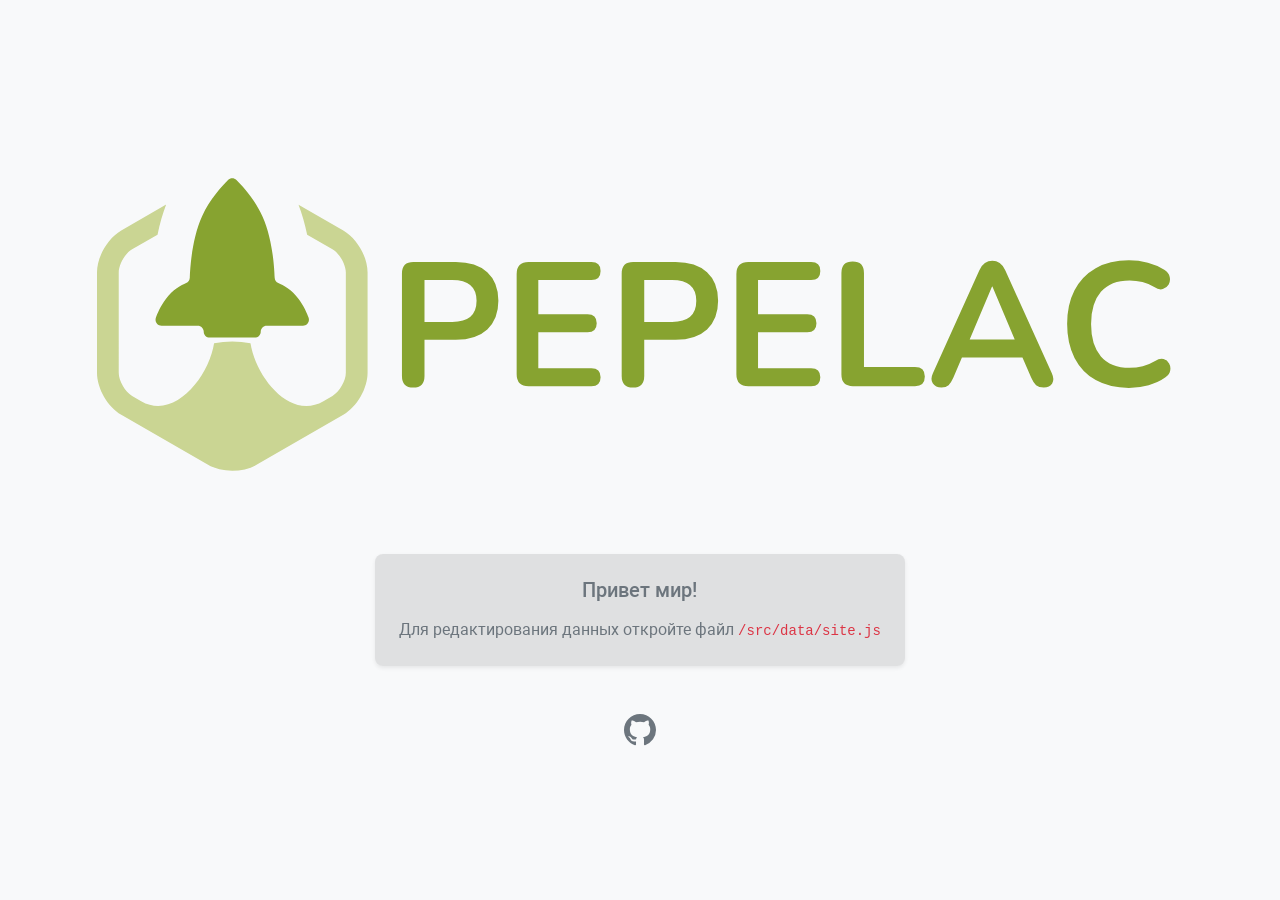
<file: index.html>
<!DOCTYPE html>
<html lang="ru">
<head>

	<meta charset="utf-8"/>
	<meta http-equiv="X-UA-Compatible" content="IE=edge,chrome=1"/>
	<meta name="viewport" content="width=device-width,initial-scale=1">
	<title>PEPELAC</title>

	<link rel="icon" href="/favicon.svg" type="image/svg+xml">

  <script type="module" crossorigin src="/assets/js/index.js"></script>
  <link rel="stylesheet"  href="assets/css/index.css">
</head>
<body>

	<section class="bg-light py-4 min-vh-100">
		<div class="container">
			<div class="row">
				<div class="col-12 mt-10">
					<a href="https://zencod.ru/tools/" target="_blank" class="d-block">
						<svg class="img-fluid" xmlns="http://www.w3.org/2000/svg" viewBox="0 0 3806 1024">
							<path fill="#87A330" d="M3457.18 702.846q47.17 26.66 113.23 26.66 34.13 0 67.39-9.229 33.4-9.375 57.42-26.806 13.77-10.108 16.11-23.291 2.49-13.33-3.81-24.317-6.3-11.133-18.89-14.648-12.6-3.662-28.86 6.445-19.78 12.012-42.04 17.725-22.12 5.713-44.97 5.713-64.16 0-97.85-38.965-33.55-38.965-33.55-110.449 0-71.338 33.55-110.01 33.69-38.819 97.85-38.819 22.26 0 43.8 5.42 21.68 5.42 40.28 17.432 16.11 10.84 29.3 6.885 13.33-3.955 19.92-15.528 6.59-11.718 3.51-25.781-2.93-14.209-18.6-24.316-24.02-15.674-55.81-24.024-31.79-8.496-64.75-8.496-66.06 0-113.23 26.807-47.02 26.66-72.22 75.293-25.19 48.486-25.19 115.137 0 66.65 25.19 115.576 25.2 48.779 72.22 75.586Zm-525.79 25.488q-20.95 0-30.03-14.355-8.94-14.502.58-34.864l158.5-350.976q7.76-17.432 18.9-24.903 11.13-7.47 25.49-7.47 13.76 0 24.9 7.47 11.13 7.471 18.89 24.903l158.94 350.976q9.67 20.947 1.17 35.156-8.35 14.063-28.71 14.063-16.85 0-26.22-8.057-9.23-8.203-16.41-25.048l-30.03-69.581h-206.39l-29.45 69.581q-7.76 17.431-16.11 25.341-8.35 7.764-24.02 7.764Zm-341.45-44.385q0 39.551 39.11 39.551h211.82q33.54 0 33.54-32.959 0-32.373-33.54-32.373h-174.03V337.66q0-38.965-38.37-38.965-38.53 0-38.53 38.965v346.289Zm-1460.272 44.385q-38.525 0-38.525-39.697V339.564q0-39.111 39.11-39.111h144.581q69.58 0 107.373 34.863Q1420 370.033 1420 432.436q0 62.402-37.793 97.558-37.793 35.156-107.373 35.156h-106.787v123.487q0 39.697-38.379 39.697Zm393.543-4.834q-40.869 0-40.869-40.869V341.322q0-40.869 40.869-40.869h214.16q31.201 0 31.201 30.029 0 31.202-31.201 31.202H1556.17v116.455h168.018q31.201 0 31.201 30.615t-31.201 30.615H1556.17V662.27h181.201q31.201 0 31.201 30.615t-31.201 30.615h-214.16Zm317.33-34.863q0 39.697 38.526 39.697 38.379 0 38.379-39.697V565.15h106.787q69.577 0 107.377-35.156 37.79-35.156 37.79-97.558 0-62.403-37.79-97.12-37.8-34.863-107.377-34.863h-144.58q-39.112 0-39.112 39.111v349.073ZM2272.61 723.5q-40.87 0-40.87-40.869V341.322q0-40.869 40.87-40.869h214.16q31.2 0 31.2 30.029 0 31.202-31.2 31.202h-181.2v116.455h168.02q31.2 0 31.2 30.615t-31.2 30.615h-168.02V662.27h181.2q31.2 0 31.2 30.615t-31.2 30.615h-214.16ZM1168.047 504.506h94.775q82.764 0 82.764-72.07 0-71.338-82.764-71.338h-94.775v143.408Zm844.174 0h-94.775V361.098h94.775q82.759 0 82.759 71.338 0 72.07-82.759 72.07ZM3103.65 383.949l-76.32 180.615H3181l-76.17-180.615h-1.18Z"/>
							<path fill="#87A330" fill-rule="evenodd" d="M753.535 517.319c13.858 0 23.638-13.507 19.337-26.695-5.224-16.056-15.195-38.451-34.182-64.574-23.191-31.888-52.913-47.752-69.224-54.57-7.295-3.058-12.105-10.162-12.392-18.062-1.306-36.062-7.964-135.804-41.923-209.743-26.154-56.896-67.026-102.005-88.529-123.38-7.901-7.9-20.707-7.9-28.639 0-21.472 21.375-62.344 66.484-88.498 123.38-33.959 73.939-40.648 173.681-41.955 209.743-.287 7.9-5.065 15.004-12.36 18.062-16.311 6.818-46.032 22.682-69.224 54.57-18.986 26.123-28.958 48.518-34.182 64.574-4.301 13.188 5.479 26.695 19.337 26.695h123.667c11.245 0 20.356 9.111 20.356 20.357 0 11.213 9.111 20.324 20.357 20.324h153.675c11.246 0 20.357-9.111 20.357-20.324 0-11.246 9.111-20.357 20.356-20.357h123.667"/>
							<path fill="#CAD593" fill-rule="evenodd" d="m891.161 192.722-152.722-88.17c11.666 30.531 21.746 64.617 29.41 102.589l86.241 49.786c23.9 13.799 45.669 51.504 45.669 79.105v341.715c0 27.599-21.769 65.303-45.669 79.102l-30.781 17.776c-114.498 66.103-231.119-84.03-248.714-197.227a302.762 302.762 0 0 0-61.931-6.4 302.574 302.574 0 0 0-62.272 6.469c-17.636 113.185-134.227 263.247-248.703 197.158l-30.783-17.776c-23.906-13.799-45.67-51.503-45.67-79.102V336.032c0-27.601 21.764-65.306 45.67-79.105l86.633-50.03c7.684-37.986 17.776-72.075 29.459-102.609l-153.161 88.434C87.44 219.509 51.1 282.458 51.1 336.032v341.715c0 53.571 36.34 116.523 82.737 143.304l295.918 170.857c23.197 13.392 52.968 20.092 82.74 20.092 29.769 0 59.543-6.7 82.737-20.092l295.929-170.857c46.392-26.786 82.737-89.733 82.737-143.304V336.032c0-53.574-36.345-116.52-82.737-143.31Z"/>
						</svg>
					</a>
				</div>
				<div class="col-12 d-flex justify-content-center mt-7">
					<div class="d-inline-block text-center p-4 bg-black bg-opacity-10 text-secondary rounded-3 shadow-sm">
						<div class="h5 mb-3">Привет мир!</div>
						<div class="mt-2">Для редактирования данных откройте файл <code class="text-danger">/src/data/site.js</code></div>
						<div class="mt-5 d-flex gap-2 justify-content-center d-none" data-desc="Чтобы включить темную тему, добавьте импорты dark-mode в index.js и index.scss">
							<button class="btn btn-outline-secondary js--toggle-theme">Переключить тему</button>
							<button class="btn btn-outline-success js--toggle-theme" data-system-theme="true">Включить системную тему</button>
						</div>
					</div>
				</div>
				<div class="col-12 text-center mt-5">
					<a href="https://github.com/alexsoin/pepelac/" class="text-secondary" target="_blank">
						<svg height="32" viewBox="0 0 16 16" version="1.1" width="32">
							<path fill="currentColor" d="M8 0C3.58 0 0 3.58 0 8c0 3.54 2.29 6.53 5.47 7.59.4.07.55-.17.55-.38 0-.19-.01-.82-.01-1.49-2.01.37-2.53-.49-2.69-.94-.09-.23-.48-.94-.82-1.13-.28-.15-.68-.52-.01-.53.63-.01 1.08.58 1.23.82.72 1.21 1.87.87 2.33.66.07-.52.28-.87.51-1.07-1.78-.2-3.64-.89-3.64-3.95 0-.87.31-1.59.82-2.15-.08-.2-.36-1.02.08-2.12 0 0 .67-.21 2.2.82.64-.18 1.32-.27 2-.27.68 0 1.36.09 2 .27 1.53-1.04 2.2-.82 2.2-.82.44 1.1.16 1.92.08 2.12.51.56.82 1.27.82 2.15 0 3.07-1.87 3.75-3.65 3.95.29.25.54.73.54 1.48 0 1.07-.01 1.93-.01 2.2 0 .21.15.46.55.38A8.013 8.013 0 0016 8c0-4.42-3.58-8-8-8z"></path>
						</svg>
					</a>
				</div>
			</div>
		</div>
	</section>


</body>
</html>
</file>
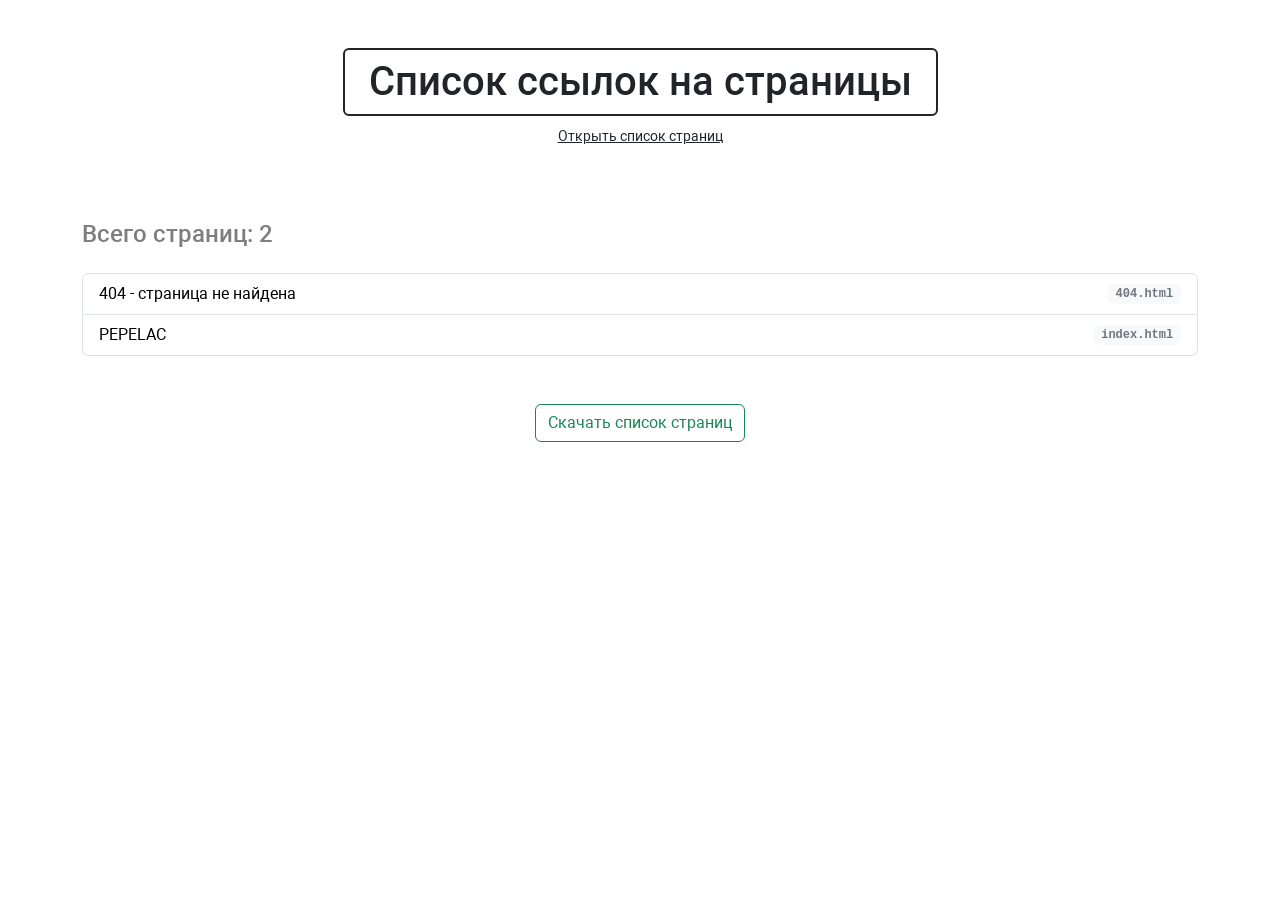
<file: ui.html>
<!DOCTYPE html>
<html lang="ru">
<head>

	<meta charset="utf-8"/>
	<meta http-equiv="X-UA-Compatible" content="IE=edge,chrome=1"/>
	<meta name="viewport" content="width=device-width,initial-scale=1">
	<title>Список ссылок на страницы</title>

	<link rel="icon" href="/favicon.svg" type="image/svg+xml">

  <script type="module" crossorigin src="/assets/js/index.js"></script>
  <link rel="stylesheet" crossorigin href="/assets/css/index.css">
</head>
<body>

	
		<div class="container">
	<div class="row">
		<div class="col-12">
			<header class="py-5 text-center">
				<h1 class="d-inline-block border border-dark border-2 rounded py-2 px-4 text-dark">Список ссылок на страницы</h1>
				<div>
					<a class="text-dark small" href="ui.html">Открыть список страниц</a>
				</div>
			</header>
		</div>
	</div>
</div>

	

	
	<div class="container mb-5">
		<div class="row">
			<div class="col-12">
				<div class="h4 my-4 opacity-50">Всего страниц: 2</div>
			</div>
			<div class="col-12">
				<div class="list-group">
				
					<a class="list-group-item list-group-item-action d-lg-flex justify-content-between align-items-center js-link-group" href="/404.html" target="_blank"><div>404 - страница не найдена</div><code class="d-inline-block badge text-secondary bg-light">404.html</code></a>
				
					<a class="list-group-item list-group-item-action d-lg-flex justify-content-between align-items-center js-link-group" href="/index.html" target="_blank"><div>PEPELAC</div><code class="d-inline-block badge text-secondary bg-light">index.html</code></a>
				
				</div>
			</div>
			<div class="col-12 mt-5 text-center">
				<div><button id="download-list" class="btn btn-outline-success">Скачать список страниц</button></div>
			</div>
		</div>
	</div>
	<script>
		// Скачивание файла
		const download = (text, filename, type = "text/plain") => {
			const url = URL.createObjectURL(new Blob([text], { type }));
			Object.assign(document.createElement("a"), { href: url, download: filename }).click();
		};

		// Генерация контента ссылок
		const listHtml = [{"file":"404.html","title":"404 - страница не найдена"},{"file":"index.html","title":"PEPELAC"}];
		const contentLinks = listHtml.map(({ title, file }) => `${title} - /${file}`).join('\n');

		// Обработка кликов на ссылки и добавление класса active
		document.querySelectorAll('.js-link-group').forEach(link =>
			link.addEventListener('click', () => link.classList.add('active'))
		);

		// Скачивание списка страниц
		document.getElementById('download-list').addEventListener('click', () =>
			download(contentLinks, 'Список страниц сайта.txt')
		);
	</script>


	
		
	

</body>
</html>
</file>
<file: assets/css/index.css>
@charset "UTF-8";@font-face{font-weight:100;font-family:Roboto;font-style:normal;src:local("Roboto Thin"),local("Roboto-Thin"),url(/assets/fonts/Robotothin.woff2) format("woff2"),url(/assets/fonts/Robotothin.woff) format("woff"),url(/assets/fonts/Robotothin.ttf) format("truetype")}@font-face{font-weight:100;font-family:Roboto;font-style:italic;src:local("Roboto Thin Italic"),local("Roboto-ThinItalic"),url(/assets/fonts/Robotothinitalic.woff2) format("woff2"),url(/assets/fonts/Robotothinitalic.woff) format("woff"),url(/assets/fonts/Robotothinitalic.ttf) format("truetype")}@font-face{font-weight:300;font-family:Roboto;font-style:normal;src:local("Roboto Light"),local("Roboto-Light"),url(/assets/fonts/Robotolight.woff2) format("woff2"),url(/assets/fonts/Robotolight.woff) format("woff"),url(/assets/fonts/Robotolight.ttf) format("truetype")}@font-face{font-weight:300;font-family:Roboto;font-style:italic;src:local("Roboto Light Italic"),local("Roboto-LightItalic"),url(/assets/fonts/Robotolightitalic.woff2) format("woff2"),url(/assets/fonts/Robotolightitalic.woff) format("woff"),url(/assets/fonts/Robotolightitalic.ttf) format("truetype")}@font-face{font-weight:400;font-family:Roboto;font-style:normal;src:local("Roboto"),local("Roboto-Regular"),url(/assets/fonts/Roboto.woff2) format("woff2"),url(/assets/fonts/Roboto.woff) format("woff"),url(/assets/fonts/Roboto.ttf) format("truetype")}@font-face{font-weight:400;font-family:Roboto;font-style:italic;src:local("Roboto Italic"),local("Roboto-Italic"),url(/assets/fonts/Robotoitalic.woff2) format("woff2"),url(/assets/fonts/Robotoitalic.woff) format("woff"),url(/assets/fonts/Robotoitalic.ttf) format("truetype")}@font-face{font-weight:500;font-family:Roboto;font-style:normal;src:local("Roboto Medium"),local("Roboto-Medium"),url(/assets/fonts/Robotomedium.woff2) format("woff2"),url(/assets/fonts/Robotomedium.woff) format("woff"),url(/assets/fonts/Robotomedium.ttf) format("truetype")}@font-face{font-weight:500;font-family:Roboto;font-style:italic;src:local("Roboto Medium Italic"),local("Roboto-MediumItalic"),url(/assets/fonts/Robotomediumitalic.woff2) format("woff2"),url(/assets/fonts/Robotomediumitalic.woff) format("woff"),url(/assets/fonts/Robotomediumitalic.ttf) format("truetype")}@font-face{font-weight:700;font-family:Roboto;font-style:normal;src:local("Roboto Bold"),local("Roboto-Bold"),url(/assets/fonts/Robotobold.woff2) format("woff2"),url(/assets/fonts/Robotobold.woff) format("woff"),url(/assets/fonts/Robotobold.ttf) format("truetype")}@font-face{font-weight:700;font-family:Roboto;font-style:italic;src:local("Roboto Bold Italic"),local("Roboto-BoldItalic"),url(/assets/fonts/Robotobolditalic.woff2) format("woff2"),url(/assets/fonts/Robotobolditalic.woff) format("woff"),url(/assets/fonts/Robotobolditalic.ttf) format("truetype")}@font-face{font-weight:900;font-family:Roboto;font-style:normal;src:local("Roboto Black"),local("Roboto-Black"),url(/assets/fonts/Robotoblack.woff2) format("woff2"),url(/assets/fonts/Robotoblack.woff) format("woff"),url(/assets/fonts/Robotoblack.ttf) format("truetype")}@font-face{font-weight:900;font-family:Roboto;font-style:italic;src:local("Roboto Black Italic"),local("Roboto-BlackItalic"),url(/assets/fonts/Robotoblackitalic.woff2) format("woff2"),url(/assets/fonts/Robotoblackitalic.woff) format("woff"),url(/assets/fonts/Robotoblackitalic.ttf) format("truetype")}:root,[data-bs-theme=light]{--bs-blue: #0d6efd;--bs-indigo: #6610f2;--bs-purple: #6f42c1;--bs-pink: #d63384;--bs-red: #dc3545;--bs-orange: #fd7e14;--bs-yellow: #ffc107;--bs-green: #198754;--bs-teal: #20c997;--bs-cyan: #0dcaf0;--bs-black: #000;--bs-white: #fff;--bs-gray: #6c757d;--bs-gray-dark: #343a40;--bs-gray-100: #f8f9fa;--bs-gray-200: #e9ecef;--bs-gray-300: #dee2e6;--bs-gray-400: #ced4da;--bs-gray-500: #adb5bd;--bs-gray-600: #6c757d;--bs-gray-700: #495057;--bs-gray-800: #343a40;--bs-gray-900: #212529;--bs-primary: #0d6efd;--bs-secondary: #6c757d;--bs-success: #198754;--bs-info: #0dcaf0;--bs-warning: #ffc107;--bs-danger: #dc3545;--bs-light: #f8f9fa;--bs-dark: #212529;--bs-primary-rgb: 13, 110, 253;--bs-secondary-rgb: 108, 117, 125;--bs-success-rgb: 25, 135, 84;--bs-info-rgb: 13, 202, 240;--bs-warning-rgb: 255, 193, 7;--bs-danger-rgb: 220, 53, 69;--bs-light-rgb: 248, 249, 250;--bs-dark-rgb: 33, 37, 41;--bs-primary-text-emphasis: #052c65;--bs-secondary-text-emphasis: #2b2f32;--bs-success-text-emphasis: #0a3622;--bs-info-text-emphasis: #055160;--bs-warning-text-emphasis: #664d03;--bs-danger-text-emphasis: #58151c;--bs-light-text-emphasis: #495057;--bs-dark-text-emphasis: #495057;--bs-primary-bg-subtle: #cfe2ff;--bs-secondary-bg-subtle: #e2e3e5;--bs-success-bg-subtle: #d1e7dd;--bs-info-bg-subtle: #cff4fc;--bs-warning-bg-subtle: #fff3cd;--bs-danger-bg-subtle: #f8d7da;--bs-light-bg-subtle: #fcfcfd;--bs-dark-bg-subtle: #ced4da;--bs-primary-border-subtle: #9ec5fe;--bs-secondary-border-subtle: #c4c8cb;--bs-success-border-subtle: #a3cfbb;--bs-info-border-subtle: #9eeaf9;--bs-warning-border-subtle: #ffe69c;--bs-danger-border-subtle: #f1aeb5;--bs-light-border-subtle: #e9ecef;--bs-dark-border-subtle: #adb5bd;--bs-white-rgb: 255, 255, 255;--bs-black-rgb: 0, 0, 0;--bs-font-sans-serif: system-ui, -apple-system, "Segoe UI", Roboto, "Helvetica Neue", "Noto Sans", "Liberation Sans", Arial, sans-serif, "Apple Color Emoji", "Segoe UI Emoji", "Segoe UI Symbol", "Noto Color Emoji";--bs-font-monospace: SFMono-Regular, Menlo, Monaco, Consolas, "Liberation Mono", "Courier New", monospace;--bs-gradient: linear-gradient(180deg, rgba(255, 255, 255, .15), rgba(255, 255, 255, 0));--bs-body-font-family: "Roboto", -apple-system, BlinkMacSystemFont, "Segoe UI", Roboto, "Helvetica Neue", Arial, "Noto Sans", sans-serif, "Apple Color Emoji", "Segoe UI Emoji", "Segoe UI Symbol", "Noto Color Emoji";--bs-body-font-size: 1rem;--bs-body-font-weight: 400;--bs-body-line-height: 1.5;--bs-body-color: #000;--bs-body-color-rgb: 0, 0, 0;--bs-body-bg: #fff;--bs-body-bg-rgb: 255, 255, 255;--bs-emphasis-color: #000;--bs-emphasis-color-rgb: 0, 0, 0;--bs-secondary-color: rgba(0, 0, 0, .75);--bs-secondary-color-rgb: 0, 0, 0;--bs-secondary-bg: #e9ecef;--bs-secondary-bg-rgb: 233, 236, 239;--bs-tertiary-color: rgba(0, 0, 0, .5);--bs-tertiary-color-rgb: 0, 0, 0;--bs-tertiary-bg: #f8f9fa;--bs-tertiary-bg-rgb: 248, 249, 250;--bs-heading-color: inherit;--bs-link-color: #0d6efd;--bs-link-color-rgb: 13, 110, 253;--bs-link-decoration: underline;--bs-link-hover-color: #0a58ca;--bs-link-hover-color-rgb: 10, 88, 202;--bs-code-color: #d63384;--bs-highlight-color: #000;--bs-highlight-bg: #fff3cd;--bs-border-width: 1px;--bs-border-style: solid;--bs-border-color: #dee2e6;--bs-border-color-translucent: rgba(0, 0, 0, .175);--bs-border-radius: .375rem;--bs-border-radius-sm: .25rem;--bs-border-radius-lg: .5rem;--bs-border-radius-xl: 1rem;--bs-border-radius-xxl: 2rem;--bs-border-radius-2xl: var(--bs-border-radius-xxl);--bs-border-radius-pill: 50rem;--bs-box-shadow: 0 .5rem 1rem rgba(0, 0, 0, .15);--bs-box-shadow-sm: 0 .125rem .25rem rgba(0, 0, 0, .075);--bs-box-shadow-lg: 0 1rem 3rem rgba(0, 0, 0, .175);--bs-box-shadow-inset: inset 0 1px 2px rgba(0, 0, 0, .075);--bs-focus-ring-width: .25rem;--bs-focus-ring-opacity: .25;--bs-focus-ring-color: rgba(13, 110, 253, .25);--bs-form-valid-color: #198754;--bs-form-valid-border-color: #198754;--bs-form-invalid-color: #dc3545;--bs-form-invalid-border-color: #dc3545}*,*:before,*:after{box-sizing:border-box}@media (prefers-reduced-motion: no-preference){:root{scroll-behavior:smooth}}body{margin:0;font-family:var(--bs-body-font-family);font-size:var(--bs-body-font-size);font-weight:var(--bs-body-font-weight);line-height:var(--bs-body-line-height);color:var(--bs-body-color);text-align:var(--bs-body-text-align);background-color:var(--bs-body-bg);-webkit-text-size-adjust:100%;-webkit-tap-highlight-color:rgba(0,0,0,0)}hr{margin:1rem 0;color:inherit;border:0;border-top:var(--bs-border-width) solid;opacity:.25}h6,.h6,h5,.h5,h4,.h4,h3,.h3,h2,.h2,h1,.h1{margin-top:0;margin-bottom:.5rem;font-weight:500;line-height:1.2;color:var(--bs-heading-color)}h1,.h1{font-size:calc(1.375rem + 1.5vw)}@media (min-width: 1200px){h1,.h1{font-size:2.5rem}}h2,.h2{font-size:calc(1.325rem + .9vw)}@media (min-width: 1200px){h2,.h2{font-size:2rem}}h3,.h3{font-size:calc(1.3rem + .6vw)}@media (min-width: 1200px){h3,.h3{font-size:1.75rem}}h4,.h4{font-size:calc(1.275rem + .3vw)}@media (min-width: 1200px){h4,.h4{font-size:1.5rem}}h5,.h5{font-size:1.25rem}h6,.h6{font-size:1rem}p{margin-top:0;margin-bottom:1rem}abbr[title]{text-decoration:underline dotted;cursor:help;text-decoration-skip-ink:none}address{margin-bottom:1rem;font-style:normal;line-height:inherit}ol,ul{padding-left:2rem}ol,ul,dl{margin-top:0;margin-bottom:1rem}ol ol,ul ul,ol ul,ul ol{margin-bottom:0}dt{font-weight:700}dd{margin-bottom:.5rem;margin-left:0}blockquote{margin:0 0 1rem}b,strong{font-weight:bolder}small,.small{font-size:.875em}mark,.mark{padding:.1875em;color:var(--bs-highlight-color);background-color:var(--bs-highlight-bg)}sub,sup{position:relative;font-size:.75em;line-height:0;vertical-align:baseline}sub{bottom:-.25em}sup{top:-.5em}a{color:rgba(var(--bs-link-color-rgb),var(--bs-link-opacity, 1));text-decoration:underline}a:hover{--bs-link-color-rgb: var(--bs-link-hover-color-rgb)}a:not([href]):not([class]),a:not([href]):not([class]):hover{color:inherit;text-decoration:none}pre,code,kbd,samp{font-family:var(--bs-font-monospace);font-size:1em}pre{display:block;margin-top:0;margin-bottom:1rem;overflow:auto;font-size:.875em}pre code{font-size:inherit;color:inherit;word-break:normal}code{font-size:.875em;color:var(--bs-code-color);word-wrap:break-word}a>code{color:inherit}kbd{padding:.1875rem .375rem;font-size:.875em;color:var(--bs-body-bg);background-color:var(--bs-body-color);border-radius:.25rem}kbd kbd{padding:0;font-size:1em}figure{margin:0 0 1rem}img,svg{vertical-align:middle}table{caption-side:bottom;border-collapse:collapse}caption{padding-top:.5rem;padding-bottom:.5rem;color:var(--bs-secondary-color);text-align:left}th{text-align:inherit;text-align:-webkit-match-parent}thead,tbody,tfoot,tr,td,th{border-color:inherit;border-style:solid;border-width:0}label{display:inline-block}button{border-radius:0}button:focus:not(:focus-visible){outline:0}input,button,select,optgroup,textarea{margin:0;font-family:inherit;font-size:inherit;line-height:inherit}button,select{text-transform:none}[role=button]{cursor:pointer}select{word-wrap:normal}select:disabled{opacity:1}[list]:not([type=date]):not([type=datetime-local]):not([type=month]):not([type=week]):not([type=time])::-webkit-calendar-picker-indicator{display:none!important}button,[type=button],[type=reset],[type=submit]{-webkit-appearance:button}button:not(:disabled),[type=button]:not(:disabled),[type=reset]:not(:disabled),[type=submit]:not(:disabled){cursor:pointer}::-moz-focus-inner{padding:0;border-style:none}textarea{resize:vertical}fieldset{min-width:0;padding:0;margin:0;border:0}legend{float:left;width:100%;padding:0;margin-bottom:.5rem;font-size:calc(1.275rem + .3vw);line-height:inherit}@media (min-width: 1200px){legend{font-size:1.5rem}}legend+*{clear:left}::-webkit-datetime-edit-fields-wrapper,::-webkit-datetime-edit-text,::-webkit-datetime-edit-minute,::-webkit-datetime-edit-hour-field,::-webkit-datetime-edit-day-field,::-webkit-datetime-edit-month-field,::-webkit-datetime-edit-year-field{padding:0}::-webkit-inner-spin-button{height:auto}[type=search]{-webkit-appearance:textfield;outline-offset:-2px}::-webkit-search-decoration{-webkit-appearance:none}::-webkit-color-swatch-wrapper{padding:0}::file-selector-button{font:inherit;-webkit-appearance:button}output{display:inline-block}iframe{border:0}summary{display:list-item;cursor:pointer}progress{vertical-align:baseline}[hidden]{display:none!important}.lead{font-size:1.25rem;font-weight:300}.display-1{font-size:calc(1.625rem + 4.5vw);font-weight:300;line-height:1.2}@media (min-width: 1200px){.display-1{font-size:5rem}}.display-2{font-size:calc(1.575rem + 3.9vw);font-weight:300;line-height:1.2}@media (min-width: 1200px){.display-2{font-size:4.5rem}}.display-3{font-size:calc(1.525rem + 3.3vw);font-weight:300;line-height:1.2}@media (min-width: 1200px){.display-3{font-size:4rem}}.display-4{font-size:calc(1.475rem + 2.7vw);font-weight:300;line-height:1.2}@media (min-width: 1200px){.display-4{font-size:3.5rem}}.display-5{font-size:calc(1.425rem + 2.1vw);font-weight:300;line-height:1.2}@media (min-width: 1200px){.display-5{font-size:3rem}}.display-6{font-size:calc(1.375rem + 1.5vw);font-weight:300;line-height:1.2}@media (min-width: 1200px){.display-6{font-size:2.5rem}}.list-unstyled,.list-inline{padding-left:0;list-style:none}.list-inline-item{display:inline-block}.list-inline-item:not(:last-child){margin-right:.5rem}.initialism{font-size:.875em;text-transform:uppercase}.blockquote{margin-bottom:1rem;font-size:1.25rem}.blockquote>:last-child{margin-bottom:0}.blockquote-footer{margin-top:-1rem;margin-bottom:1rem;font-size:.875em;color:#6c757d}.blockquote-footer:before{content:"— "}.img-fluid{max-width:100%;height:auto}.img-thumbnail{padding:.25rem;background-color:var(--bs-body-bg);border:var(--bs-border-width) solid var(--bs-border-color);border-radius:var(--bs-border-radius);max-width:100%;height:auto}.figure{display:inline-block}.figure-img{margin-bottom:.5rem;line-height:1}.figure-caption{font-size:.875em;color:var(--bs-secondary-color)}.container,.container-fluid,.container-xxl,.container-xl,.container-lg,.container-md,.container-sm{--bs-gutter-x: 1.5rem;--bs-gutter-y: 0;width:100%;padding-right:calc(var(--bs-gutter-x) * .5);padding-left:calc(var(--bs-gutter-x) * .5);margin-right:auto;margin-left:auto}@media (min-width: 576px){.container-sm,.container{max-width:540px}}@media (min-width: 768px){.container-md,.container-sm,.container{max-width:720px}}@media (min-width: 992px){.container-lg,.container-md,.container-sm,.container{max-width:960px}}@media (min-width: 1200px){.container-xl,.container-lg,.container-md,.container-sm,.container{max-width:1140px}}@media (min-width: 1400px){.container-xxl,.container-xl,.container-lg,.container-md,.container-sm,.container{max-width:1320px}}:root{--bs-breakpoint-xs: 0;--bs-breakpoint-sm: 576px;--bs-breakpoint-md: 768px;--bs-breakpoint-lg: 992px;--bs-breakpoint-xl: 1200px;--bs-breakpoint-xxl: 1400px}.row{--bs-gutter-x: 1.5rem;--bs-gutter-y: 0;display:flex;flex-wrap:wrap;margin-top:calc(-1 * var(--bs-gutter-y));margin-right:calc(-.5 * var(--bs-gutter-x));margin-left:calc(-.5 * var(--bs-gutter-x))}.row>*{flex-shrink:0;width:100%;max-width:100%;padding-right:calc(var(--bs-gutter-x) * .5);padding-left:calc(var(--bs-gutter-x) * .5);margin-top:var(--bs-gutter-y)}.col{flex:1 0 0%}.row-cols-auto>*{flex:0 0 auto;width:auto}.row-cols-1>*{flex:0 0 auto;width:100%}.row-cols-2>*{flex:0 0 auto;width:50%}.row-cols-3>*{flex:0 0 auto;width:33.33333333%}.row-cols-4>*{flex:0 0 auto;width:25%}.row-cols-5>*{flex:0 0 auto;width:20%}.row-cols-6>*{flex:0 0 auto;width:16.66666667%}.col-auto{flex:0 0 auto;width:auto}.col-1{flex:0 0 auto;width:8.33333333%}.col-2{flex:0 0 auto;width:16.66666667%}.col-3{flex:0 0 auto;width:25%}.col-4{flex:0 0 auto;width:33.33333333%}.col-5{flex:0 0 auto;width:41.66666667%}.col-6{flex:0 0 auto;width:50%}.col-7{flex:0 0 auto;width:58.33333333%}.col-8{flex:0 0 auto;width:66.66666667%}.col-9{flex:0 0 auto;width:75%}.col-10{flex:0 0 auto;width:83.33333333%}.col-11{flex:0 0 auto;width:91.66666667%}.col-12{flex:0 0 auto;width:100%}.offset-1{margin-left:8.33333333%}.offset-2{margin-left:16.66666667%}.offset-3{margin-left:25%}.offset-4{margin-left:33.33333333%}.offset-5{margin-left:41.66666667%}.offset-6{margin-left:50%}.offset-7{margin-left:58.33333333%}.offset-8{margin-left:66.66666667%}.offset-9{margin-left:75%}.offset-10{margin-left:83.33333333%}.offset-11{margin-left:91.66666667%}.g-0,.gx-0{--bs-gutter-x: 0}.g-0,.gy-0{--bs-gutter-y: 0}.g-1,.gx-1{--bs-gutter-x: .25rem}.g-1,.gy-1{--bs-gutter-y: .25rem}.g-2,.gx-2{--bs-gutter-x: .5rem}.g-2,.gy-2{--bs-gutter-y: .5rem}.g-3,.gx-3{--bs-gutter-x: 1rem}.g-3,.gy-3{--bs-gutter-y: 1rem}.g-4,.gx-4{--bs-gutter-x: 1.5rem}.g-4,.gy-4{--bs-gutter-y: 1.5rem}.g-5,.gx-5{--bs-gutter-x: 3rem}.g-5,.gy-5{--bs-gutter-y: 3rem}.g-6,.gx-6{--bs-gutter-x: 4rem}.g-6,.gy-6{--bs-gutter-y: 4rem}.g-7,.gx-7{--bs-gutter-x: 5rem}.g-7,.gy-7{--bs-gutter-y: 5rem}.g-8,.gx-8{--bs-gutter-x: 6.25rem}.g-8,.gy-8{--bs-gutter-y: 6.25rem}.g-9,.gx-9{--bs-gutter-x: 7.5rem}.g-9,.gy-9{--bs-gutter-y: 7.5rem}.g-10,.gx-10{--bs-gutter-x: 9.375rem}.g-10,.gy-10{--bs-gutter-y: 9.375rem}@media (min-width: 576px){.col-sm{flex:1 0 0%}.row-cols-sm-auto>*{flex:0 0 auto;width:auto}.row-cols-sm-1>*{flex:0 0 auto;width:100%}.row-cols-sm-2>*{flex:0 0 auto;width:50%}.row-cols-sm-3>*{flex:0 0 auto;width:33.33333333%}.row-cols-sm-4>*{flex:0 0 auto;width:25%}.row-cols-sm-5>*{flex:0 0 auto;width:20%}.row-cols-sm-6>*{flex:0 0 auto;width:16.66666667%}.col-sm-auto{flex:0 0 auto;width:auto}.col-sm-1{flex:0 0 auto;width:8.33333333%}.col-sm-2{flex:0 0 auto;width:16.66666667%}.col-sm-3{flex:0 0 auto;width:25%}.col-sm-4{flex:0 0 auto;width:33.33333333%}.col-sm-5{flex:0 0 auto;width:41.66666667%}.col-sm-6{flex:0 0 auto;width:50%}.col-sm-7{flex:0 0 auto;width:58.33333333%}.col-sm-8{flex:0 0 auto;width:66.66666667%}.col-sm-9{flex:0 0 auto;width:75%}.col-sm-10{flex:0 0 auto;width:83.33333333%}.col-sm-11{flex:0 0 auto;width:91.66666667%}.col-sm-12{flex:0 0 auto;width:100%}.offset-sm-0{margin-left:0}.offset-sm-1{margin-left:8.33333333%}.offset-sm-2{margin-left:16.66666667%}.offset-sm-3{margin-left:25%}.offset-sm-4{margin-left:33.33333333%}.offset-sm-5{margin-left:41.66666667%}.offset-sm-6{margin-left:50%}.offset-sm-7{margin-left:58.33333333%}.offset-sm-8{margin-left:66.66666667%}.offset-sm-9{margin-left:75%}.offset-sm-10{margin-left:83.33333333%}.offset-sm-11{margin-left:91.66666667%}.g-sm-0,.gx-sm-0{--bs-gutter-x: 0}.g-sm-0,.gy-sm-0{--bs-gutter-y: 0}.g-sm-1,.gx-sm-1{--bs-gutter-x: .25rem}.g-sm-1,.gy-sm-1{--bs-gutter-y: .25rem}.g-sm-2,.gx-sm-2{--bs-gutter-x: .5rem}.g-sm-2,.gy-sm-2{--bs-gutter-y: .5rem}.g-sm-3,.gx-sm-3{--bs-gutter-x: 1rem}.g-sm-3,.gy-sm-3{--bs-gutter-y: 1rem}.g-sm-4,.gx-sm-4{--bs-gutter-x: 1.5rem}.g-sm-4,.gy-sm-4{--bs-gutter-y: 1.5rem}.g-sm-5,.gx-sm-5{--bs-gutter-x: 3rem}.g-sm-5,.gy-sm-5{--bs-gutter-y: 3rem}.g-sm-6,.gx-sm-6{--bs-gutter-x: 4rem}.g-sm-6,.gy-sm-6{--bs-gutter-y: 4rem}.g-sm-7,.gx-sm-7{--bs-gutter-x: 5rem}.g-sm-7,.gy-sm-7{--bs-gutter-y: 5rem}.g-sm-8,.gx-sm-8{--bs-gutter-x: 6.25rem}.g-sm-8,.gy-sm-8{--bs-gutter-y: 6.25rem}.g-sm-9,.gx-sm-9{--bs-gutter-x: 7.5rem}.g-sm-9,.gy-sm-9{--bs-gutter-y: 7.5rem}.g-sm-10,.gx-sm-10{--bs-gutter-x: 9.375rem}.g-sm-10,.gy-sm-10{--bs-gutter-y: 9.375rem}}@media (min-width: 768px){.col-md{flex:1 0 0%}.row-cols-md-auto>*{flex:0 0 auto;width:auto}.row-cols-md-1>*{flex:0 0 auto;width:100%}.row-cols-md-2>*{flex:0 0 auto;width:50%}.row-cols-md-3>*{flex:0 0 auto;width:33.33333333%}.row-cols-md-4>*{flex:0 0 auto;width:25%}.row-cols-md-5>*{flex:0 0 auto;width:20%}.row-cols-md-6>*{flex:0 0 auto;width:16.66666667%}.col-md-auto{flex:0 0 auto;width:auto}.col-md-1{flex:0 0 auto;width:8.33333333%}.col-md-2{flex:0 0 auto;width:16.66666667%}.col-md-3{flex:0 0 auto;width:25%}.col-md-4{flex:0 0 auto;width:33.33333333%}.col-md-5{flex:0 0 auto;width:41.66666667%}.col-md-6{flex:0 0 auto;width:50%}.col-md-7{flex:0 0 auto;width:58.33333333%}.col-md-8{flex:0 0 auto;width:66.66666667%}.col-md-9{flex:0 0 auto;width:75%}.col-md-10{flex:0 0 auto;width:83.33333333%}.col-md-11{flex:0 0 auto;width:91.66666667%}.col-md-12{flex:0 0 auto;width:100%}.offset-md-0{margin-left:0}.offset-md-1{margin-left:8.33333333%}.offset-md-2{margin-left:16.66666667%}.offset-md-3{margin-left:25%}.offset-md-4{margin-left:33.33333333%}.offset-md-5{margin-left:41.66666667%}.offset-md-6{margin-left:50%}.offset-md-7{margin-left:58.33333333%}.offset-md-8{margin-left:66.66666667%}.offset-md-9{margin-left:75%}.offset-md-10{margin-left:83.33333333%}.offset-md-11{margin-left:91.66666667%}.g-md-0,.gx-md-0{--bs-gutter-x: 0}.g-md-0,.gy-md-0{--bs-gutter-y: 0}.g-md-1,.gx-md-1{--bs-gutter-x: .25rem}.g-md-1,.gy-md-1{--bs-gutter-y: .25rem}.g-md-2,.gx-md-2{--bs-gutter-x: .5rem}.g-md-2,.gy-md-2{--bs-gutter-y: .5rem}.g-md-3,.gx-md-3{--bs-gutter-x: 1rem}.g-md-3,.gy-md-3{--bs-gutter-y: 1rem}.g-md-4,.gx-md-4{--bs-gutter-x: 1.5rem}.g-md-4,.gy-md-4{--bs-gutter-y: 1.5rem}.g-md-5,.gx-md-5{--bs-gutter-x: 3rem}.g-md-5,.gy-md-5{--bs-gutter-y: 3rem}.g-md-6,.gx-md-6{--bs-gutter-x: 4rem}.g-md-6,.gy-md-6{--bs-gutter-y: 4rem}.g-md-7,.gx-md-7{--bs-gutter-x: 5rem}.g-md-7,.gy-md-7{--bs-gutter-y: 5rem}.g-md-8,.gx-md-8{--bs-gutter-x: 6.25rem}.g-md-8,.gy-md-8{--bs-gutter-y: 6.25rem}.g-md-9,.gx-md-9{--bs-gutter-x: 7.5rem}.g-md-9,.gy-md-9{--bs-gutter-y: 7.5rem}.g-md-10,.gx-md-10{--bs-gutter-x: 9.375rem}.g-md-10,.gy-md-10{--bs-gutter-y: 9.375rem}}@media (min-width: 992px){.col-lg{flex:1 0 0%}.row-cols-lg-auto>*{flex:0 0 auto;width:auto}.row-cols-lg-1>*{flex:0 0 auto;width:100%}.row-cols-lg-2>*{flex:0 0 auto;width:50%}.row-cols-lg-3>*{flex:0 0 auto;width:33.33333333%}.row-cols-lg-4>*{flex:0 0 auto;width:25%}.row-cols-lg-5>*{flex:0 0 auto;width:20%}.row-cols-lg-6>*{flex:0 0 auto;width:16.66666667%}.col-lg-auto{flex:0 0 auto;width:auto}.col-lg-1{flex:0 0 auto;width:8.33333333%}.col-lg-2{flex:0 0 auto;width:16.66666667%}.col-lg-3{flex:0 0 auto;width:25%}.col-lg-4{flex:0 0 auto;width:33.33333333%}.col-lg-5{flex:0 0 auto;width:41.66666667%}.col-lg-6{flex:0 0 auto;width:50%}.col-lg-7{flex:0 0 auto;width:58.33333333%}.col-lg-8{flex:0 0 auto;width:66.66666667%}.col-lg-9{flex:0 0 auto;width:75%}.col-lg-10{flex:0 0 auto;width:83.33333333%}.col-lg-11{flex:0 0 auto;width:91.66666667%}.col-lg-12{flex:0 0 auto;width:100%}.offset-lg-0{margin-left:0}.offset-lg-1{margin-left:8.33333333%}.offset-lg-2{margin-left:16.66666667%}.offset-lg-3{margin-left:25%}.offset-lg-4{margin-left:33.33333333%}.offset-lg-5{margin-left:41.66666667%}.offset-lg-6{margin-left:50%}.offset-lg-7{margin-left:58.33333333%}.offset-lg-8{margin-left:66.66666667%}.offset-lg-9{margin-left:75%}.offset-lg-10{margin-left:83.33333333%}.offset-lg-11{margin-left:91.66666667%}.g-lg-0,.gx-lg-0{--bs-gutter-x: 0}.g-lg-0,.gy-lg-0{--bs-gutter-y: 0}.g-lg-1,.gx-lg-1{--bs-gutter-x: .25rem}.g-lg-1,.gy-lg-1{--bs-gutter-y: .25rem}.g-lg-2,.gx-lg-2{--bs-gutter-x: .5rem}.g-lg-2,.gy-lg-2{--bs-gutter-y: .5rem}.g-lg-3,.gx-lg-3{--bs-gutter-x: 1rem}.g-lg-3,.gy-lg-3{--bs-gutter-y: 1rem}.g-lg-4,.gx-lg-4{--bs-gutter-x: 1.5rem}.g-lg-4,.gy-lg-4{--bs-gutter-y: 1.5rem}.g-lg-5,.gx-lg-5{--bs-gutter-x: 3rem}.g-lg-5,.gy-lg-5{--bs-gutter-y: 3rem}.g-lg-6,.gx-lg-6{--bs-gutter-x: 4rem}.g-lg-6,.gy-lg-6{--bs-gutter-y: 4rem}.g-lg-7,.gx-lg-7{--bs-gutter-x: 5rem}.g-lg-7,.gy-lg-7{--bs-gutter-y: 5rem}.g-lg-8,.gx-lg-8{--bs-gutter-x: 6.25rem}.g-lg-8,.gy-lg-8{--bs-gutter-y: 6.25rem}.g-lg-9,.gx-lg-9{--bs-gutter-x: 7.5rem}.g-lg-9,.gy-lg-9{--bs-gutter-y: 7.5rem}.g-lg-10,.gx-lg-10{--bs-gutter-x: 9.375rem}.g-lg-10,.gy-lg-10{--bs-gutter-y: 9.375rem}}@media (min-width: 1200px){.col-xl{flex:1 0 0%}.row-cols-xl-auto>*{flex:0 0 auto;width:auto}.row-cols-xl-1>*{flex:0 0 auto;width:100%}.row-cols-xl-2>*{flex:0 0 auto;width:50%}.row-cols-xl-3>*{flex:0 0 auto;width:33.33333333%}.row-cols-xl-4>*{flex:0 0 auto;width:25%}.row-cols-xl-5>*{flex:0 0 auto;width:20%}.row-cols-xl-6>*{flex:0 0 auto;width:16.66666667%}.col-xl-auto{flex:0 0 auto;width:auto}.col-xl-1{flex:0 0 auto;width:8.33333333%}.col-xl-2{flex:0 0 auto;width:16.66666667%}.col-xl-3{flex:0 0 auto;width:25%}.col-xl-4{flex:0 0 auto;width:33.33333333%}.col-xl-5{flex:0 0 auto;width:41.66666667%}.col-xl-6{flex:0 0 auto;width:50%}.col-xl-7{flex:0 0 auto;width:58.33333333%}.col-xl-8{flex:0 0 auto;width:66.66666667%}.col-xl-9{flex:0 0 auto;width:75%}.col-xl-10{flex:0 0 auto;width:83.33333333%}.col-xl-11{flex:0 0 auto;width:91.66666667%}.col-xl-12{flex:0 0 auto;width:100%}.offset-xl-0{margin-left:0}.offset-xl-1{margin-left:8.33333333%}.offset-xl-2{margin-left:16.66666667%}.offset-xl-3{margin-left:25%}.offset-xl-4{margin-left:33.33333333%}.offset-xl-5{margin-left:41.66666667%}.offset-xl-6{margin-left:50%}.offset-xl-7{margin-left:58.33333333%}.offset-xl-8{margin-left:66.66666667%}.offset-xl-9{margin-left:75%}.offset-xl-10{margin-left:83.33333333%}.offset-xl-11{margin-left:91.66666667%}.g-xl-0,.gx-xl-0{--bs-gutter-x: 0}.g-xl-0,.gy-xl-0{--bs-gutter-y: 0}.g-xl-1,.gx-xl-1{--bs-gutter-x: .25rem}.g-xl-1,.gy-xl-1{--bs-gutter-y: .25rem}.g-xl-2,.gx-xl-2{--bs-gutter-x: .5rem}.g-xl-2,.gy-xl-2{--bs-gutter-y: .5rem}.g-xl-3,.gx-xl-3{--bs-gutter-x: 1rem}.g-xl-3,.gy-xl-3{--bs-gutter-y: 1rem}.g-xl-4,.gx-xl-4{--bs-gutter-x: 1.5rem}.g-xl-4,.gy-xl-4{--bs-gutter-y: 1.5rem}.g-xl-5,.gx-xl-5{--bs-gutter-x: 3rem}.g-xl-5,.gy-xl-5{--bs-gutter-y: 3rem}.g-xl-6,.gx-xl-6{--bs-gutter-x: 4rem}.g-xl-6,.gy-xl-6{--bs-gutter-y: 4rem}.g-xl-7,.gx-xl-7{--bs-gutter-x: 5rem}.g-xl-7,.gy-xl-7{--bs-gutter-y: 5rem}.g-xl-8,.gx-xl-8{--bs-gutter-x: 6.25rem}.g-xl-8,.gy-xl-8{--bs-gutter-y: 6.25rem}.g-xl-9,.gx-xl-9{--bs-gutter-x: 7.5rem}.g-xl-9,.gy-xl-9{--bs-gutter-y: 7.5rem}.g-xl-10,.gx-xl-10{--bs-gutter-x: 9.375rem}.g-xl-10,.gy-xl-10{--bs-gutter-y: 9.375rem}}@media (min-width: 1400px){.col-xxl{flex:1 0 0%}.row-cols-xxl-auto>*{flex:0 0 auto;width:auto}.row-cols-xxl-1>*{flex:0 0 auto;width:100%}.row-cols-xxl-2>*{flex:0 0 auto;width:50%}.row-cols-xxl-3>*{flex:0 0 auto;width:33.33333333%}.row-cols-xxl-4>*{flex:0 0 auto;width:25%}.row-cols-xxl-5>*{flex:0 0 auto;width:20%}.row-cols-xxl-6>*{flex:0 0 auto;width:16.66666667%}.col-xxl-auto{flex:0 0 auto;width:auto}.col-xxl-1{flex:0 0 auto;width:8.33333333%}.col-xxl-2{flex:0 0 auto;width:16.66666667%}.col-xxl-3{flex:0 0 auto;width:25%}.col-xxl-4{flex:0 0 auto;width:33.33333333%}.col-xxl-5{flex:0 0 auto;width:41.66666667%}.col-xxl-6{flex:0 0 auto;width:50%}.col-xxl-7{flex:0 0 auto;width:58.33333333%}.col-xxl-8{flex:0 0 auto;width:66.66666667%}.col-xxl-9{flex:0 0 auto;width:75%}.col-xxl-10{flex:0 0 auto;width:83.33333333%}.col-xxl-11{flex:0 0 auto;width:91.66666667%}.col-xxl-12{flex:0 0 auto;width:100%}.offset-xxl-0{margin-left:0}.offset-xxl-1{margin-left:8.33333333%}.offset-xxl-2{margin-left:16.66666667%}.offset-xxl-3{margin-left:25%}.offset-xxl-4{margin-left:33.33333333%}.offset-xxl-5{margin-left:41.66666667%}.offset-xxl-6{margin-left:50%}.offset-xxl-7{margin-left:58.33333333%}.offset-xxl-8{margin-left:66.66666667%}.offset-xxl-9{margin-left:75%}.offset-xxl-10{margin-left:83.33333333%}.offset-xxl-11{margin-left:91.66666667%}.g-xxl-0,.gx-xxl-0{--bs-gutter-x: 0}.g-xxl-0,.gy-xxl-0{--bs-gutter-y: 0}.g-xxl-1,.gx-xxl-1{--bs-gutter-x: .25rem}.g-xxl-1,.gy-xxl-1{--bs-gutter-y: .25rem}.g-xxl-2,.gx-xxl-2{--bs-gutter-x: .5rem}.g-xxl-2,.gy-xxl-2{--bs-gutter-y: .5rem}.g-xxl-3,.gx-xxl-3{--bs-gutter-x: 1rem}.g-xxl-3,.gy-xxl-3{--bs-gutter-y: 1rem}.g-xxl-4,.gx-xxl-4{--bs-gutter-x: 1.5rem}.g-xxl-4,.gy-xxl-4{--bs-gutter-y: 1.5rem}.g-xxl-5,.gx-xxl-5{--bs-gutter-x: 3rem}.g-xxl-5,.gy-xxl-5{--bs-gutter-y: 3rem}.g-xxl-6,.gx-xxl-6{--bs-gutter-x: 4rem}.g-xxl-6,.gy-xxl-6{--bs-gutter-y: 4rem}.g-xxl-7,.gx-xxl-7{--bs-gutter-x: 5rem}.g-xxl-7,.gy-xxl-7{--bs-gutter-y: 5rem}.g-xxl-8,.gx-xxl-8{--bs-gutter-x: 6.25rem}.g-xxl-8,.gy-xxl-8{--bs-gutter-y: 6.25rem}.g-xxl-9,.gx-xxl-9{--bs-gutter-x: 7.5rem}.g-xxl-9,.gy-xxl-9{--bs-gutter-y: 7.5rem}.g-xxl-10,.gx-xxl-10{--bs-gutter-x: 9.375rem}.g-xxl-10,.gy-xxl-10{--bs-gutter-y: 9.375rem}}.table{--bs-table-color-type: initial;--bs-table-bg-type: initial;--bs-table-color-state: initial;--bs-table-bg-state: initial;--bs-table-color: var(--bs-emphasis-color);--bs-table-bg: var(--bs-body-bg);--bs-table-border-color: var(--bs-border-color);--bs-table-accent-bg: transparent;--bs-table-striped-color: var(--bs-emphasis-color);--bs-table-striped-bg: rgba(var(--bs-emphasis-color-rgb), .05);--bs-table-active-color: var(--bs-emphasis-color);--bs-table-active-bg: rgba(var(--bs-emphasis-color-rgb), .1);--bs-table-hover-color: var(--bs-emphasis-color);--bs-table-hover-bg: rgba(var(--bs-emphasis-color-rgb), .075);width:100%;margin-bottom:1rem;vertical-align:top;border-color:var(--bs-table-border-color)}.table>:not(caption)>*>*{padding:.5rem;color:var(--bs-table-color-state, var(--bs-table-color-type, var(--bs-table-color)));background-color:var(--bs-table-bg);border-bottom-width:var(--bs-border-width);box-shadow:inset 0 0 0 9999px var(--bs-table-bg-state, var(--bs-table-bg-type, var(--bs-table-accent-bg)))}.table>tbody{vertical-align:inherit}.table>thead{vertical-align:bottom}.table-group-divider{border-top:calc(var(--bs-border-width) * 2) solid currentcolor}.caption-top{caption-side:top}.table-sm>:not(caption)>*>*{padding:.25rem}.table-bordered>:not(caption)>*{border-width:var(--bs-border-width) 0}.table-bordered>:not(caption)>*>*{border-width:0 var(--bs-border-width)}.table-borderless>:not(caption)>*>*{border-bottom-width:0}.table-borderless>:not(:first-child){border-top-width:0}.table-striped>tbody>tr:nth-of-type(odd)>*{--bs-table-color-type: var(--bs-table-striped-color);--bs-table-bg-type: var(--bs-table-striped-bg)}.table-striped-columns>:not(caption)>tr>:nth-child(2n){--bs-table-color-type: var(--bs-table-striped-color);--bs-table-bg-type: var(--bs-table-striped-bg)}.table-active{--bs-table-color-state: var(--bs-table-active-color);--bs-table-bg-state: var(--bs-table-active-bg)}.table-hover>tbody>tr:hover>*{--bs-table-color-state: var(--bs-table-hover-color);--bs-table-bg-state: var(--bs-table-hover-bg)}.table-primary{--bs-table-color: #000;--bs-table-bg: #cfe2ff;--bs-table-border-color: #a6b5cc;--bs-table-striped-bg: #c5d7f2;--bs-table-striped-color: #000;--bs-table-active-bg: #bacbe6;--bs-table-active-color: #000;--bs-table-hover-bg: #bfd1ec;--bs-table-hover-color: #000;color:var(--bs-table-color);border-color:var(--bs-table-border-color)}.table-secondary{--bs-table-color: #000;--bs-table-bg: #e2e3e5;--bs-table-border-color: #b5b6b7;--bs-table-striped-bg: #d7d8da;--bs-table-striped-color: #000;--bs-table-active-bg: #cbccce;--bs-table-active-color: #000;--bs-table-hover-bg: #d1d2d4;--bs-table-hover-color: #000;color:var(--bs-table-color);border-color:var(--bs-table-border-color)}.table-success{--bs-table-color: #000;--bs-table-bg: #d1e7dd;--bs-table-border-color: #a7b9b1;--bs-table-striped-bg: #c7dbd2;--bs-table-striped-color: #000;--bs-table-active-bg: #bcd0c7;--bs-table-active-color: #000;--bs-table-hover-bg: #c1d6cc;--bs-table-hover-color: #000;color:var(--bs-table-color);border-color:var(--bs-table-border-color)}.table-info{--bs-table-color: #000;--bs-table-bg: #cff4fc;--bs-table-border-color: #a6c3ca;--bs-table-striped-bg: #c5e8ef;--bs-table-striped-color: #000;--bs-table-active-bg: #badce3;--bs-table-active-color: #000;--bs-table-hover-bg: #bfe2e9;--bs-table-hover-color: #000;color:var(--bs-table-color);border-color:var(--bs-table-border-color)}.table-warning{--bs-table-color: #000;--bs-table-bg: #fff3cd;--bs-table-border-color: #ccc2a4;--bs-table-striped-bg: #f2e7c3;--bs-table-striped-color: #000;--bs-table-active-bg: #e6dbb9;--bs-table-active-color: #000;--bs-table-hover-bg: #ece1be;--bs-table-hover-color: #000;color:var(--bs-table-color);border-color:var(--bs-table-border-color)}.table-danger{--bs-table-color: #000;--bs-table-bg: #f8d7da;--bs-table-border-color: #c6acae;--bs-table-striped-bg: #eccccf;--bs-table-striped-color: #000;--bs-table-active-bg: #dfc2c4;--bs-table-active-color: #000;--bs-table-hover-bg: #e5c7ca;--bs-table-hover-color: #000;color:var(--bs-table-color);border-color:var(--bs-table-border-color)}.table-light{--bs-table-color: #000;--bs-table-bg: #f8f9fa;--bs-table-border-color: #c6c7c8;--bs-table-striped-bg: #ecedee;--bs-table-striped-color: #000;--bs-table-active-bg: #dfe0e1;--bs-table-active-color: #000;--bs-table-hover-bg: #e5e6e7;--bs-table-hover-color: #000;color:var(--bs-table-color);border-color:var(--bs-table-border-color)}.table-dark{--bs-table-color: #fff;--bs-table-bg: #212529;--bs-table-border-color: #4d5154;--bs-table-striped-bg: #2c3034;--bs-table-striped-color: #fff;--bs-table-active-bg: #373b3e;--bs-table-active-color: #fff;--bs-table-hover-bg: #323539;--bs-table-hover-color: #fff;color:var(--bs-table-color);border-color:var(--bs-table-border-color)}.table-responsive{overflow-x:auto;-webkit-overflow-scrolling:touch}@media (max-width: 575.98px){.table-responsive-sm{overflow-x:auto;-webkit-overflow-scrolling:touch}}@media (max-width: 767.98px){.table-responsive-md{overflow-x:auto;-webkit-overflow-scrolling:touch}}@media (max-width: 991.98px){.table-responsive-lg{overflow-x:auto;-webkit-overflow-scrolling:touch}}@media (max-width: 1199.98px){.table-responsive-xl{overflow-x:auto;-webkit-overflow-scrolling:touch}}@media (max-width: 1399.98px){.table-responsive-xxl{overflow-x:auto;-webkit-overflow-scrolling:touch}}.form-label{margin-bottom:.5rem}.col-form-label{padding-top:calc(.375rem + var(--bs-border-width));padding-bottom:calc(.375rem + var(--bs-border-width));margin-bottom:0;font-size:inherit;line-height:1.5}.col-form-label-lg{padding-top:calc(.5rem + var(--bs-border-width));padding-bottom:calc(.5rem + var(--bs-border-width));font-size:1.25rem}.col-form-label-sm{padding-top:calc(.25rem + var(--bs-border-width));padding-bottom:calc(.25rem + var(--bs-border-width));font-size:.875rem}.form-text{margin-top:.25rem;font-size:.875em;color:var(--bs-secondary-color)}.form-control{display:block;width:100%;padding:.375rem .75rem;font-size:1rem;font-weight:400;line-height:1.5;color:var(--bs-body-color);-webkit-appearance:none;-moz-appearance:none;appearance:none;background-color:var(--bs-body-bg);background-clip:padding-box;border:var(--bs-border-width) solid var(--bs-border-color);border-radius:var(--bs-border-radius);transition:border-color .15s ease-in-out,box-shadow .15s ease-in-out}@media (prefers-reduced-motion: reduce){.form-control{transition:none}}.form-control[type=file]{overflow:hidden}.form-control[type=file]:not(:disabled):not([readonly]){cursor:pointer}.form-control:focus{color:var(--bs-body-color);background-color:var(--bs-body-bg);border-color:#86b7fe;outline:0;box-shadow:0 0 0 .25rem #0d6efd40}.form-control::-webkit-date-and-time-value{min-width:85px;height:1.5em;margin:0}.form-control::-webkit-datetime-edit{display:block;padding:0}.form-control::placeholder{color:var(--bs-secondary-color);opacity:1}.form-control:disabled{background-color:var(--bs-secondary-bg);opacity:1}.form-control::file-selector-button{padding:.375rem .75rem;margin:-.375rem -.75rem;margin-inline-end:.75rem;color:var(--bs-body-color);background-color:var(--bs-tertiary-bg);pointer-events:none;border-color:inherit;border-style:solid;border-width:0;border-inline-end-width:var(--bs-border-width);border-radius:0;transition:color .15s ease-in-out,background-color .15s ease-in-out,border-color .15s ease-in-out,box-shadow .15s ease-in-out}@media (prefers-reduced-motion: reduce){.form-control::file-selector-button{transition:none}}.form-control:hover:not(:disabled):not([readonly])::file-selector-button{background-color:var(--bs-secondary-bg)}.form-control-plaintext{display:block;width:100%;padding:.375rem 0;margin-bottom:0;line-height:1.5;color:var(--bs-body-color);background-color:transparent;border:solid transparent;border-width:var(--bs-border-width) 0}.form-control-plaintext:focus{outline:0}.form-control-plaintext.form-control-sm,.form-control-plaintext.form-control-lg{padding-right:0;padding-left:0}.form-control-sm{min-height:calc(1.5em + .5rem + calc(var(--bs-border-width) * 2));padding:.25rem .5rem;font-size:.875rem;border-radius:var(--bs-border-radius-sm)}.form-control-sm::file-selector-button{padding:.25rem .5rem;margin:-.25rem -.5rem;margin-inline-end:.5rem}.form-control-lg{min-height:calc(1.5em + 1rem + calc(var(--bs-border-width) * 2));padding:.5rem 1rem;font-size:1.25rem;border-radius:var(--bs-border-radius-lg)}.form-control-lg::file-selector-button{padding:.5rem 1rem;margin:-.5rem -1rem;margin-inline-end:1rem}textarea.form-control{min-height:calc(1.5em + .75rem + calc(var(--bs-border-width) * 2))}textarea.form-control-sm{min-height:calc(1.5em + .5rem + calc(var(--bs-border-width) * 2))}textarea.form-control-lg{min-height:calc(1.5em + 1rem + calc(var(--bs-border-width) * 2))}.form-control-color{width:3rem;height:calc(1.5em + .75rem + calc(var(--bs-border-width) * 2));padding:.375rem}.form-control-color:not(:disabled):not([readonly]){cursor:pointer}.form-control-color::-moz-color-swatch{border:0!important;border-radius:var(--bs-border-radius)}.form-control-color::-webkit-color-swatch{border:0!important;border-radius:var(--bs-border-radius)}.form-control-color.form-control-sm{height:calc(1.5em + .5rem + calc(var(--bs-border-width) * 2))}.form-control-color.form-control-lg{height:calc(1.5em + 1rem + calc(var(--bs-border-width) * 2))}.form-select{--bs-form-select-bg-img: url("data:image/svg+xml,%3csvg xmlns='http://www.w3.org/2000/svg' viewBox='0 0 16 16'%3e%3cpath fill='none' stroke='%23343a40' stroke-linecap='round' stroke-linejoin='round' stroke-width='2' d='m2 5 6 6 6-6'/%3e%3c/svg%3e");display:block;width:100%;padding:.375rem 2.25rem .375rem .75rem;font-size:1rem;font-weight:400;line-height:1.5;color:var(--bs-body-color);-webkit-appearance:none;-moz-appearance:none;appearance:none;background-color:var(--bs-body-bg);background-image:var(--bs-form-select-bg-img),var(--bs-form-select-bg-icon, none);background-repeat:no-repeat;background-position:right .75rem center;background-size:16px 12px;border:var(--bs-border-width) solid var(--bs-border-color);border-radius:var(--bs-border-radius);transition:border-color .15s ease-in-out,box-shadow .15s ease-in-out}@media (prefers-reduced-motion: reduce){.form-select{transition:none}}.form-select:focus{border-color:#86b7fe;outline:0;box-shadow:0 0 0 .25rem #0d6efd40}.form-select[multiple],.form-select[size]:not([size="1"]){padding-right:.75rem;background-image:none}.form-select:disabled{background-color:var(--bs-secondary-bg)}.form-select:-moz-focusring{color:transparent;text-shadow:0 0 0 var(--bs-body-color)}.form-select-sm{padding-top:.25rem;padding-bottom:.25rem;padding-left:.5rem;font-size:.875rem;border-radius:var(--bs-border-radius-sm)}.form-select-lg{padding-top:.5rem;padding-bottom:.5rem;padding-left:1rem;font-size:1.25rem;border-radius:var(--bs-border-radius-lg)}.form-check{display:block;min-height:1.5rem;padding-left:1.5em;margin-bottom:.125rem}.form-check .form-check-input{float:left;margin-left:-1.5em}.form-check-reverse{padding-right:1.5em;padding-left:0;text-align:right}.form-check-reverse .form-check-input{float:right;margin-right:-1.5em;margin-left:0}.form-check-input{--bs-form-check-bg: var(--bs-body-bg);flex-shrink:0;width:1em;height:1em;margin-top:.25em;vertical-align:top;-webkit-appearance:none;-moz-appearance:none;appearance:none;background-color:var(--bs-form-check-bg);background-image:var(--bs-form-check-bg-image);background-repeat:no-repeat;background-position:center;background-size:contain;border:var(--bs-border-width) solid var(--bs-border-color);-webkit-print-color-adjust:exact;print-color-adjust:exact}.form-check-input[type=checkbox]{border-radius:.25em}.form-check-input[type=radio]{border-radius:50%}.form-check-input:active{filter:brightness(90%)}.form-check-input:focus{border-color:#86b7fe;outline:0;box-shadow:0 0 0 .25rem #0d6efd40}.form-check-input:checked{background-color:#0d6efd;border-color:#0d6efd}.form-check-input:checked[type=checkbox]{--bs-form-check-bg-image: url("data:image/svg+xml,%3csvg xmlns='http://www.w3.org/2000/svg' viewBox='0 0 20 20'%3e%3cpath fill='none' stroke='%23fff' stroke-linecap='round' stroke-linejoin='round' stroke-width='3' d='m6 10 3 3 6-6'/%3e%3c/svg%3e")}.form-check-input:checked[type=radio]{--bs-form-check-bg-image: url("data:image/svg+xml,%3csvg xmlns='http://www.w3.org/2000/svg' viewBox='-4 -4 8 8'%3e%3ccircle r='2' fill='%23fff'/%3e%3c/svg%3e")}.form-check-input[type=checkbox]:indeterminate{background-color:#0d6efd;border-color:#0d6efd;--bs-form-check-bg-image: url("data:image/svg+xml,%3csvg xmlns='http://www.w3.org/2000/svg' viewBox='0 0 20 20'%3e%3cpath fill='none' stroke='%23fff' stroke-linecap='round' stroke-linejoin='round' stroke-width='3' d='M6 10h8'/%3e%3c/svg%3e")}.form-check-input:disabled{pointer-events:none;filter:none;opacity:.5}.form-check-input[disabled]~.form-check-label,.form-check-input:disabled~.form-check-label{cursor:default;opacity:.5}.form-switch{padding-left:2.5em}.form-switch .form-check-input{--bs-form-switch-bg: url("data:image/svg+xml,%3csvg xmlns='http://www.w3.org/2000/svg' viewBox='-4 -4 8 8'%3e%3ccircle r='3' fill='rgba%280, 0, 0, 0.25%29'/%3e%3c/svg%3e");width:2em;margin-left:-2.5em;background-image:var(--bs-form-switch-bg);background-position:left center;border-radius:2em;transition:background-position .15s ease-in-out}@media (prefers-reduced-motion: reduce){.form-switch .form-check-input{transition:none}}.form-switch .form-check-input:focus{--bs-form-switch-bg: url("data:image/svg+xml,%3csvg xmlns='http://www.w3.org/2000/svg' viewBox='-4 -4 8 8'%3e%3ccircle r='3' fill='%2386b7fe'/%3e%3c/svg%3e")}.form-switch .form-check-input:checked{background-position:right center;--bs-form-switch-bg: url("data:image/svg+xml,%3csvg xmlns='http://www.w3.org/2000/svg' viewBox='-4 -4 8 8'%3e%3ccircle r='3' fill='%23fff'/%3e%3c/svg%3e")}.form-switch.form-check-reverse{padding-right:2.5em;padding-left:0}.form-switch.form-check-reverse .form-check-input{margin-right:-2.5em;margin-left:0}.form-check-inline{display:inline-block;margin-right:1rem}.btn-check{position:absolute;clip:rect(0,0,0,0);pointer-events:none}.btn-check[disabled]+.btn,.btn-check:disabled+.btn{pointer-events:none;filter:none;opacity:.65}.form-range{width:100%;height:1.5rem;padding:0;-webkit-appearance:none;-moz-appearance:none;appearance:none;background-color:transparent}.form-range:focus{outline:0}.form-range:focus::-webkit-slider-thumb{box-shadow:0 0 0 1px #fff,0 0 0 .25rem #0d6efd40}.form-range:focus::-moz-range-thumb{box-shadow:0 0 0 1px #fff,0 0 0 .25rem #0d6efd40}.form-range::-moz-focus-outer{border:0}.form-range::-webkit-slider-thumb{width:1rem;height:1rem;margin-top:-.25rem;-webkit-appearance:none;-moz-appearance:none;appearance:none;background-color:#0d6efd;border:0;border-radius:1rem;transition:background-color .15s ease-in-out,border-color .15s ease-in-out,box-shadow .15s ease-in-out}@media (prefers-reduced-motion: reduce){.form-range::-webkit-slider-thumb{transition:none}}.form-range::-webkit-slider-thumb:active{background-color:#b6d4fe}.form-range::-webkit-slider-runnable-track{width:100%;height:.5rem;color:transparent;cursor:pointer;background-color:var(--bs-secondary-bg);border-color:transparent;border-radius:1rem}.form-range::-moz-range-thumb{width:1rem;height:1rem;-webkit-appearance:none;-moz-appearance:none;appearance:none;background-color:#0d6efd;border:0;border-radius:1rem;transition:background-color .15s ease-in-out,border-color .15s ease-in-out,box-shadow .15s ease-in-out}@media (prefers-reduced-motion: reduce){.form-range::-moz-range-thumb{transition:none}}.form-range::-moz-range-thumb:active{background-color:#b6d4fe}.form-range::-moz-range-track{width:100%;height:.5rem;color:transparent;cursor:pointer;background-color:var(--bs-secondary-bg);border-color:transparent;border-radius:1rem}.form-range:disabled{pointer-events:none}.form-range:disabled::-webkit-slider-thumb{background-color:var(--bs-secondary-color)}.form-range:disabled::-moz-range-thumb{background-color:var(--bs-secondary-color)}.form-floating{position:relative}.form-floating>.form-control,.form-floating>.form-control-plaintext,.form-floating>.form-select{height:calc(3.5rem + calc(var(--bs-border-width) * 2));min-height:calc(3.5rem + calc(var(--bs-border-width) * 2));line-height:1.25}.form-floating>label{position:absolute;top:0;left:0;z-index:2;height:100%;padding:1rem .75rem;overflow:hidden;text-align:start;text-overflow:ellipsis;white-space:nowrap;pointer-events:none;border:var(--bs-border-width) solid transparent;transform-origin:0 0;transition:opacity .1s ease-in-out,transform .1s ease-in-out}@media (prefers-reduced-motion: reduce){.form-floating>label{transition:none}}.form-floating>.form-control,.form-floating>.form-control-plaintext{padding:1rem .75rem}.form-floating>.form-control::placeholder,.form-floating>.form-control-plaintext::placeholder{color:transparent}.form-floating>.form-control:focus,.form-floating>.form-control:not(:placeholder-shown),.form-floating>.form-control-plaintext:focus,.form-floating>.form-control-plaintext:not(:placeholder-shown){padding-top:1.625rem;padding-bottom:.625rem}.form-floating>.form-control:-webkit-autofill,.form-floating>.form-control-plaintext:-webkit-autofill{padding-top:1.625rem;padding-bottom:.625rem}.form-floating>.form-select{padding-top:1.625rem;padding-bottom:.625rem}.form-floating>.form-control:focus~label,.form-floating>.form-control:not(:placeholder-shown)~label,.form-floating>.form-control-plaintext~label,.form-floating>.form-select~label{color:rgba(var(--bs-body-color-rgb),.65);transform:scale(.85) translateY(-.5rem) translate(.15rem)}.form-floating>.form-control:focus~label:after,.form-floating>.form-control:not(:placeholder-shown)~label:after,.form-floating>.form-control-plaintext~label:after,.form-floating>.form-select~label:after{position:absolute;top:1rem;right:.375rem;bottom:1rem;left:.375rem;z-index:-1;height:1.5em;content:"";background-color:var(--bs-body-bg);border-radius:var(--bs-border-radius)}.form-floating>.form-control:-webkit-autofill~label{color:rgba(var(--bs-body-color-rgb),.65);transform:scale(.85) translateY(-.5rem) translate(.15rem)}.form-floating>.form-control-plaintext~label{border-width:var(--bs-border-width) 0}.form-floating>:disabled~label,.form-floating>.form-control:disabled~label{color:#6c757d}.form-floating>:disabled~label:after,.form-floating>.form-control:disabled~label:after{background-color:var(--bs-secondary-bg)}.input-group{position:relative;display:flex;flex-wrap:wrap;align-items:stretch;width:100%}.input-group>.form-control,.input-group>.form-select,.input-group>.form-floating{position:relative;flex:1 1 auto;width:1%;min-width:0}.input-group>.form-control:focus,.input-group>.form-select:focus,.input-group>.form-floating:focus-within{z-index:5}.input-group .btn{position:relative;z-index:2}.input-group .btn:focus{z-index:5}.input-group-text{display:flex;align-items:center;padding:.375rem .75rem;font-size:1rem;font-weight:400;line-height:1.5;color:var(--bs-body-color);text-align:center;white-space:nowrap;background-color:var(--bs-tertiary-bg);border:var(--bs-border-width) solid var(--bs-border-color);border-radius:var(--bs-border-radius)}.input-group-lg>.form-control,.input-group-lg>.form-select,.input-group-lg>.input-group-text,.input-group-lg>.btn{padding:.5rem 1rem;font-size:1.25rem;border-radius:var(--bs-border-radius-lg)}.input-group-sm>.form-control,.input-group-sm>.form-select,.input-group-sm>.input-group-text,.input-group-sm>.btn{padding:.25rem .5rem;font-size:.875rem;border-radius:var(--bs-border-radius-sm)}.input-group-lg>.form-select,.input-group-sm>.form-select{padding-right:3rem}.input-group:not(.has-validation)>:not(:last-child):not(.dropdown-toggle):not(.dropdown-menu):not(.form-floating),.input-group:not(.has-validation)>.dropdown-toggle:nth-last-child(n+3),.input-group:not(.has-validation)>.form-floating:not(:last-child)>.form-control,.input-group:not(.has-validation)>.form-floating:not(:last-child)>.form-select{border-top-right-radius:0;border-bottom-right-radius:0}.input-group.has-validation>:nth-last-child(n+3):not(.dropdown-toggle):not(.dropdown-menu):not(.form-floating),.input-group.has-validation>.dropdown-toggle:nth-last-child(n+4),.input-group.has-validation>.form-floating:nth-last-child(n+3)>.form-control,.input-group.has-validation>.form-floating:nth-last-child(n+3)>.form-select{border-top-right-radius:0;border-bottom-right-radius:0}.input-group>:not(:first-child):not(.dropdown-menu):not(.valid-tooltip):not(.valid-feedback):not(.invalid-tooltip):not(.invalid-feedback){margin-left:calc(var(--bs-border-width) * -1);border-top-left-radius:0;border-bottom-left-radius:0}.input-group>.form-floating:not(:first-child)>.form-control,.input-group>.form-floating:not(:first-child)>.form-select{border-top-left-radius:0;border-bottom-left-radius:0}.valid-feedback{display:none;width:100%;margin-top:.25rem;font-size:.875em;color:var(--bs-form-valid-color)}.valid-tooltip{position:absolute;top:100%;z-index:5;display:none;max-width:100%;padding:.25rem .5rem;margin-top:.1rem;font-size:.875rem;color:#fff;background-color:var(--bs-success);border-radius:var(--bs-border-radius)}.was-validated :valid~.valid-feedback,.was-validated :valid~.valid-tooltip,.is-valid~.valid-feedback,.is-valid~.valid-tooltip{display:block}.was-validated .form-control:valid,.form-control.is-valid{border-color:var(--bs-form-valid-border-color);padding-right:calc(1.5em + .75rem);background-image:url("data:image/svg+xml,%3csvg xmlns='http://www.w3.org/2000/svg' viewBox='0 0 8 8'%3e%3cpath fill='%23198754' d='M2.3 6.73.6 4.53c-.4-1.04.46-1.4 1.1-.8l1.1 1.4 3.4-3.8c.6-.63 1.6-.27 1.2.7l-4 4.6c-.43.5-.8.4-1.1.1z'/%3e%3c/svg%3e");background-repeat:no-repeat;background-position:right calc(.375em + .1875rem) center;background-size:calc(.75em + .375rem) calc(.75em + .375rem)}.was-validated .form-control:valid:focus,.form-control.is-valid:focus{border-color:var(--bs-form-valid-border-color);box-shadow:0 0 0 .25rem rgba(var(--bs-success-rgb),.25)}.was-validated textarea.form-control:valid,textarea.form-control.is-valid{padding-right:calc(1.5em + .75rem);background-position:top calc(.375em + .1875rem) right calc(.375em + .1875rem)}.was-validated .form-select:valid,.form-select.is-valid{border-color:var(--bs-form-valid-border-color)}.was-validated .form-select:valid:not([multiple]):not([size]),.was-validated .form-select:valid:not([multiple])[size="1"],.form-select.is-valid:not([multiple]):not([size]),.form-select.is-valid:not([multiple])[size="1"]{--bs-form-select-bg-icon: url("data:image/svg+xml,%3csvg xmlns='http://www.w3.org/2000/svg' viewBox='0 0 8 8'%3e%3cpath fill='%23198754' d='M2.3 6.73.6 4.53c-.4-1.04.46-1.4 1.1-.8l1.1 1.4 3.4-3.8c.6-.63 1.6-.27 1.2.7l-4 4.6c-.43.5-.8.4-1.1.1z'/%3e%3c/svg%3e");padding-right:4.125rem;background-position:right .75rem center,center right 2.25rem;background-size:16px 12px,calc(.75em + .375rem) calc(.75em + .375rem)}.was-validated .form-select:valid:focus,.form-select.is-valid:focus{border-color:var(--bs-form-valid-border-color);box-shadow:0 0 0 .25rem rgba(var(--bs-success-rgb),.25)}.was-validated .form-control-color:valid,.form-control-color.is-valid{width:calc(3.75rem + 1.5em)}.was-validated .form-check-input:valid,.form-check-input.is-valid{border-color:var(--bs-form-valid-border-color)}.was-validated .form-check-input:valid:checked,.form-check-input.is-valid:checked{background-color:var(--bs-form-valid-color)}.was-validated .form-check-input:valid:focus,.form-check-input.is-valid:focus{box-shadow:0 0 0 .25rem rgba(var(--bs-success-rgb),.25)}.was-validated .form-check-input:valid~.form-check-label,.form-check-input.is-valid~.form-check-label{color:var(--bs-form-valid-color)}.form-check-inline .form-check-input~.valid-feedback{margin-left:.5em}.was-validated .input-group>.form-control:not(:focus):valid,.input-group>.form-control:not(:focus).is-valid,.was-validated .input-group>.form-select:not(:focus):valid,.input-group>.form-select:not(:focus).is-valid,.was-validated .input-group>.form-floating:not(:focus-within):valid,.input-group>.form-floating:not(:focus-within).is-valid{z-index:3}.invalid-feedback{display:none;width:100%;margin-top:.25rem;font-size:.875em;color:var(--bs-form-invalid-color)}.invalid-tooltip{position:absolute;top:100%;z-index:5;display:none;max-width:100%;padding:.25rem .5rem;margin-top:.1rem;font-size:.875rem;color:#fff;background-color:var(--bs-danger);border-radius:var(--bs-border-radius)}.was-validated :invalid~.invalid-feedback,.was-validated :invalid~.invalid-tooltip,.is-invalid~.invalid-feedback,.is-invalid~.invalid-tooltip{display:block}.was-validated .form-control:invalid,.form-control.is-invalid{border-color:var(--bs-form-invalid-border-color);padding-right:calc(1.5em + .75rem);background-image:url("data:image/svg+xml,%3csvg xmlns='http://www.w3.org/2000/svg' viewBox='0 0 12 12' width='12' height='12' fill='none' stroke='%23dc3545'%3e%3ccircle cx='6' cy='6' r='4.5'/%3e%3cpath stroke-linejoin='round' d='M5.8 3.6h.4L6 6.5z'/%3e%3ccircle cx='6' cy='8.2' r='.6' fill='%23dc3545' stroke='none'/%3e%3c/svg%3e");background-repeat:no-repeat;background-position:right calc(.375em + .1875rem) center;background-size:calc(.75em + .375rem) calc(.75em + .375rem)}.was-validated .form-control:invalid:focus,.form-control.is-invalid:focus{border-color:var(--bs-form-invalid-border-color);box-shadow:0 0 0 .25rem rgba(var(--bs-danger-rgb),.25)}.was-validated textarea.form-control:invalid,textarea.form-control.is-invalid{padding-right:calc(1.5em + .75rem);background-position:top calc(.375em + .1875rem) right calc(.375em + .1875rem)}.was-validated .form-select:invalid,.form-select.is-invalid{border-color:var(--bs-form-invalid-border-color)}.was-validated .form-select:invalid:not([multiple]):not([size]),.was-validated .form-select:invalid:not([multiple])[size="1"],.form-select.is-invalid:not([multiple]):not([size]),.form-select.is-invalid:not([multiple])[size="1"]{--bs-form-select-bg-icon: url("data:image/svg+xml,%3csvg xmlns='http://www.w3.org/2000/svg' viewBox='0 0 12 12' width='12' height='12' fill='none' stroke='%23dc3545'%3e%3ccircle cx='6' cy='6' r='4.5'/%3e%3cpath stroke-linejoin='round' d='M5.8 3.6h.4L6 6.5z'/%3e%3ccircle cx='6' cy='8.2' r='.6' fill='%23dc3545' stroke='none'/%3e%3c/svg%3e");padding-right:4.125rem;background-position:right .75rem center,center right 2.25rem;background-size:16px 12px,calc(.75em + .375rem) calc(.75em + .375rem)}.was-validated .form-select:invalid:focus,.form-select.is-invalid:focus{border-color:var(--bs-form-invalid-border-color);box-shadow:0 0 0 .25rem rgba(var(--bs-danger-rgb),.25)}.was-validated .form-control-color:invalid,.form-control-color.is-invalid{width:calc(3.75rem + 1.5em)}.was-validated .form-check-input:invalid,.form-check-input.is-invalid{border-color:var(--bs-form-invalid-border-color)}.was-validated .form-check-input:invalid:checked,.form-check-input.is-invalid:checked{background-color:var(--bs-form-invalid-color)}.was-validated .form-check-input:invalid:focus,.form-check-input.is-invalid:focus{box-shadow:0 0 0 .25rem rgba(var(--bs-danger-rgb),.25)}.was-validated .form-check-input:invalid~.form-check-label,.form-check-input.is-invalid~.form-check-label{color:var(--bs-form-invalid-color)}.form-check-inline .form-check-input~.invalid-feedback{margin-left:.5em}.was-validated .input-group>.form-control:not(:focus):invalid,.input-group>.form-control:not(:focus).is-invalid,.was-validated .input-group>.form-select:not(:focus):invalid,.input-group>.form-select:not(:focus).is-invalid,.was-validated .input-group>.form-floating:not(:focus-within):invalid,.input-group>.form-floating:not(:focus-within).is-invalid{z-index:4}.btn{--bs-btn-padding-x: .75rem;--bs-btn-padding-y: .375rem;--bs-btn-font-family: ;--bs-btn-font-size: 1rem;--bs-btn-font-weight: 400;--bs-btn-line-height: 1.5;--bs-btn-color: var(--bs-body-color);--bs-btn-bg: transparent;--bs-btn-border-width: var(--bs-border-width);--bs-btn-border-color: transparent;--bs-btn-border-radius: var(--bs-border-radius);--bs-btn-hover-border-color: transparent;--bs-btn-box-shadow: inset 0 1px 0 rgba(255, 255, 255, .15), 0 1px 1px rgba(0, 0, 0, .075);--bs-btn-disabled-opacity: .65;--bs-btn-focus-box-shadow: 0 0 0 .25rem rgba(var(--bs-btn-focus-shadow-rgb), .5);display:inline-block;padding:var(--bs-btn-padding-y) var(--bs-btn-padding-x);font-family:var(--bs-btn-font-family);font-size:var(--bs-btn-font-size);font-weight:var(--bs-btn-font-weight);line-height:var(--bs-btn-line-height);color:var(--bs-btn-color);text-align:center;text-decoration:none;vertical-align:middle;cursor:pointer;-webkit-user-select:none;user-select:none;border:var(--bs-btn-border-width) solid var(--bs-btn-border-color);border-radius:var(--bs-btn-border-radius);background-color:var(--bs-btn-bg);transition:color .15s ease-in-out,background-color .15s ease-in-out,border-color .15s ease-in-out,box-shadow .15s ease-in-out}@media (prefers-reduced-motion: reduce){.btn{transition:none}}.btn:hover{color:var(--bs-btn-hover-color);background-color:var(--bs-btn-hover-bg);border-color:var(--bs-btn-hover-border-color)}.btn-check+.btn:hover{color:var(--bs-btn-color);background-color:var(--bs-btn-bg);border-color:var(--bs-btn-border-color)}.btn:focus-visible{color:var(--bs-btn-hover-color);background-color:var(--bs-btn-hover-bg);border-color:var(--bs-btn-hover-border-color);outline:0;box-shadow:var(--bs-btn-focus-box-shadow)}.btn-check:focus-visible+.btn{border-color:var(--bs-btn-hover-border-color);outline:0;box-shadow:var(--bs-btn-focus-box-shadow)}.btn-check:checked+.btn,:not(.btn-check)+.btn:active,.btn:first-child:active,.btn.active,.btn.show{color:var(--bs-btn-active-color);background-color:var(--bs-btn-active-bg);border-color:var(--bs-btn-active-border-color)}.btn-check:checked+.btn:focus-visible,:not(.btn-check)+.btn:active:focus-visible,.btn:first-child:active:focus-visible,.btn.active:focus-visible,.btn.show:focus-visible{box-shadow:var(--bs-btn-focus-box-shadow)}.btn-check:checked:focus-visible+.btn{box-shadow:var(--bs-btn-focus-box-shadow)}.btn:disabled,.btn.disabled,fieldset:disabled .btn{color:var(--bs-btn-disabled-color);pointer-events:none;background-color:var(--bs-btn-disabled-bg);border-color:var(--bs-btn-disabled-border-color);opacity:var(--bs-btn-disabled-opacity)}.btn-primary{--bs-btn-color: #fff;--bs-btn-bg: #0d6efd;--bs-btn-border-color: #0d6efd;--bs-btn-hover-color: #fff;--bs-btn-hover-bg: #0b5ed7;--bs-btn-hover-border-color: #0a58ca;--bs-btn-focus-shadow-rgb: 49, 132, 253;--bs-btn-active-color: #fff;--bs-btn-active-bg: #0a58ca;--bs-btn-active-border-color: #0a53be;--bs-btn-active-shadow: inset 0 3px 5px rgba(0, 0, 0, .125);--bs-btn-disabled-color: #fff;--bs-btn-disabled-bg: #0d6efd;--bs-btn-disabled-border-color: #0d6efd}.btn-secondary{--bs-btn-color: #fff;--bs-btn-bg: #6c757d;--bs-btn-border-color: #6c757d;--bs-btn-hover-color: #fff;--bs-btn-hover-bg: #5c636a;--bs-btn-hover-border-color: #565e64;--bs-btn-focus-shadow-rgb: 130, 138, 145;--bs-btn-active-color: #fff;--bs-btn-active-bg: #565e64;--bs-btn-active-border-color: #51585e;--bs-btn-active-shadow: inset 0 3px 5px rgba(0, 0, 0, .125);--bs-btn-disabled-color: #fff;--bs-btn-disabled-bg: #6c757d;--bs-btn-disabled-border-color: #6c757d}.btn-success{--bs-btn-color: #fff;--bs-btn-bg: #198754;--bs-btn-border-color: #198754;--bs-btn-hover-color: #fff;--bs-btn-hover-bg: #157347;--bs-btn-hover-border-color: #146c43;--bs-btn-focus-shadow-rgb: 60, 153, 110;--bs-btn-active-color: #fff;--bs-btn-active-bg: #146c43;--bs-btn-active-border-color: #13653f;--bs-btn-active-shadow: inset 0 3px 5px rgba(0, 0, 0, .125);--bs-btn-disabled-color: #fff;--bs-btn-disabled-bg: #198754;--bs-btn-disabled-border-color: #198754}.btn-info{--bs-btn-color: #000;--bs-btn-bg: #0dcaf0;--bs-btn-border-color: #0dcaf0;--bs-btn-hover-color: #000;--bs-btn-hover-bg: #31d2f2;--bs-btn-hover-border-color: #25cff2;--bs-btn-focus-shadow-rgb: 11, 172, 204;--bs-btn-active-color: #000;--bs-btn-active-bg: #3dd5f3;--bs-btn-active-border-color: #25cff2;--bs-btn-active-shadow: inset 0 3px 5px rgba(0, 0, 0, .125);--bs-btn-disabled-color: #000;--bs-btn-disabled-bg: #0dcaf0;--bs-btn-disabled-border-color: #0dcaf0}.btn-warning{--bs-btn-color: #000;--bs-btn-bg: #ffc107;--bs-btn-border-color: #ffc107;--bs-btn-hover-color: #000;--bs-btn-hover-bg: #ffca2c;--bs-btn-hover-border-color: #ffc720;--bs-btn-focus-shadow-rgb: 217, 164, 6;--bs-btn-active-color: #000;--bs-btn-active-bg: #ffcd39;--bs-btn-active-border-color: #ffc720;--bs-btn-active-shadow: inset 0 3px 5px rgba(0, 0, 0, .125);--bs-btn-disabled-color: #000;--bs-btn-disabled-bg: #ffc107;--bs-btn-disabled-border-color: #ffc107}.btn-danger{--bs-btn-color: #fff;--bs-btn-bg: #dc3545;--bs-btn-border-color: #dc3545;--bs-btn-hover-color: #fff;--bs-btn-hover-bg: #bb2d3b;--bs-btn-hover-border-color: #b02a37;--bs-btn-focus-shadow-rgb: 225, 83, 97;--bs-btn-active-color: #fff;--bs-btn-active-bg: #b02a37;--bs-btn-active-border-color: #a52834;--bs-btn-active-shadow: inset 0 3px 5px rgba(0, 0, 0, .125);--bs-btn-disabled-color: #fff;--bs-btn-disabled-bg: #dc3545;--bs-btn-disabled-border-color: #dc3545}.btn-light{--bs-btn-color: #000;--bs-btn-bg: #f8f9fa;--bs-btn-border-color: #f8f9fa;--bs-btn-hover-color: #000;--bs-btn-hover-bg: #d3d4d5;--bs-btn-hover-border-color: #c6c7c8;--bs-btn-focus-shadow-rgb: 211, 212, 213;--bs-btn-active-color: #000;--bs-btn-active-bg: #c6c7c8;--bs-btn-active-border-color: #babbbc;--bs-btn-active-shadow: inset 0 3px 5px rgba(0, 0, 0, .125);--bs-btn-disabled-color: #000;--bs-btn-disabled-bg: #f8f9fa;--bs-btn-disabled-border-color: #f8f9fa}.btn-dark{--bs-btn-color: #fff;--bs-btn-bg: #212529;--bs-btn-border-color: #212529;--bs-btn-hover-color: #fff;--bs-btn-hover-bg: #424649;--bs-btn-hover-border-color: #373b3e;--bs-btn-focus-shadow-rgb: 66, 70, 73;--bs-btn-active-color: #fff;--bs-btn-active-bg: #4d5154;--bs-btn-active-border-color: #373b3e;--bs-btn-active-shadow: inset 0 3px 5px rgba(0, 0, 0, .125);--bs-btn-disabled-color: #fff;--bs-btn-disabled-bg: #212529;--bs-btn-disabled-border-color: #212529}.btn-outline-primary{--bs-btn-color: #0d6efd;--bs-btn-border-color: #0d6efd;--bs-btn-hover-color: #fff;--bs-btn-hover-bg: #0d6efd;--bs-btn-hover-border-color: #0d6efd;--bs-btn-focus-shadow-rgb: 13, 110, 253;--bs-btn-active-color: #fff;--bs-btn-active-bg: #0d6efd;--bs-btn-active-border-color: #0d6efd;--bs-btn-active-shadow: inset 0 3px 5px rgba(0, 0, 0, .125);--bs-btn-disabled-color: #0d6efd;--bs-btn-disabled-bg: transparent;--bs-btn-disabled-border-color: #0d6efd;--bs-gradient: none}.btn-outline-secondary{--bs-btn-color: #6c757d;--bs-btn-border-color: #6c757d;--bs-btn-hover-color: #fff;--bs-btn-hover-bg: #6c757d;--bs-btn-hover-border-color: #6c757d;--bs-btn-focus-shadow-rgb: 108, 117, 125;--bs-btn-active-color: #fff;--bs-btn-active-bg: #6c757d;--bs-btn-active-border-color: #6c757d;--bs-btn-active-shadow: inset 0 3px 5px rgba(0, 0, 0, .125);--bs-btn-disabled-color: #6c757d;--bs-btn-disabled-bg: transparent;--bs-btn-disabled-border-color: #6c757d;--bs-gradient: none}.btn-outline-success{--bs-btn-color: #198754;--bs-btn-border-color: #198754;--bs-btn-hover-color: #fff;--bs-btn-hover-bg: #198754;--bs-btn-hover-border-color: #198754;--bs-btn-focus-shadow-rgb: 25, 135, 84;--bs-btn-active-color: #fff;--bs-btn-active-bg: #198754;--bs-btn-active-border-color: #198754;--bs-btn-active-shadow: inset 0 3px 5px rgba(0, 0, 0, .125);--bs-btn-disabled-color: #198754;--bs-btn-disabled-bg: transparent;--bs-btn-disabled-border-color: #198754;--bs-gradient: none}.btn-outline-info{--bs-btn-color: #0dcaf0;--bs-btn-border-color: #0dcaf0;--bs-btn-hover-color: #000;--bs-btn-hover-bg: #0dcaf0;--bs-btn-hover-border-color: #0dcaf0;--bs-btn-focus-shadow-rgb: 13, 202, 240;--bs-btn-active-color: #000;--bs-btn-active-bg: #0dcaf0;--bs-btn-active-border-color: #0dcaf0;--bs-btn-active-shadow: inset 0 3px 5px rgba(0, 0, 0, .125);--bs-btn-disabled-color: #0dcaf0;--bs-btn-disabled-bg: transparent;--bs-btn-disabled-border-color: #0dcaf0;--bs-gradient: none}.btn-outline-warning{--bs-btn-color: #ffc107;--bs-btn-border-color: #ffc107;--bs-btn-hover-color: #000;--bs-btn-hover-bg: #ffc107;--bs-btn-hover-border-color: #ffc107;--bs-btn-focus-shadow-rgb: 255, 193, 7;--bs-btn-active-color: #000;--bs-btn-active-bg: #ffc107;--bs-btn-active-border-color: #ffc107;--bs-btn-active-shadow: inset 0 3px 5px rgba(0, 0, 0, .125);--bs-btn-disabled-color: #ffc107;--bs-btn-disabled-bg: transparent;--bs-btn-disabled-border-color: #ffc107;--bs-gradient: none}.btn-outline-danger{--bs-btn-color: #dc3545;--bs-btn-border-color: #dc3545;--bs-btn-hover-color: #fff;--bs-btn-hover-bg: #dc3545;--bs-btn-hover-border-color: #dc3545;--bs-btn-focus-shadow-rgb: 220, 53, 69;--bs-btn-active-color: #fff;--bs-btn-active-bg: #dc3545;--bs-btn-active-border-color: #dc3545;--bs-btn-active-shadow: inset 0 3px 5px rgba(0, 0, 0, .125);--bs-btn-disabled-color: #dc3545;--bs-btn-disabled-bg: transparent;--bs-btn-disabled-border-color: #dc3545;--bs-gradient: none}.btn-outline-light{--bs-btn-color: #f8f9fa;--bs-btn-border-color: #f8f9fa;--bs-btn-hover-color: #000;--bs-btn-hover-bg: #f8f9fa;--bs-btn-hover-border-color: #f8f9fa;--bs-btn-focus-shadow-rgb: 248, 249, 250;--bs-btn-active-color: #000;--bs-btn-active-bg: #f8f9fa;--bs-btn-active-border-color: #f8f9fa;--bs-btn-active-shadow: inset 0 3px 5px rgba(0, 0, 0, .125);--bs-btn-disabled-color: #f8f9fa;--bs-btn-disabled-bg: transparent;--bs-btn-disabled-border-color: #f8f9fa;--bs-gradient: none}.btn-outline-dark{--bs-btn-color: #212529;--bs-btn-border-color: #212529;--bs-btn-hover-color: #fff;--bs-btn-hover-bg: #212529;--bs-btn-hover-border-color: #212529;--bs-btn-focus-shadow-rgb: 33, 37, 41;--bs-btn-active-color: #fff;--bs-btn-active-bg: #212529;--bs-btn-active-border-color: #212529;--bs-btn-active-shadow: inset 0 3px 5px rgba(0, 0, 0, .125);--bs-btn-disabled-color: #212529;--bs-btn-disabled-bg: transparent;--bs-btn-disabled-border-color: #212529;--bs-gradient: none}.btn-link{--bs-btn-font-weight: 400;--bs-btn-color: var(--bs-link-color);--bs-btn-bg: transparent;--bs-btn-border-color: transparent;--bs-btn-hover-color: var(--bs-link-hover-color);--bs-btn-hover-border-color: transparent;--bs-btn-active-color: var(--bs-link-hover-color);--bs-btn-active-border-color: transparent;--bs-btn-disabled-color: #6c757d;--bs-btn-disabled-border-color: transparent;--bs-btn-box-shadow: 0 0 0 #000;--bs-btn-focus-shadow-rgb: 49, 132, 253;text-decoration:underline}.btn-link:focus-visible{color:var(--bs-btn-color)}.btn-link:hover{color:var(--bs-btn-hover-color)}.btn-lg,.btn-group-lg>.btn{--bs-btn-padding-y: .5rem;--bs-btn-padding-x: 1rem;--bs-btn-font-size: 1.25rem;--bs-btn-border-radius: var(--bs-border-radius-lg)}.btn-sm,.btn-group-sm>.btn{--bs-btn-padding-y: .25rem;--bs-btn-padding-x: .5rem;--bs-btn-font-size: .875rem;--bs-btn-border-radius: var(--bs-border-radius-sm)}.fade{transition:opacity .15s linear}@media (prefers-reduced-motion: reduce){.fade{transition:none}}.fade:not(.show){opacity:0}.collapse:not(.show){display:none}.collapsing{height:0;overflow:hidden;transition:height .35s ease}@media (prefers-reduced-motion: reduce){.collapsing{transition:none}}.collapsing.collapse-horizontal{width:0;height:auto;transition:width .35s ease}@media (prefers-reduced-motion: reduce){.collapsing.collapse-horizontal{transition:none}}.dropup,.dropend,.dropdown,.dropstart,.dropup-center,.dropdown-center{position:relative}.dropdown-toggle{white-space:nowrap}.dropdown-toggle:after{display:inline-block;margin-left:.255em;vertical-align:.255em;content:"";border-top:.3em solid;border-right:.3em solid transparent;border-bottom:0;border-left:.3em solid transparent}.dropdown-toggle:empty:after{margin-left:0}.dropdown-menu{--bs-dropdown-zindex: 1000;--bs-dropdown-min-width: 10rem;--bs-dropdown-padding-x: 0;--bs-dropdown-padding-y: .5rem;--bs-dropdown-spacer: .125rem;--bs-dropdown-font-size: 1rem;--bs-dropdown-color: var(--bs-body-color);--bs-dropdown-bg: var(--bs-body-bg);--bs-dropdown-border-color: var(--bs-border-color-translucent);--bs-dropdown-border-radius: var(--bs-border-radius);--bs-dropdown-border-width: var(--bs-border-width);--bs-dropdown-inner-border-radius: calc(var(--bs-border-radius) - var(--bs-border-width));--bs-dropdown-divider-bg: var(--bs-border-color-translucent);--bs-dropdown-divider-margin-y: .5rem;--bs-dropdown-box-shadow: var(--bs-box-shadow);--bs-dropdown-link-color: var(--bs-body-color);--bs-dropdown-link-hover-color: var(--bs-body-color);--bs-dropdown-link-hover-bg: var(--bs-tertiary-bg);--bs-dropdown-link-active-color: #fff;--bs-dropdown-link-active-bg: #0d6efd;--bs-dropdown-link-disabled-color: var(--bs-tertiary-color);--bs-dropdown-item-padding-x: 1rem;--bs-dropdown-item-padding-y: .25rem;--bs-dropdown-header-color: #6c757d;--bs-dropdown-header-padding-x: 1rem;--bs-dropdown-header-padding-y: .5rem;position:absolute;z-index:var(--bs-dropdown-zindex);display:none;min-width:var(--bs-dropdown-min-width);padding:var(--bs-dropdown-padding-y) var(--bs-dropdown-padding-x);margin:0;font-size:var(--bs-dropdown-font-size);color:var(--bs-dropdown-color);text-align:left;list-style:none;background-color:var(--bs-dropdown-bg);background-clip:padding-box;border:var(--bs-dropdown-border-width) solid var(--bs-dropdown-border-color);border-radius:var(--bs-dropdown-border-radius)}.dropdown-menu[data-bs-popper]{top:100%;left:0;margin-top:var(--bs-dropdown-spacer)}.dropdown-menu-start{--bs-position: start}.dropdown-menu-start[data-bs-popper]{right:auto;left:0}.dropdown-menu-end{--bs-position: end}.dropdown-menu-end[data-bs-popper]{right:0;left:auto}@media (min-width: 576px){.dropdown-menu-sm-start{--bs-position: start}.dropdown-menu-sm-start[data-bs-popper]{right:auto;left:0}.dropdown-menu-sm-end{--bs-position: end}.dropdown-menu-sm-end[data-bs-popper]{right:0;left:auto}}@media (min-width: 768px){.dropdown-menu-md-start{--bs-position: start}.dropdown-menu-md-start[data-bs-popper]{right:auto;left:0}.dropdown-menu-md-end{--bs-position: end}.dropdown-menu-md-end[data-bs-popper]{right:0;left:auto}}@media (min-width: 992px){.dropdown-menu-lg-start{--bs-position: start}.dropdown-menu-lg-start[data-bs-popper]{right:auto;left:0}.dropdown-menu-lg-end{--bs-position: end}.dropdown-menu-lg-end[data-bs-popper]{right:0;left:auto}}@media (min-width: 1200px){.dropdown-menu-xl-start{--bs-position: start}.dropdown-menu-xl-start[data-bs-popper]{right:auto;left:0}.dropdown-menu-xl-end{--bs-position: end}.dropdown-menu-xl-end[data-bs-popper]{right:0;left:auto}}@media (min-width: 1400px){.dropdown-menu-xxl-start{--bs-position: start}.dropdown-menu-xxl-start[data-bs-popper]{right:auto;left:0}.dropdown-menu-xxl-end{--bs-position: end}.dropdown-menu-xxl-end[data-bs-popper]{right:0;left:auto}}.dropup .dropdown-menu[data-bs-popper]{top:auto;bottom:100%;margin-top:0;margin-bottom:var(--bs-dropdown-spacer)}.dropup .dropdown-toggle:after{display:inline-block;margin-left:.255em;vertical-align:.255em;content:"";border-top:0;border-right:.3em solid transparent;border-bottom:.3em solid;border-left:.3em solid transparent}.dropup .dropdown-toggle:empty:after{margin-left:0}.dropend .dropdown-menu[data-bs-popper]{top:0;right:auto;left:100%;margin-top:0;margin-left:var(--bs-dropdown-spacer)}.dropend .dropdown-toggle:after{display:inline-block;margin-left:.255em;vertical-align:.255em;content:"";border-top:.3em solid transparent;border-right:0;border-bottom:.3em solid transparent;border-left:.3em solid}.dropend .dropdown-toggle:empty:after{margin-left:0}.dropend .dropdown-toggle:after{vertical-align:0}.dropstart .dropdown-menu[data-bs-popper]{top:0;right:100%;left:auto;margin-top:0;margin-right:var(--bs-dropdown-spacer)}.dropstart .dropdown-toggle:after{display:inline-block;margin-left:.255em;vertical-align:.255em;content:""}.dropstart .dropdown-toggle:after{display:none}.dropstart .dropdown-toggle:before{display:inline-block;margin-right:.255em;vertical-align:.255em;content:"";border-top:.3em solid transparent;border-right:.3em solid;border-bottom:.3em solid transparent}.dropstart .dropdown-toggle:empty:after{margin-left:0}.dropstart .dropdown-toggle:before{vertical-align:0}.dropdown-divider{height:0;margin:var(--bs-dropdown-divider-margin-y) 0;overflow:hidden;border-top:1px solid var(--bs-dropdown-divider-bg);opacity:1}.dropdown-item{display:block;width:100%;padding:var(--bs-dropdown-item-padding-y) var(--bs-dropdown-item-padding-x);clear:both;font-weight:400;color:var(--bs-dropdown-link-color);text-align:inherit;text-decoration:none;white-space:nowrap;background-color:transparent;border:0;border-radius:var(--bs-dropdown-item-border-radius, 0)}.dropdown-item:hover,.dropdown-item:focus{color:var(--bs-dropdown-link-hover-color);background-color:var(--bs-dropdown-link-hover-bg)}.dropdown-item.active,.dropdown-item:active{color:var(--bs-dropdown-link-active-color);text-decoration:none;background-color:var(--bs-dropdown-link-active-bg)}.dropdown-item.disabled,.dropdown-item:disabled{color:var(--bs-dropdown-link-disabled-color);pointer-events:none;background-color:transparent}.dropdown-menu.show{display:block}.dropdown-header{display:block;padding:var(--bs-dropdown-header-padding-y) var(--bs-dropdown-header-padding-x);margin-bottom:0;font-size:.875rem;color:var(--bs-dropdown-header-color);white-space:nowrap}.dropdown-item-text{display:block;padding:var(--bs-dropdown-item-padding-y) var(--bs-dropdown-item-padding-x);color:var(--bs-dropdown-link-color)}.dropdown-menu-dark{--bs-dropdown-color: #dee2e6;--bs-dropdown-bg: #343a40;--bs-dropdown-border-color: var(--bs-border-color-translucent);--bs-dropdown-box-shadow: ;--bs-dropdown-link-color: #dee2e6;--bs-dropdown-link-hover-color: #fff;--bs-dropdown-divider-bg: var(--bs-border-color-translucent);--bs-dropdown-link-hover-bg: rgba(255, 255, 255, .15);--bs-dropdown-link-active-color: #fff;--bs-dropdown-link-active-bg: #0d6efd;--bs-dropdown-link-disabled-color: #adb5bd;--bs-dropdown-header-color: #adb5bd}.btn-group,.btn-group-vertical{position:relative;display:inline-flex;vertical-align:middle}.btn-group>.btn,.btn-group-vertical>.btn{position:relative;flex:1 1 auto}.btn-group>.btn-check:checked+.btn,.btn-group>.btn-check:focus+.btn,.btn-group>.btn:hover,.btn-group>.btn:focus,.btn-group>.btn:active,.btn-group>.btn.active,.btn-group-vertical>.btn-check:checked+.btn,.btn-group-vertical>.btn-check:focus+.btn,.btn-group-vertical>.btn:hover,.btn-group-vertical>.btn:focus,.btn-group-vertical>.btn:active,.btn-group-vertical>.btn.active{z-index:1}.btn-toolbar{display:flex;flex-wrap:wrap;justify-content:flex-start}.btn-toolbar .input-group{width:auto}.btn-group{border-radius:var(--bs-border-radius)}.btn-group>:not(.btn-check:first-child)+.btn,.btn-group>.btn-group:not(:first-child){margin-left:calc(var(--bs-border-width) * -1)}.btn-group>.btn:not(:last-child):not(.dropdown-toggle),.btn-group>.btn.dropdown-toggle-split:first-child,.btn-group>.btn-group:not(:last-child)>.btn{border-top-right-radius:0;border-bottom-right-radius:0}.btn-group>.btn:nth-child(n+3),.btn-group>:not(.btn-check)+.btn,.btn-group>.btn-group:not(:first-child)>.btn{border-top-left-radius:0;border-bottom-left-radius:0}.dropdown-toggle-split{padding-right:.5625rem;padding-left:.5625rem}.dropdown-toggle-split:after,.dropup .dropdown-toggle-split:after,.dropend .dropdown-toggle-split:after{margin-left:0}.dropstart .dropdown-toggle-split:before{margin-right:0}.btn-sm+.dropdown-toggle-split,.btn-group-sm>.btn+.dropdown-toggle-split{padding-right:.375rem;padding-left:.375rem}.btn-lg+.dropdown-toggle-split,.btn-group-lg>.btn+.dropdown-toggle-split{padding-right:.75rem;padding-left:.75rem}.btn-group-vertical{flex-direction:column;align-items:flex-start;justify-content:center}.btn-group-vertical>.btn,.btn-group-vertical>.btn-group{width:100%}.btn-group-vertical>.btn:not(:first-child),.btn-group-vertical>.btn-group:not(:first-child){margin-top:calc(var(--bs-border-width) * -1)}.btn-group-vertical>.btn:not(:last-child):not(.dropdown-toggle),.btn-group-vertical>.btn-group:not(:last-child)>.btn{border-bottom-right-radius:0;border-bottom-left-radius:0}.btn-group-vertical>.btn~.btn,.btn-group-vertical>.btn-group:not(:first-child)>.btn{border-top-left-radius:0;border-top-right-radius:0}.nav{--bs-nav-link-padding-x: 1rem;--bs-nav-link-padding-y: .5rem;--bs-nav-link-font-weight: ;--bs-nav-link-color: var(--bs-link-color);--bs-nav-link-hover-color: var(--bs-link-hover-color);--bs-nav-link-disabled-color: var(--bs-secondary-color);display:flex;flex-wrap:wrap;padding-left:0;margin-bottom:0;list-style:none}.nav-link{display:block;padding:var(--bs-nav-link-padding-y) var(--bs-nav-link-padding-x);font-size:var(--bs-nav-link-font-size);font-weight:var(--bs-nav-link-font-weight);color:var(--bs-nav-link-color);text-decoration:none;background:none;border:0;transition:color .15s ease-in-out,background-color .15s ease-in-out,border-color .15s ease-in-out}@media (prefers-reduced-motion: reduce){.nav-link{transition:none}}.nav-link:hover,.nav-link:focus{color:var(--bs-nav-link-hover-color)}.nav-link:focus-visible{outline:0;box-shadow:0 0 0 .25rem #0d6efd40}.nav-link.disabled,.nav-link:disabled{color:var(--bs-nav-link-disabled-color);pointer-events:none;cursor:default}.nav-tabs{--bs-nav-tabs-border-width: var(--bs-border-width);--bs-nav-tabs-border-color: var(--bs-border-color);--bs-nav-tabs-border-radius: var(--bs-border-radius);--bs-nav-tabs-link-hover-border-color: var(--bs-secondary-bg) var(--bs-secondary-bg) var(--bs-border-color);--bs-nav-tabs-link-active-color: var(--bs-emphasis-color);--bs-nav-tabs-link-active-bg: var(--bs-body-bg);--bs-nav-tabs-link-active-border-color: var(--bs-border-color) var(--bs-border-color) var(--bs-body-bg);border-bottom:var(--bs-nav-tabs-border-width) solid var(--bs-nav-tabs-border-color)}.nav-tabs .nav-link{margin-bottom:calc(-1 * var(--bs-nav-tabs-border-width));border:var(--bs-nav-tabs-border-width) solid transparent;border-top-left-radius:var(--bs-nav-tabs-border-radius);border-top-right-radius:var(--bs-nav-tabs-border-radius)}.nav-tabs .nav-link:hover,.nav-tabs .nav-link:focus{isolation:isolate;border-color:var(--bs-nav-tabs-link-hover-border-color)}.nav-tabs .nav-link.active,.nav-tabs .nav-item.show .nav-link{color:var(--bs-nav-tabs-link-active-color);background-color:var(--bs-nav-tabs-link-active-bg);border-color:var(--bs-nav-tabs-link-active-border-color)}.nav-tabs .dropdown-menu{margin-top:calc(-1 * var(--bs-nav-tabs-border-width));border-top-left-radius:0;border-top-right-radius:0}.nav-pills{--bs-nav-pills-border-radius: var(--bs-border-radius);--bs-nav-pills-link-active-color: #fff;--bs-nav-pills-link-active-bg: #0d6efd}.nav-pills .nav-link{border-radius:var(--bs-nav-pills-border-radius)}.nav-pills .nav-link.active,.nav-pills .show>.nav-link{color:var(--bs-nav-pills-link-active-color);background-color:var(--bs-nav-pills-link-active-bg)}.nav-underline{--bs-nav-underline-gap: 1rem;--bs-nav-underline-border-width: .125rem;--bs-nav-underline-link-active-color: var(--bs-emphasis-color);gap:var(--bs-nav-underline-gap)}.nav-underline .nav-link{padding-right:0;padding-left:0;border-bottom:var(--bs-nav-underline-border-width) solid transparent}.nav-underline .nav-link:hover,.nav-underline .nav-link:focus{border-bottom-color:currentcolor}.nav-underline .nav-link.active,.nav-underline .show>.nav-link{font-weight:700;color:var(--bs-nav-underline-link-active-color);border-bottom-color:currentcolor}.nav-fill>.nav-link,.nav-fill .nav-item{flex:1 1 auto;text-align:center}.nav-justified>.nav-link,.nav-justified .nav-item{flex-basis:0;flex-grow:1;text-align:center}.nav-fill .nav-item .nav-link,.nav-justified .nav-item .nav-link{width:100%}.tab-content>.tab-pane{display:none}.tab-content>.active{display:block}.navbar{--bs-navbar-padding-x: 0;--bs-navbar-padding-y: .5rem;--bs-navbar-color: rgba(var(--bs-emphasis-color-rgb), .65);--bs-navbar-hover-color: rgba(var(--bs-emphasis-color-rgb), .8);--bs-navbar-disabled-color: rgba(var(--bs-emphasis-color-rgb), .3);--bs-navbar-active-color: rgba(var(--bs-emphasis-color-rgb), 1);--bs-navbar-brand-padding-y: .3125rem;--bs-navbar-brand-margin-end: 1rem;--bs-navbar-brand-font-size: 1.25rem;--bs-navbar-brand-color: rgba(var(--bs-emphasis-color-rgb), 1);--bs-navbar-brand-hover-color: rgba(var(--bs-emphasis-color-rgb), 1);--bs-navbar-nav-link-padding-x: .5rem;--bs-navbar-toggler-padding-y: .25rem;--bs-navbar-toggler-padding-x: .75rem;--bs-navbar-toggler-font-size: 1.25rem;--bs-navbar-toggler-icon-bg: url("data:image/svg+xml,%3csvg xmlns='http://www.w3.org/2000/svg' viewBox='0 0 30 30'%3e%3cpath stroke='rgba%280, 0, 0, 0.75%29' stroke-linecap='round' stroke-miterlimit='10' stroke-width='2' d='M4 7h22M4 15h22M4 23h22'/%3e%3c/svg%3e");--bs-navbar-toggler-border-color: rgba(var(--bs-emphasis-color-rgb), .15);--bs-navbar-toggler-border-radius: var(--bs-border-radius);--bs-navbar-toggler-focus-width: .25rem;--bs-navbar-toggler-transition: box-shadow .15s ease-in-out;position:relative;display:flex;flex-wrap:wrap;align-items:center;justify-content:space-between;padding:var(--bs-navbar-padding-y) var(--bs-navbar-padding-x)}.navbar>.container,.navbar>.container-fluid,.navbar>.container-sm,.navbar>.container-md,.navbar>.container-lg,.navbar>.container-xl,.navbar>.container-xxl{display:flex;flex-wrap:inherit;align-items:center;justify-content:space-between}.navbar-brand{padding-top:var(--bs-navbar-brand-padding-y);padding-bottom:var(--bs-navbar-brand-padding-y);margin-right:var(--bs-navbar-brand-margin-end);font-size:var(--bs-navbar-brand-font-size);color:var(--bs-navbar-brand-color);text-decoration:none;white-space:nowrap}.navbar-brand:hover,.navbar-brand:focus{color:var(--bs-navbar-brand-hover-color)}.navbar-nav{--bs-nav-link-padding-x: 0;--bs-nav-link-padding-y: .5rem;--bs-nav-link-font-weight: ;--bs-nav-link-color: var(--bs-navbar-color);--bs-nav-link-hover-color: var(--bs-navbar-hover-color);--bs-nav-link-disabled-color: var(--bs-navbar-disabled-color);display:flex;flex-direction:column;padding-left:0;margin-bottom:0;list-style:none}.navbar-nav .nav-link.active,.navbar-nav .nav-link.show{color:var(--bs-navbar-active-color)}.navbar-nav .dropdown-menu{position:static}.navbar-text{padding-top:.5rem;padding-bottom:.5rem;color:var(--bs-navbar-color)}.navbar-text a,.navbar-text a:hover,.navbar-text a:focus{color:var(--bs-navbar-active-color)}.navbar-collapse{flex-basis:100%;flex-grow:1;align-items:center}.navbar-toggler{padding:var(--bs-navbar-toggler-padding-y) var(--bs-navbar-toggler-padding-x);font-size:var(--bs-navbar-toggler-font-size);line-height:1;color:var(--bs-navbar-color);background-color:transparent;border:var(--bs-border-width) solid var(--bs-navbar-toggler-border-color);border-radius:var(--bs-navbar-toggler-border-radius);transition:var(--bs-navbar-toggler-transition)}@media (prefers-reduced-motion: reduce){.navbar-toggler{transition:none}}.navbar-toggler:hover{text-decoration:none}.navbar-toggler:focus{text-decoration:none;outline:0;box-shadow:0 0 0 var(--bs-navbar-toggler-focus-width)}.navbar-toggler-icon{display:inline-block;width:1.5em;height:1.5em;vertical-align:middle;background-image:var(--bs-navbar-toggler-icon-bg);background-repeat:no-repeat;background-position:center;background-size:100%}.navbar-nav-scroll{max-height:var(--bs-scroll-height, 75vh);overflow-y:auto}@media (min-width: 576px){.navbar-expand-sm{flex-wrap:nowrap;justify-content:flex-start}.navbar-expand-sm .navbar-nav{flex-direction:row}.navbar-expand-sm .navbar-nav .dropdown-menu{position:absolute}.navbar-expand-sm .navbar-nav .nav-link{padding-right:var(--bs-navbar-nav-link-padding-x);padding-left:var(--bs-navbar-nav-link-padding-x)}.navbar-expand-sm .navbar-nav-scroll{overflow:visible}.navbar-expand-sm .navbar-collapse{display:flex!important;flex-basis:auto}.navbar-expand-sm .navbar-toggler{display:none}.navbar-expand-sm .offcanvas{position:static;z-index:auto;flex-grow:1;width:auto!important;height:auto!important;visibility:visible!important;background-color:transparent!important;border:0!important;transform:none!important;transition:none}.navbar-expand-sm .offcanvas .offcanvas-header{display:none}.navbar-expand-sm .offcanvas .offcanvas-body{display:flex;flex-grow:0;padding:0;overflow-y:visible}}@media (min-width: 768px){.navbar-expand-md{flex-wrap:nowrap;justify-content:flex-start}.navbar-expand-md .navbar-nav{flex-direction:row}.navbar-expand-md .navbar-nav .dropdown-menu{position:absolute}.navbar-expand-md .navbar-nav .nav-link{padding-right:var(--bs-navbar-nav-link-padding-x);padding-left:var(--bs-navbar-nav-link-padding-x)}.navbar-expand-md .navbar-nav-scroll{overflow:visible}.navbar-expand-md .navbar-collapse{display:flex!important;flex-basis:auto}.navbar-expand-md .navbar-toggler{display:none}.navbar-expand-md .offcanvas{position:static;z-index:auto;flex-grow:1;width:auto!important;height:auto!important;visibility:visible!important;background-color:transparent!important;border:0!important;transform:none!important;transition:none}.navbar-expand-md .offcanvas .offcanvas-header{display:none}.navbar-expand-md .offcanvas .offcanvas-body{display:flex;flex-grow:0;padding:0;overflow-y:visible}}@media (min-width: 992px){.navbar-expand-lg{flex-wrap:nowrap;justify-content:flex-start}.navbar-expand-lg .navbar-nav{flex-direction:row}.navbar-expand-lg .navbar-nav .dropdown-menu{position:absolute}.navbar-expand-lg .navbar-nav .nav-link{padding-right:var(--bs-navbar-nav-link-padding-x);padding-left:var(--bs-navbar-nav-link-padding-x)}.navbar-expand-lg .navbar-nav-scroll{overflow:visible}.navbar-expand-lg .navbar-collapse{display:flex!important;flex-basis:auto}.navbar-expand-lg .navbar-toggler{display:none}.navbar-expand-lg .offcanvas{position:static;z-index:auto;flex-grow:1;width:auto!important;height:auto!important;visibility:visible!important;background-color:transparent!important;border:0!important;transform:none!important;transition:none}.navbar-expand-lg .offcanvas .offcanvas-header{display:none}.navbar-expand-lg .offcanvas .offcanvas-body{display:flex;flex-grow:0;padding:0;overflow-y:visible}}@media (min-width: 1200px){.navbar-expand-xl{flex-wrap:nowrap;justify-content:flex-start}.navbar-expand-xl .navbar-nav{flex-direction:row}.navbar-expand-xl .navbar-nav .dropdown-menu{position:absolute}.navbar-expand-xl .navbar-nav .nav-link{padding-right:var(--bs-navbar-nav-link-padding-x);padding-left:var(--bs-navbar-nav-link-padding-x)}.navbar-expand-xl .navbar-nav-scroll{overflow:visible}.navbar-expand-xl .navbar-collapse{display:flex!important;flex-basis:auto}.navbar-expand-xl .navbar-toggler{display:none}.navbar-expand-xl .offcanvas{position:static;z-index:auto;flex-grow:1;width:auto!important;height:auto!important;visibility:visible!important;background-color:transparent!important;border:0!important;transform:none!important;transition:none}.navbar-expand-xl .offcanvas .offcanvas-header{display:none}.navbar-expand-xl .offcanvas .offcanvas-body{display:flex;flex-grow:0;padding:0;overflow-y:visible}}@media (min-width: 1400px){.navbar-expand-xxl{flex-wrap:nowrap;justify-content:flex-start}.navbar-expand-xxl .navbar-nav{flex-direction:row}.navbar-expand-xxl .navbar-nav .dropdown-menu{position:absolute}.navbar-expand-xxl .navbar-nav .nav-link{padding-right:var(--bs-navbar-nav-link-padding-x);padding-left:var(--bs-navbar-nav-link-padding-x)}.navbar-expand-xxl .navbar-nav-scroll{overflow:visible}.navbar-expand-xxl .navbar-collapse{display:flex!important;flex-basis:auto}.navbar-expand-xxl .navbar-toggler{display:none}.navbar-expand-xxl .offcanvas{position:static;z-index:auto;flex-grow:1;width:auto!important;height:auto!important;visibility:visible!important;background-color:transparent!important;border:0!important;transform:none!important;transition:none}.navbar-expand-xxl .offcanvas .offcanvas-header{display:none}.navbar-expand-xxl .offcanvas .offcanvas-body{display:flex;flex-grow:0;padding:0;overflow-y:visible}}.navbar-expand{flex-wrap:nowrap;justify-content:flex-start}.navbar-expand .navbar-nav{flex-direction:row}.navbar-expand .navbar-nav .dropdown-menu{position:absolute}.navbar-expand .navbar-nav .nav-link{padding-right:var(--bs-navbar-nav-link-padding-x);padding-left:var(--bs-navbar-nav-link-padding-x)}.navbar-expand .navbar-nav-scroll{overflow:visible}.navbar-expand .navbar-collapse{display:flex!important;flex-basis:auto}.navbar-expand .navbar-toggler{display:none}.navbar-expand .offcanvas{position:static;z-index:auto;flex-grow:1;width:auto!important;height:auto!important;visibility:visible!important;background-color:transparent!important;border:0!important;transform:none!important;transition:none}.navbar-expand .offcanvas .offcanvas-header{display:none}.navbar-expand .offcanvas .offcanvas-body{display:flex;flex-grow:0;padding:0;overflow-y:visible}.navbar-dark,.navbar[data-bs-theme=dark]{--bs-navbar-color: rgba(255, 255, 255, .55);--bs-navbar-hover-color: rgba(255, 255, 255, .75);--bs-navbar-disabled-color: rgba(255, 255, 255, .25);--bs-navbar-active-color: #fff;--bs-navbar-brand-color: #fff;--bs-navbar-brand-hover-color: #fff;--bs-navbar-toggler-border-color: rgba(255, 255, 255, .1);--bs-navbar-toggler-icon-bg: url("data:image/svg+xml,%3csvg xmlns='http://www.w3.org/2000/svg' viewBox='0 0 30 30'%3e%3cpath stroke='rgba%28255, 255, 255, 0.55%29' stroke-linecap='round' stroke-miterlimit='10' stroke-width='2' d='M4 7h22M4 15h22M4 23h22'/%3e%3c/svg%3e")}.card{--bs-card-spacer-y: 1rem;--bs-card-spacer-x: 1rem;--bs-card-title-spacer-y: .5rem;--bs-card-title-color: ;--bs-card-subtitle-color: ;--bs-card-border-width: var(--bs-border-width);--bs-card-border-color: var(--bs-border-color-translucent);--bs-card-border-radius: var(--bs-border-radius);--bs-card-box-shadow: ;--bs-card-inner-border-radius: calc(var(--bs-border-radius) - (var(--bs-border-width)));--bs-card-cap-padding-y: .5rem;--bs-card-cap-padding-x: 1rem;--bs-card-cap-bg: rgba(var(--bs-body-color-rgb), .03);--bs-card-cap-color: ;--bs-card-height: ;--bs-card-color: ;--bs-card-bg: var(--bs-body-bg);--bs-card-img-overlay-padding: 1rem;--bs-card-group-margin: .75rem;position:relative;display:flex;flex-direction:column;min-width:0;height:var(--bs-card-height);color:var(--bs-body-color);word-wrap:break-word;background-color:var(--bs-card-bg);background-clip:border-box;border:var(--bs-card-border-width) solid var(--bs-card-border-color);border-radius:var(--bs-card-border-radius)}.card>hr{margin-right:0;margin-left:0}.card>.list-group{border-top:inherit;border-bottom:inherit}.card>.list-group:first-child{border-top-width:0;border-top-left-radius:var(--bs-card-inner-border-radius);border-top-right-radius:var(--bs-card-inner-border-radius)}.card>.list-group:last-child{border-bottom-width:0;border-bottom-right-radius:var(--bs-card-inner-border-radius);border-bottom-left-radius:var(--bs-card-inner-border-radius)}.card>.card-header+.list-group,.card>.list-group+.card-footer{border-top:0}.card-body{flex:1 1 auto;padding:var(--bs-card-spacer-y) var(--bs-card-spacer-x);color:var(--bs-card-color)}.card-title{margin-bottom:var(--bs-card-title-spacer-y);color:var(--bs-card-title-color)}.card-subtitle{margin-top:calc(-.5 * var(--bs-card-title-spacer-y));margin-bottom:0;color:var(--bs-card-subtitle-color)}.card-text:last-child{margin-bottom:0}.card-link+.card-link{margin-left:var(--bs-card-spacer-x)}.card-header{padding:var(--bs-card-cap-padding-y) var(--bs-card-cap-padding-x);margin-bottom:0;color:var(--bs-card-cap-color);background-color:var(--bs-card-cap-bg);border-bottom:var(--bs-card-border-width) solid var(--bs-card-border-color)}.card-header:first-child{border-radius:var(--bs-card-inner-border-radius) var(--bs-card-inner-border-radius) 0 0}.card-footer{padding:var(--bs-card-cap-padding-y) var(--bs-card-cap-padding-x);color:var(--bs-card-cap-color);background-color:var(--bs-card-cap-bg);border-top:var(--bs-card-border-width) solid var(--bs-card-border-color)}.card-footer:last-child{border-radius:0 0 var(--bs-card-inner-border-radius) var(--bs-card-inner-border-radius)}.card-header-tabs{margin-right:calc(-.5 * var(--bs-card-cap-padding-x));margin-bottom:calc(-1 * var(--bs-card-cap-padding-y));margin-left:calc(-.5 * var(--bs-card-cap-padding-x));border-bottom:0}.card-header-tabs .nav-link.active{background-color:var(--bs-card-bg);border-bottom-color:var(--bs-card-bg)}.card-header-pills{margin-right:calc(-.5 * var(--bs-card-cap-padding-x));margin-left:calc(-.5 * var(--bs-card-cap-padding-x))}.card-img-overlay{position:absolute;top:0;right:0;bottom:0;left:0;padding:var(--bs-card-img-overlay-padding);border-radius:var(--bs-card-inner-border-radius)}.card-img,.card-img-top,.card-img-bottom{width:100%}.card-img,.card-img-top{border-top-left-radius:var(--bs-card-inner-border-radius);border-top-right-radius:var(--bs-card-inner-border-radius)}.card-img,.card-img-bottom{border-bottom-right-radius:var(--bs-card-inner-border-radius);border-bottom-left-radius:var(--bs-card-inner-border-radius)}.card-group>.card{margin-bottom:var(--bs-card-group-margin)}@media (min-width: 576px){.card-group{display:flex;flex-flow:row wrap}.card-group>.card{flex:1 0 0%;margin-bottom:0}.card-group>.card+.card{margin-left:0;border-left:0}.card-group>.card:not(:last-child){border-top-right-radius:0;border-bottom-right-radius:0}.card-group>.card:not(:last-child) .card-img-top,.card-group>.card:not(:last-child) .card-header{border-top-right-radius:0}.card-group>.card:not(:last-child) .card-img-bottom,.card-group>.card:not(:last-child) .card-footer{border-bottom-right-radius:0}.card-group>.card:not(:first-child){border-top-left-radius:0;border-bottom-left-radius:0}.card-group>.card:not(:first-child) .card-img-top,.card-group>.card:not(:first-child) .card-header{border-top-left-radius:0}.card-group>.card:not(:first-child) .card-img-bottom,.card-group>.card:not(:first-child) .card-footer{border-bottom-left-radius:0}}.accordion{--bs-accordion-color: var(--bs-body-color);--bs-accordion-bg: var(--bs-body-bg);--bs-accordion-transition: color .15s ease-in-out, background-color .15s ease-in-out, border-color .15s ease-in-out, box-shadow .15s ease-in-out, border-radius .15s ease;--bs-accordion-border-color: var(--bs-border-color);--bs-accordion-border-width: var(--bs-border-width);--bs-accordion-border-radius: var(--bs-border-radius);--bs-accordion-inner-border-radius: calc(var(--bs-border-radius) - (var(--bs-border-width)));--bs-accordion-btn-padding-x: 1.25rem;--bs-accordion-btn-padding-y: 1rem;--bs-accordion-btn-color: var(--bs-body-color);--bs-accordion-btn-bg: var(--bs-accordion-bg);--bs-accordion-btn-icon: url("data:image/svg+xml,%3csvg xmlns='http://www.w3.org/2000/svg' viewBox='0 0 16 16' fill='none' stroke='%23000' stroke-linecap='round' stroke-linejoin='round'%3e%3cpath d='M2 5L8 11L14 5'/%3e%3c/svg%3e");--bs-accordion-btn-icon-width: 1.25rem;--bs-accordion-btn-icon-transform: rotate(-180deg);--bs-accordion-btn-icon-transition: transform .2s ease-in-out;--bs-accordion-btn-active-icon: url("data:image/svg+xml,%3csvg xmlns='http://www.w3.org/2000/svg' viewBox='0 0 16 16' fill='none' stroke='%23052c65' stroke-linecap='round' stroke-linejoin='round'%3e%3cpath d='M2 5L8 11L14 5'/%3e%3c/svg%3e");--bs-accordion-btn-focus-box-shadow: 0 0 0 .25rem rgba(13, 110, 253, .25);--bs-accordion-body-padding-x: 1.25rem;--bs-accordion-body-padding-y: 1rem;--bs-accordion-active-color: var(--bs-primary-text-emphasis);--bs-accordion-active-bg: var(--bs-primary-bg-subtle)}.accordion-button{position:relative;display:flex;align-items:center;width:100%;padding:var(--bs-accordion-btn-padding-y) var(--bs-accordion-btn-padding-x);font-size:1rem;color:var(--bs-accordion-btn-color);text-align:left;background-color:var(--bs-accordion-btn-bg);border:0;border-radius:0;overflow-anchor:none;transition:var(--bs-accordion-transition)}@media (prefers-reduced-motion: reduce){.accordion-button{transition:none}}.accordion-button:not(.collapsed){color:var(--bs-accordion-active-color);background-color:var(--bs-accordion-active-bg);box-shadow:inset 0 calc(-1 * var(--bs-accordion-border-width)) 0 var(--bs-accordion-border-color)}.accordion-button:not(.collapsed):after{background-image:var(--bs-accordion-btn-active-icon);transform:var(--bs-accordion-btn-icon-transform)}.accordion-button:after{flex-shrink:0;width:var(--bs-accordion-btn-icon-width);height:var(--bs-accordion-btn-icon-width);margin-left:auto;content:"";background-image:var(--bs-accordion-btn-icon);background-repeat:no-repeat;background-size:var(--bs-accordion-btn-icon-width);transition:var(--bs-accordion-btn-icon-transition)}@media (prefers-reduced-motion: reduce){.accordion-button:after{transition:none}}.accordion-button:hover{z-index:2}.accordion-button:focus{z-index:3;outline:0;box-shadow:var(--bs-accordion-btn-focus-box-shadow)}.accordion-header{margin-bottom:0}.accordion-item{color:var(--bs-accordion-color);background-color:var(--bs-accordion-bg);border:var(--bs-accordion-border-width) solid var(--bs-accordion-border-color)}.accordion-item:first-of-type{border-top-left-radius:var(--bs-accordion-border-radius);border-top-right-radius:var(--bs-accordion-border-radius)}.accordion-item:first-of-type>.accordion-header .accordion-button{border-top-left-radius:var(--bs-accordion-inner-border-radius);border-top-right-radius:var(--bs-accordion-inner-border-radius)}.accordion-item:not(:first-of-type){border-top:0}.accordion-item:last-of-type{border-bottom-right-radius:var(--bs-accordion-border-radius);border-bottom-left-radius:var(--bs-accordion-border-radius)}.accordion-item:last-of-type>.accordion-header .accordion-button.collapsed{border-bottom-right-radius:var(--bs-accordion-inner-border-radius);border-bottom-left-radius:var(--bs-accordion-inner-border-radius)}.accordion-item:last-of-type>.accordion-collapse{border-bottom-right-radius:var(--bs-accordion-border-radius);border-bottom-left-radius:var(--bs-accordion-border-radius)}.accordion-body{padding:var(--bs-accordion-body-padding-y) var(--bs-accordion-body-padding-x)}.accordion-flush>.accordion-item{border-right:0;border-left:0;border-radius:0}.accordion-flush>.accordion-item:first-child{border-top:0}.accordion-flush>.accordion-item:last-child{border-bottom:0}.accordion-flush>.accordion-item>.accordion-header .accordion-button,.accordion-flush>.accordion-item>.accordion-header .accordion-button.collapsed{border-radius:0}.accordion-flush>.accordion-item>.accordion-collapse{border-radius:0}.breadcrumb{--bs-breadcrumb-padding-x: 0;--bs-breadcrumb-padding-y: 0;--bs-breadcrumb-margin-bottom: 1rem;--bs-breadcrumb-bg: ;--bs-breadcrumb-border-radius: ;--bs-breadcrumb-divider-color: var(--bs-secondary-color);--bs-breadcrumb-item-padding-x: .5rem;--bs-breadcrumb-item-active-color: var(--bs-secondary-color);display:flex;flex-wrap:wrap;padding:var(--bs-breadcrumb-padding-y) var(--bs-breadcrumb-padding-x);margin-bottom:var(--bs-breadcrumb-margin-bottom);font-size:var(--bs-breadcrumb-font-size);list-style:none;background-color:var(--bs-breadcrumb-bg);border-radius:var(--bs-breadcrumb-border-radius)}.breadcrumb-item+.breadcrumb-item{padding-left:var(--bs-breadcrumb-item-padding-x)}.breadcrumb-item+.breadcrumb-item:before{float:left;padding-right:var(--bs-breadcrumb-item-padding-x);color:var(--bs-breadcrumb-divider-color);content:var(--bs-breadcrumb-divider, "/")}.breadcrumb-item.active{color:var(--bs-breadcrumb-item-active-color)}.pagination{--bs-pagination-padding-x: .75rem;--bs-pagination-padding-y: .375rem;--bs-pagination-font-size: 1rem;--bs-pagination-color: var(--bs-link-color);--bs-pagination-bg: var(--bs-body-bg);--bs-pagination-border-width: var(--bs-border-width);--bs-pagination-border-color: var(--bs-border-color);--bs-pagination-border-radius: var(--bs-border-radius);--bs-pagination-hover-color: var(--bs-link-hover-color);--bs-pagination-hover-bg: var(--bs-tertiary-bg);--bs-pagination-hover-border-color: var(--bs-border-color);--bs-pagination-focus-color: var(--bs-link-hover-color);--bs-pagination-focus-bg: var(--bs-secondary-bg);--bs-pagination-focus-box-shadow: 0 0 0 .25rem rgba(13, 110, 253, .25);--bs-pagination-active-color: #fff;--bs-pagination-active-bg: #0d6efd;--bs-pagination-active-border-color: #0d6efd;--bs-pagination-disabled-color: var(--bs-secondary-color);--bs-pagination-disabled-bg: var(--bs-secondary-bg);--bs-pagination-disabled-border-color: var(--bs-border-color);display:flex;padding-left:0;list-style:none}.page-link{position:relative;display:block;padding:var(--bs-pagination-padding-y) var(--bs-pagination-padding-x);font-size:var(--bs-pagination-font-size);color:var(--bs-pagination-color);text-decoration:none;background-color:var(--bs-pagination-bg);border:var(--bs-pagination-border-width) solid var(--bs-pagination-border-color);transition:color .15s ease-in-out,background-color .15s ease-in-out,border-color .15s ease-in-out,box-shadow .15s ease-in-out}@media (prefers-reduced-motion: reduce){.page-link{transition:none}}.page-link:hover{z-index:2;color:var(--bs-pagination-hover-color);background-color:var(--bs-pagination-hover-bg);border-color:var(--bs-pagination-hover-border-color)}.page-link:focus{z-index:3;color:var(--bs-pagination-focus-color);background-color:var(--bs-pagination-focus-bg);outline:0;box-shadow:var(--bs-pagination-focus-box-shadow)}.page-link.active,.active>.page-link{z-index:3;color:var(--bs-pagination-active-color);background-color:var(--bs-pagination-active-bg);border-color:var(--bs-pagination-active-border-color)}.page-link.disabled,.disabled>.page-link{color:var(--bs-pagination-disabled-color);pointer-events:none;background-color:var(--bs-pagination-disabled-bg);border-color:var(--bs-pagination-disabled-border-color)}.page-item:not(:first-child) .page-link{margin-left:calc(var(--bs-border-width) * -1)}.page-item:first-child .page-link{border-top-left-radius:var(--bs-pagination-border-radius);border-bottom-left-radius:var(--bs-pagination-border-radius)}.page-item:last-child .page-link{border-top-right-radius:var(--bs-pagination-border-radius);border-bottom-right-radius:var(--bs-pagination-border-radius)}.pagination-lg{--bs-pagination-padding-x: 1.5rem;--bs-pagination-padding-y: .75rem;--bs-pagination-font-size: 1.25rem;--bs-pagination-border-radius: var(--bs-border-radius-lg)}.pagination-sm{--bs-pagination-padding-x: .5rem;--bs-pagination-padding-y: .25rem;--bs-pagination-font-size: .875rem;--bs-pagination-border-radius: var(--bs-border-radius-sm)}.badge{--bs-badge-padding-x: .65em;--bs-badge-padding-y: .35em;--bs-badge-font-size: .75em;--bs-badge-font-weight: 700;--bs-badge-color: #fff;--bs-badge-border-radius: var(--bs-border-radius);display:inline-block;padding:var(--bs-badge-padding-y) var(--bs-badge-padding-x);font-size:var(--bs-badge-font-size);font-weight:var(--bs-badge-font-weight);line-height:1;color:var(--bs-badge-color);text-align:center;white-space:nowrap;vertical-align:baseline;border-radius:var(--bs-badge-border-radius)}.badge:empty{display:none}.btn .badge{position:relative;top:-1px}.alert{--bs-alert-bg: transparent;--bs-alert-padding-x: 1rem;--bs-alert-padding-y: 1rem;--bs-alert-margin-bottom: 1rem;--bs-alert-color: inherit;--bs-alert-border-color: transparent;--bs-alert-border: var(--bs-border-width) solid var(--bs-alert-border-color);--bs-alert-border-radius: var(--bs-border-radius);--bs-alert-link-color: inherit;position:relative;padding:var(--bs-alert-padding-y) var(--bs-alert-padding-x);margin-bottom:var(--bs-alert-margin-bottom);color:var(--bs-alert-color);background-color:var(--bs-alert-bg);border:var(--bs-alert-border);border-radius:var(--bs-alert-border-radius)}.alert-heading{color:inherit}.alert-link{font-weight:700;color:var(--bs-alert-link-color)}.alert-dismissible{padding-right:3rem}.alert-dismissible .btn-close{position:absolute;top:0;right:0;z-index:2;padding:1.25rem 1rem}.alert-primary{--bs-alert-color: var(--bs-primary-text-emphasis);--bs-alert-bg: var(--bs-primary-bg-subtle);--bs-alert-border-color: var(--bs-primary-border-subtle);--bs-alert-link-color: var(--bs-primary-text-emphasis)}.alert-secondary{--bs-alert-color: var(--bs-secondary-text-emphasis);--bs-alert-bg: var(--bs-secondary-bg-subtle);--bs-alert-border-color: var(--bs-secondary-border-subtle);--bs-alert-link-color: var(--bs-secondary-text-emphasis)}.alert-success{--bs-alert-color: var(--bs-success-text-emphasis);--bs-alert-bg: var(--bs-success-bg-subtle);--bs-alert-border-color: var(--bs-success-border-subtle);--bs-alert-link-color: var(--bs-success-text-emphasis)}.alert-info{--bs-alert-color: var(--bs-info-text-emphasis);--bs-alert-bg: var(--bs-info-bg-subtle);--bs-alert-border-color: var(--bs-info-border-subtle);--bs-alert-link-color: var(--bs-info-text-emphasis)}.alert-warning{--bs-alert-color: var(--bs-warning-text-emphasis);--bs-alert-bg: var(--bs-warning-bg-subtle);--bs-alert-border-color: var(--bs-warning-border-subtle);--bs-alert-link-color: var(--bs-warning-text-emphasis)}.alert-danger{--bs-alert-color: var(--bs-danger-text-emphasis);--bs-alert-bg: var(--bs-danger-bg-subtle);--bs-alert-border-color: var(--bs-danger-border-subtle);--bs-alert-link-color: var(--bs-danger-text-emphasis)}.alert-light{--bs-alert-color: var(--bs-light-text-emphasis);--bs-alert-bg: var(--bs-light-bg-subtle);--bs-alert-border-color: var(--bs-light-border-subtle);--bs-alert-link-color: var(--bs-light-text-emphasis)}.alert-dark{--bs-alert-color: var(--bs-dark-text-emphasis);--bs-alert-bg: var(--bs-dark-bg-subtle);--bs-alert-border-color: var(--bs-dark-border-subtle);--bs-alert-link-color: var(--bs-dark-text-emphasis)}@keyframes progress-bar-stripes{0%{background-position-x:1rem}}.progress,.progress-stacked{--bs-progress-height: 1rem;--bs-progress-font-size: .75rem;--bs-progress-bg: var(--bs-secondary-bg);--bs-progress-border-radius: var(--bs-border-radius);--bs-progress-box-shadow: var(--bs-box-shadow-inset);--bs-progress-bar-color: #fff;--bs-progress-bar-bg: #0d6efd;--bs-progress-bar-transition: width .6s ease;display:flex;height:var(--bs-progress-height);overflow:hidden;font-size:var(--bs-progress-font-size);background-color:var(--bs-progress-bg);border-radius:var(--bs-progress-border-radius)}.progress-bar{display:flex;flex-direction:column;justify-content:center;overflow:hidden;color:var(--bs-progress-bar-color);text-align:center;white-space:nowrap;background-color:var(--bs-progress-bar-bg);transition:var(--bs-progress-bar-transition)}@media (prefers-reduced-motion: reduce){.progress-bar{transition:none}}.progress-bar-striped{background-image:linear-gradient(45deg,rgba(255,255,255,.15) 25%,transparent 25%,transparent 50%,rgba(255,255,255,.15) 50%,rgba(255,255,255,.15) 75%,transparent 75%,transparent);background-size:var(--bs-progress-height) var(--bs-progress-height)}.progress-stacked>.progress{overflow:visible}.progress-stacked>.progress>.progress-bar{width:100%}.progress-bar-animated{animation:1s linear infinite progress-bar-stripes}@media (prefers-reduced-motion: reduce){.progress-bar-animated{animation:none}}.list-group{--bs-list-group-color: var(--bs-body-color);--bs-list-group-bg: var(--bs-body-bg);--bs-list-group-border-color: var(--bs-border-color);--bs-list-group-border-width: var(--bs-border-width);--bs-list-group-border-radius: var(--bs-border-radius);--bs-list-group-item-padding-x: 1rem;--bs-list-group-item-padding-y: .5rem;--bs-list-group-action-color: var(--bs-secondary-color);--bs-list-group-action-hover-color: var(--bs-emphasis-color);--bs-list-group-action-hover-bg: var(--bs-tertiary-bg);--bs-list-group-action-active-color: var(--bs-body-color);--bs-list-group-action-active-bg: var(--bs-secondary-bg);--bs-list-group-disabled-color: var(--bs-secondary-color);--bs-list-group-disabled-bg: var(--bs-body-bg);--bs-list-group-active-color: #fff;--bs-list-group-active-bg: #0d6efd;--bs-list-group-active-border-color: #0d6efd;display:flex;flex-direction:column;padding-left:0;margin-bottom:0;border-radius:var(--bs-list-group-border-radius)}.list-group-numbered{list-style-type:none;counter-reset:section}.list-group-numbered>.list-group-item:before{content:counters(section,".") ". ";counter-increment:section}.list-group-item-action{width:100%;color:var(--bs-list-group-action-color);text-align:inherit}.list-group-item-action:hover,.list-group-item-action:focus{z-index:1;color:var(--bs-list-group-action-hover-color);text-decoration:none;background-color:var(--bs-list-group-action-hover-bg)}.list-group-item-action:active{color:var(--bs-list-group-action-active-color);background-color:var(--bs-list-group-action-active-bg)}.list-group-item{position:relative;display:block;padding:var(--bs-list-group-item-padding-y) var(--bs-list-group-item-padding-x);color:var(--bs-list-group-color);text-decoration:none;background-color:var(--bs-list-group-bg);border:var(--bs-list-group-border-width) solid var(--bs-list-group-border-color)}.list-group-item:first-child{border-top-left-radius:inherit;border-top-right-radius:inherit}.list-group-item:last-child{border-bottom-right-radius:inherit;border-bottom-left-radius:inherit}.list-group-item.disabled,.list-group-item:disabled{color:var(--bs-list-group-disabled-color);pointer-events:none;background-color:var(--bs-list-group-disabled-bg)}.list-group-item.active{z-index:2;color:var(--bs-list-group-active-color);background-color:var(--bs-list-group-active-bg);border-color:var(--bs-list-group-active-border-color)}.list-group-item+.list-group-item{border-top-width:0}.list-group-item+.list-group-item.active{margin-top:calc(-1 * var(--bs-list-group-border-width));border-top-width:var(--bs-list-group-border-width)}.list-group-horizontal{flex-direction:row}.list-group-horizontal>.list-group-item:first-child:not(:last-child){border-bottom-left-radius:var(--bs-list-group-border-radius);border-top-right-radius:0}.list-group-horizontal>.list-group-item:last-child:not(:first-child){border-top-right-radius:var(--bs-list-group-border-radius);border-bottom-left-radius:0}.list-group-horizontal>.list-group-item.active{margin-top:0}.list-group-horizontal>.list-group-item+.list-group-item{border-top-width:var(--bs-list-group-border-width);border-left-width:0}.list-group-horizontal>.list-group-item+.list-group-item.active{margin-left:calc(-1 * var(--bs-list-group-border-width));border-left-width:var(--bs-list-group-border-width)}@media (min-width: 576px){.list-group-horizontal-sm{flex-direction:row}.list-group-horizontal-sm>.list-group-item:first-child:not(:last-child){border-bottom-left-radius:var(--bs-list-group-border-radius);border-top-right-radius:0}.list-group-horizontal-sm>.list-group-item:last-child:not(:first-child){border-top-right-radius:var(--bs-list-group-border-radius);border-bottom-left-radius:0}.list-group-horizontal-sm>.list-group-item.active{margin-top:0}.list-group-horizontal-sm>.list-group-item+.list-group-item{border-top-width:var(--bs-list-group-border-width);border-left-width:0}.list-group-horizontal-sm>.list-group-item+.list-group-item.active{margin-left:calc(-1 * var(--bs-list-group-border-width));border-left-width:var(--bs-list-group-border-width)}}@media (min-width: 768px){.list-group-horizontal-md{flex-direction:row}.list-group-horizontal-md>.list-group-item:first-child:not(:last-child){border-bottom-left-radius:var(--bs-list-group-border-radius);border-top-right-radius:0}.list-group-horizontal-md>.list-group-item:last-child:not(:first-child){border-top-right-radius:var(--bs-list-group-border-radius);border-bottom-left-radius:0}.list-group-horizontal-md>.list-group-item.active{margin-top:0}.list-group-horizontal-md>.list-group-item+.list-group-item{border-top-width:var(--bs-list-group-border-width);border-left-width:0}.list-group-horizontal-md>.list-group-item+.list-group-item.active{margin-left:calc(-1 * var(--bs-list-group-border-width));border-left-width:var(--bs-list-group-border-width)}}@media (min-width: 992px){.list-group-horizontal-lg{flex-direction:row}.list-group-horizontal-lg>.list-group-item:first-child:not(:last-child){border-bottom-left-radius:var(--bs-list-group-border-radius);border-top-right-radius:0}.list-group-horizontal-lg>.list-group-item:last-child:not(:first-child){border-top-right-radius:var(--bs-list-group-border-radius);border-bottom-left-radius:0}.list-group-horizontal-lg>.list-group-item.active{margin-top:0}.list-group-horizontal-lg>.list-group-item+.list-group-item{border-top-width:var(--bs-list-group-border-width);border-left-width:0}.list-group-horizontal-lg>.list-group-item+.list-group-item.active{margin-left:calc(-1 * var(--bs-list-group-border-width));border-left-width:var(--bs-list-group-border-width)}}@media (min-width: 1200px){.list-group-horizontal-xl{flex-direction:row}.list-group-horizontal-xl>.list-group-item:first-child:not(:last-child){border-bottom-left-radius:var(--bs-list-group-border-radius);border-top-right-radius:0}.list-group-horizontal-xl>.list-group-item:last-child:not(:first-child){border-top-right-radius:var(--bs-list-group-border-radius);border-bottom-left-radius:0}.list-group-horizontal-xl>.list-group-item.active{margin-top:0}.list-group-horizontal-xl>.list-group-item+.list-group-item{border-top-width:var(--bs-list-group-border-width);border-left-width:0}.list-group-horizontal-xl>.list-group-item+.list-group-item.active{margin-left:calc(-1 * var(--bs-list-group-border-width));border-left-width:var(--bs-list-group-border-width)}}@media (min-width: 1400px){.list-group-horizontal-xxl{flex-direction:row}.list-group-horizontal-xxl>.list-group-item:first-child:not(:last-child){border-bottom-left-radius:var(--bs-list-group-border-radius);border-top-right-radius:0}.list-group-horizontal-xxl>.list-group-item:last-child:not(:first-child){border-top-right-radius:var(--bs-list-group-border-radius);border-bottom-left-radius:0}.list-group-horizontal-xxl>.list-group-item.active{margin-top:0}.list-group-horizontal-xxl>.list-group-item+.list-group-item{border-top-width:var(--bs-list-group-border-width);border-left-width:0}.list-group-horizontal-xxl>.list-group-item+.list-group-item.active{margin-left:calc(-1 * var(--bs-list-group-border-width));border-left-width:var(--bs-list-group-border-width)}}.list-group-flush{border-radius:0}.list-group-flush>.list-group-item{border-width:0 0 var(--bs-list-group-border-width)}.list-group-flush>.list-group-item:last-child{border-bottom-width:0}.list-group-item-primary{--bs-list-group-color: var(--bs-primary-text-emphasis);--bs-list-group-bg: var(--bs-primary-bg-subtle);--bs-list-group-border-color: var(--bs-primary-border-subtle);--bs-list-group-action-hover-color: var(--bs-emphasis-color);--bs-list-group-action-hover-bg: var(--bs-primary-border-subtle);--bs-list-group-action-active-color: var(--bs-emphasis-color);--bs-list-group-action-active-bg: var(--bs-primary-border-subtle);--bs-list-group-active-color: var(--bs-primary-bg-subtle);--bs-list-group-active-bg: var(--bs-primary-text-emphasis);--bs-list-group-active-border-color: var(--bs-primary-text-emphasis)}.list-group-item-secondary{--bs-list-group-color: var(--bs-secondary-text-emphasis);--bs-list-group-bg: var(--bs-secondary-bg-subtle);--bs-list-group-border-color: var(--bs-secondary-border-subtle);--bs-list-group-action-hover-color: var(--bs-emphasis-color);--bs-list-group-action-hover-bg: var(--bs-secondary-border-subtle);--bs-list-group-action-active-color: var(--bs-emphasis-color);--bs-list-group-action-active-bg: var(--bs-secondary-border-subtle);--bs-list-group-active-color: var(--bs-secondary-bg-subtle);--bs-list-group-active-bg: var(--bs-secondary-text-emphasis);--bs-list-group-active-border-color: var(--bs-secondary-text-emphasis)}.list-group-item-success{--bs-list-group-color: var(--bs-success-text-emphasis);--bs-list-group-bg: var(--bs-success-bg-subtle);--bs-list-group-border-color: var(--bs-success-border-subtle);--bs-list-group-action-hover-color: var(--bs-emphasis-color);--bs-list-group-action-hover-bg: var(--bs-success-border-subtle);--bs-list-group-action-active-color: var(--bs-emphasis-color);--bs-list-group-action-active-bg: var(--bs-success-border-subtle);--bs-list-group-active-color: var(--bs-success-bg-subtle);--bs-list-group-active-bg: var(--bs-success-text-emphasis);--bs-list-group-active-border-color: var(--bs-success-text-emphasis)}.list-group-item-info{--bs-list-group-color: var(--bs-info-text-emphasis);--bs-list-group-bg: var(--bs-info-bg-subtle);--bs-list-group-border-color: var(--bs-info-border-subtle);--bs-list-group-action-hover-color: var(--bs-emphasis-color);--bs-list-group-action-hover-bg: var(--bs-info-border-subtle);--bs-list-group-action-active-color: var(--bs-emphasis-color);--bs-list-group-action-active-bg: var(--bs-info-border-subtle);--bs-list-group-active-color: var(--bs-info-bg-subtle);--bs-list-group-active-bg: var(--bs-info-text-emphasis);--bs-list-group-active-border-color: var(--bs-info-text-emphasis)}.list-group-item-warning{--bs-list-group-color: var(--bs-warning-text-emphasis);--bs-list-group-bg: var(--bs-warning-bg-subtle);--bs-list-group-border-color: var(--bs-warning-border-subtle);--bs-list-group-action-hover-color: var(--bs-emphasis-color);--bs-list-group-action-hover-bg: var(--bs-warning-border-subtle);--bs-list-group-action-active-color: var(--bs-emphasis-color);--bs-list-group-action-active-bg: var(--bs-warning-border-subtle);--bs-list-group-active-color: var(--bs-warning-bg-subtle);--bs-list-group-active-bg: var(--bs-warning-text-emphasis);--bs-list-group-active-border-color: var(--bs-warning-text-emphasis)}.list-group-item-danger{--bs-list-group-color: var(--bs-danger-text-emphasis);--bs-list-group-bg: var(--bs-danger-bg-subtle);--bs-list-group-border-color: var(--bs-danger-border-subtle);--bs-list-group-action-hover-color: var(--bs-emphasis-color);--bs-list-group-action-hover-bg: var(--bs-danger-border-subtle);--bs-list-group-action-active-color: var(--bs-emphasis-color);--bs-list-group-action-active-bg: var(--bs-danger-border-subtle);--bs-list-group-active-color: var(--bs-danger-bg-subtle);--bs-list-group-active-bg: var(--bs-danger-text-emphasis);--bs-list-group-active-border-color: var(--bs-danger-text-emphasis)}.list-group-item-light{--bs-list-group-color: var(--bs-light-text-emphasis);--bs-list-group-bg: var(--bs-light-bg-subtle);--bs-list-group-border-color: var(--bs-light-border-subtle);--bs-list-group-action-hover-color: var(--bs-emphasis-color);--bs-list-group-action-hover-bg: var(--bs-light-border-subtle);--bs-list-group-action-active-color: var(--bs-emphasis-color);--bs-list-group-action-active-bg: var(--bs-light-border-subtle);--bs-list-group-active-color: var(--bs-light-bg-subtle);--bs-list-group-active-bg: var(--bs-light-text-emphasis);--bs-list-group-active-border-color: var(--bs-light-text-emphasis)}.list-group-item-dark{--bs-list-group-color: var(--bs-dark-text-emphasis);--bs-list-group-bg: var(--bs-dark-bg-subtle);--bs-list-group-border-color: var(--bs-dark-border-subtle);--bs-list-group-action-hover-color: var(--bs-emphasis-color);--bs-list-group-action-hover-bg: var(--bs-dark-border-subtle);--bs-list-group-action-active-color: var(--bs-emphasis-color);--bs-list-group-action-active-bg: var(--bs-dark-border-subtle);--bs-list-group-active-color: var(--bs-dark-bg-subtle);--bs-list-group-active-bg: var(--bs-dark-text-emphasis);--bs-list-group-active-border-color: var(--bs-dark-text-emphasis)}.btn-close{--bs-btn-close-color: #000;--bs-btn-close-bg: url("data:image/svg+xml,%3csvg xmlns='http://www.w3.org/2000/svg' viewBox='0 0 16 16' fill='%23000'%3e%3cpath d='M.293.293a1 1 0 0 1 1.414 0L8 6.586 14.293.293a1 1 0 1 1 1.414 1.414L9.414 8l6.293 6.293a1 1 0 0 1-1.414 1.414L8 9.414l-6.293 6.293a1 1 0 0 1-1.414-1.414L6.586 8 .293 1.707a1 1 0 0 1 0-1.414z'/%3e%3c/svg%3e");--bs-btn-close-opacity: .5;--bs-btn-close-hover-opacity: .75;--bs-btn-close-focus-shadow: 0 0 0 .25rem rgba(13, 110, 253, .25);--bs-btn-close-focus-opacity: 1;--bs-btn-close-disabled-opacity: .25;--bs-btn-close-white-filter: invert(1) grayscale(100%) brightness(200%);box-sizing:content-box;width:1em;height:1em;padding:.25em;color:var(--bs-btn-close-color);background:transparent var(--bs-btn-close-bg) center/1em auto no-repeat;border:0;border-radius:.375rem;opacity:var(--bs-btn-close-opacity)}.btn-close:hover{color:var(--bs-btn-close-color);text-decoration:none;opacity:var(--bs-btn-close-hover-opacity)}.btn-close:focus{outline:0;box-shadow:var(--bs-btn-close-focus-shadow);opacity:var(--bs-btn-close-focus-opacity)}.btn-close:disabled,.btn-close.disabled{pointer-events:none;-webkit-user-select:none;user-select:none;opacity:var(--bs-btn-close-disabled-opacity)}.btn-close-white{filter:var(--bs-btn-close-white-filter)}.toast{--bs-toast-zindex: 1090;--bs-toast-padding-x: .75rem;--bs-toast-padding-y: .5rem;--bs-toast-spacing: 1.5rem;--bs-toast-max-width: 350px;--bs-toast-font-size: .875rem;--bs-toast-color: ;--bs-toast-bg: rgba(var(--bs-body-bg-rgb), .85);--bs-toast-border-width: var(--bs-border-width);--bs-toast-border-color: var(--bs-border-color-translucent);--bs-toast-border-radius: var(--bs-border-radius);--bs-toast-box-shadow: var(--bs-box-shadow);--bs-toast-header-color: var(--bs-secondary-color);--bs-toast-header-bg: rgba(var(--bs-body-bg-rgb), .85);--bs-toast-header-border-color: var(--bs-border-color-translucent);width:var(--bs-toast-max-width);max-width:100%;font-size:var(--bs-toast-font-size);color:var(--bs-toast-color);pointer-events:auto;background-color:var(--bs-toast-bg);background-clip:padding-box;border:var(--bs-toast-border-width) solid var(--bs-toast-border-color);box-shadow:var(--bs-toast-box-shadow);border-radius:var(--bs-toast-border-radius)}.toast.showing{opacity:0}.toast:not(.show){display:none}.toast-container{--bs-toast-zindex: 1090;position:absolute;z-index:var(--bs-toast-zindex);width:max-content;max-width:100%;pointer-events:none}.toast-container>:not(:last-child){margin-bottom:var(--bs-toast-spacing)}.toast-header{display:flex;align-items:center;padding:var(--bs-toast-padding-y) var(--bs-toast-padding-x);color:var(--bs-toast-header-color);background-color:var(--bs-toast-header-bg);background-clip:padding-box;border-bottom:var(--bs-toast-border-width) solid var(--bs-toast-header-border-color);border-top-left-radius:calc(var(--bs-toast-border-radius) - var(--bs-toast-border-width));border-top-right-radius:calc(var(--bs-toast-border-radius) - var(--bs-toast-border-width))}.toast-header .btn-close{margin-right:calc(-.5 * var(--bs-toast-padding-x));margin-left:var(--bs-toast-padding-x)}.toast-body{padding:var(--bs-toast-padding-x);word-wrap:break-word}.modal{--bs-modal-zindex: 1055;--bs-modal-width: 500px;--bs-modal-padding: 1rem;--bs-modal-margin: .5rem;--bs-modal-color: ;--bs-modal-bg: var(--bs-body-bg);--bs-modal-border-color: var(--bs-border-color-translucent);--bs-modal-border-width: var(--bs-border-width);--bs-modal-border-radius: var(--bs-border-radius-lg);--bs-modal-box-shadow: var(--bs-box-shadow-sm);--bs-modal-inner-border-radius: calc(var(--bs-border-radius-lg) - (var(--bs-border-width)));--bs-modal-header-padding-x: 1rem;--bs-modal-header-padding-y: 1rem;--bs-modal-header-padding: 1rem 1rem;--bs-modal-header-border-color: var(--bs-border-color);--bs-modal-header-border-width: var(--bs-border-width);--bs-modal-title-line-height: 1.5;--bs-modal-footer-gap: .5rem;--bs-modal-footer-bg: ;--bs-modal-footer-border-color: var(--bs-border-color);--bs-modal-footer-border-width: var(--bs-border-width);position:fixed;top:0;left:0;z-index:var(--bs-modal-zindex);display:none;width:100%;height:100%;overflow-x:hidden;overflow-y:auto;outline:0}.modal-dialog{position:relative;width:auto;margin:var(--bs-modal-margin);pointer-events:none}.modal.fade .modal-dialog{transition:transform .3s ease-out;transform:translateY(-50px)}@media (prefers-reduced-motion: reduce){.modal.fade .modal-dialog{transition:none}}.modal.show .modal-dialog{transform:none}.modal.modal-static .modal-dialog{transform:scale(1.02)}.modal-dialog-scrollable{height:calc(100% - var(--bs-modal-margin) * 2)}.modal-dialog-scrollable .modal-content{max-height:100%;overflow:hidden}.modal-dialog-scrollable .modal-body{overflow-y:auto}.modal-dialog-centered{display:flex;align-items:center;min-height:calc(100% - var(--bs-modal-margin) * 2)}.modal-content{position:relative;display:flex;flex-direction:column;width:100%;color:var(--bs-modal-color);pointer-events:auto;background-color:var(--bs-modal-bg);background-clip:padding-box;border:var(--bs-modal-border-width) solid var(--bs-modal-border-color);border-radius:var(--bs-modal-border-radius);outline:0}.modal-backdrop{--bs-backdrop-zindex: 1050;--bs-backdrop-bg: #000;--bs-backdrop-opacity: .5;position:fixed;top:0;left:0;z-index:var(--bs-backdrop-zindex);width:100vw;height:100vh;background-color:var(--bs-backdrop-bg)}.modal-backdrop.fade{opacity:0}.modal-backdrop.show{opacity:var(--bs-backdrop-opacity)}.modal-header{display:flex;flex-shrink:0;align-items:center;padding:var(--bs-modal-header-padding);border-bottom:var(--bs-modal-header-border-width) solid var(--bs-modal-header-border-color);border-top-left-radius:var(--bs-modal-inner-border-radius);border-top-right-radius:var(--bs-modal-inner-border-radius)}.modal-header .btn-close{padding:calc(var(--bs-modal-header-padding-y) * .5) calc(var(--bs-modal-header-padding-x) * .5);margin:calc(-.5 * var(--bs-modal-header-padding-y)) calc(-.5 * var(--bs-modal-header-padding-x)) calc(-.5 * var(--bs-modal-header-padding-y)) auto}.modal-title{margin-bottom:0;line-height:var(--bs-modal-title-line-height)}.modal-body{position:relative;flex:1 1 auto;padding:var(--bs-modal-padding)}.modal-footer{display:flex;flex-shrink:0;flex-wrap:wrap;align-items:center;justify-content:flex-end;padding:calc(var(--bs-modal-padding) - var(--bs-modal-footer-gap) * .5);background-color:var(--bs-modal-footer-bg);border-top:var(--bs-modal-footer-border-width) solid var(--bs-modal-footer-border-color);border-bottom-right-radius:var(--bs-modal-inner-border-radius);border-bottom-left-radius:var(--bs-modal-inner-border-radius)}.modal-footer>*{margin:calc(var(--bs-modal-footer-gap) * .5)}@media (min-width: 576px){.modal{--bs-modal-margin: 1.75rem;--bs-modal-box-shadow: var(--bs-box-shadow)}.modal-dialog{max-width:var(--bs-modal-width);margin-right:auto;margin-left:auto}.modal-sm{--bs-modal-width: 300px}}@media (min-width: 992px){.modal-lg,.modal-xl{--bs-modal-width: 800px}}@media (min-width: 1200px){.modal-xl{--bs-modal-width: 1140px}}.modal-fullscreen{width:100vw;max-width:none;height:100%;margin:0}.modal-fullscreen .modal-content{height:100%;border:0;border-radius:0}.modal-fullscreen .modal-header,.modal-fullscreen .modal-footer{border-radius:0}.modal-fullscreen .modal-body{overflow-y:auto}@media (max-width: 575.98px){.modal-fullscreen-sm-down{width:100vw;max-width:none;height:100%;margin:0}.modal-fullscreen-sm-down .modal-content{height:100%;border:0;border-radius:0}.modal-fullscreen-sm-down .modal-header,.modal-fullscreen-sm-down .modal-footer{border-radius:0}.modal-fullscreen-sm-down .modal-body{overflow-y:auto}}@media (max-width: 767.98px){.modal-fullscreen-md-down{width:100vw;max-width:none;height:100%;margin:0}.modal-fullscreen-md-down .modal-content{height:100%;border:0;border-radius:0}.modal-fullscreen-md-down .modal-header,.modal-fullscreen-md-down .modal-footer{border-radius:0}.modal-fullscreen-md-down .modal-body{overflow-y:auto}}@media (max-width: 991.98px){.modal-fullscreen-lg-down{width:100vw;max-width:none;height:100%;margin:0}.modal-fullscreen-lg-down .modal-content{height:100%;border:0;border-radius:0}.modal-fullscreen-lg-down .modal-header,.modal-fullscreen-lg-down .modal-footer{border-radius:0}.modal-fullscreen-lg-down .modal-body{overflow-y:auto}}@media (max-width: 1199.98px){.modal-fullscreen-xl-down{width:100vw;max-width:none;height:100%;margin:0}.modal-fullscreen-xl-down .modal-content{height:100%;border:0;border-radius:0}.modal-fullscreen-xl-down .modal-header,.modal-fullscreen-xl-down .modal-footer{border-radius:0}.modal-fullscreen-xl-down .modal-body{overflow-y:auto}}@media (max-width: 1399.98px){.modal-fullscreen-xxl-down{width:100vw;max-width:none;height:100%;margin:0}.modal-fullscreen-xxl-down .modal-content{height:100%;border:0;border-radius:0}.modal-fullscreen-xxl-down .modal-header,.modal-fullscreen-xxl-down .modal-footer{border-radius:0}.modal-fullscreen-xxl-down .modal-body{overflow-y:auto}}.tooltip{--bs-tooltip-zindex: 1080;--bs-tooltip-max-width: 200px;--bs-tooltip-padding-x: .5rem;--bs-tooltip-padding-y: .25rem;--bs-tooltip-margin: ;--bs-tooltip-font-size: .875rem;--bs-tooltip-color: var(--bs-body-bg);--bs-tooltip-bg: var(--bs-emphasis-color);--bs-tooltip-border-radius: var(--bs-border-radius);--bs-tooltip-opacity: .9;--bs-tooltip-arrow-width: .8rem;--bs-tooltip-arrow-height: .4rem;z-index:var(--bs-tooltip-zindex);display:block;margin:var(--bs-tooltip-margin);font-family:Roboto,-apple-system,BlinkMacSystemFont,Segoe UI,Roboto,Helvetica Neue,Arial,Noto Sans,sans-serif,"Apple Color Emoji","Segoe UI Emoji",Segoe UI Symbol,"Noto Color Emoji";font-style:normal;font-weight:400;line-height:1.5;text-align:left;text-align:start;text-decoration:none;text-shadow:none;text-transform:none;letter-spacing:normal;word-break:normal;white-space:normal;word-spacing:normal;line-break:auto;font-size:var(--bs-tooltip-font-size);word-wrap:break-word;opacity:0}.tooltip.show{opacity:var(--bs-tooltip-opacity)}.tooltip .tooltip-arrow{display:block;width:var(--bs-tooltip-arrow-width);height:var(--bs-tooltip-arrow-height)}.tooltip .tooltip-arrow:before{position:absolute;content:"";border-color:transparent;border-style:solid}.bs-tooltip-top .tooltip-arrow,.bs-tooltip-auto[data-popper-placement^=top] .tooltip-arrow{bottom:calc(-1 * var(--bs-tooltip-arrow-height))}.bs-tooltip-top .tooltip-arrow:before,.bs-tooltip-auto[data-popper-placement^=top] .tooltip-arrow:before{top:-1px;border-width:var(--bs-tooltip-arrow-height) calc(var(--bs-tooltip-arrow-width) * .5) 0;border-top-color:var(--bs-tooltip-bg)}.bs-tooltip-end .tooltip-arrow,.bs-tooltip-auto[data-popper-placement^=right] .tooltip-arrow{left:calc(-1 * var(--bs-tooltip-arrow-height));width:var(--bs-tooltip-arrow-height);height:var(--bs-tooltip-arrow-width)}.bs-tooltip-end .tooltip-arrow:before,.bs-tooltip-auto[data-popper-placement^=right] .tooltip-arrow:before{right:-1px;border-width:calc(var(--bs-tooltip-arrow-width) * .5) var(--bs-tooltip-arrow-height) calc(var(--bs-tooltip-arrow-width) * .5) 0;border-right-color:var(--bs-tooltip-bg)}.bs-tooltip-bottom .tooltip-arrow,.bs-tooltip-auto[data-popper-placement^=bottom] .tooltip-arrow{top:calc(-1 * var(--bs-tooltip-arrow-height))}.bs-tooltip-bottom .tooltip-arrow:before,.bs-tooltip-auto[data-popper-placement^=bottom] .tooltip-arrow:before{bottom:-1px;border-width:0 calc(var(--bs-tooltip-arrow-width) * .5) var(--bs-tooltip-arrow-height);border-bottom-color:var(--bs-tooltip-bg)}.bs-tooltip-start .tooltip-arrow,.bs-tooltip-auto[data-popper-placement^=left] .tooltip-arrow{right:calc(-1 * var(--bs-tooltip-arrow-height));width:var(--bs-tooltip-arrow-height);height:var(--bs-tooltip-arrow-width)}.bs-tooltip-start .tooltip-arrow:before,.bs-tooltip-auto[data-popper-placement^=left] .tooltip-arrow:before{left:-1px;border-width:calc(var(--bs-tooltip-arrow-width) * .5) 0 calc(var(--bs-tooltip-arrow-width) * .5) var(--bs-tooltip-arrow-height);border-left-color:var(--bs-tooltip-bg)}.tooltip-inner{max-width:var(--bs-tooltip-max-width);padding:var(--bs-tooltip-padding-y) var(--bs-tooltip-padding-x);color:var(--bs-tooltip-color);text-align:center;background-color:var(--bs-tooltip-bg);border-radius:var(--bs-tooltip-border-radius)}.popover{--bs-popover-zindex: 1070;--bs-popover-max-width: 276px;--bs-popover-font-size: .875rem;--bs-popover-bg: var(--bs-body-bg);--bs-popover-border-width: var(--bs-border-width);--bs-popover-border-color: var(--bs-border-color-translucent);--bs-popover-border-radius: var(--bs-border-radius-lg);--bs-popover-inner-border-radius: calc(var(--bs-border-radius-lg) - var(--bs-border-width));--bs-popover-box-shadow: var(--bs-box-shadow);--bs-popover-header-padding-x: 1rem;--bs-popover-header-padding-y: .5rem;--bs-popover-header-font-size: 1rem;--bs-popover-header-color: inherit;--bs-popover-header-bg: var(--bs-secondary-bg);--bs-popover-body-padding-x: 1rem;--bs-popover-body-padding-y: 1rem;--bs-popover-body-color: var(--bs-body-color);--bs-popover-arrow-width: 1rem;--bs-popover-arrow-height: .5rem;--bs-popover-arrow-border: var(--bs-popover-border-color);z-index:var(--bs-popover-zindex);display:block;max-width:var(--bs-popover-max-width);font-family:Roboto,-apple-system,BlinkMacSystemFont,Segoe UI,Roboto,Helvetica Neue,Arial,Noto Sans,sans-serif,"Apple Color Emoji","Segoe UI Emoji",Segoe UI Symbol,"Noto Color Emoji";font-style:normal;font-weight:400;line-height:1.5;text-align:left;text-align:start;text-decoration:none;text-shadow:none;text-transform:none;letter-spacing:normal;word-break:normal;white-space:normal;word-spacing:normal;line-break:auto;font-size:var(--bs-popover-font-size);word-wrap:break-word;background-color:var(--bs-popover-bg);background-clip:padding-box;border:var(--bs-popover-border-width) solid var(--bs-popover-border-color);border-radius:var(--bs-popover-border-radius)}.popover .popover-arrow{display:block;width:var(--bs-popover-arrow-width);height:var(--bs-popover-arrow-height)}.popover .popover-arrow:before,.popover .popover-arrow:after{position:absolute;display:block;content:"";border-color:transparent;border-style:solid;border-width:0}.bs-popover-top>.popover-arrow,.bs-popover-auto[data-popper-placement^=top]>.popover-arrow{bottom:calc(-1 * (var(--bs-popover-arrow-height)) - var(--bs-popover-border-width))}.bs-popover-top>.popover-arrow:before,.bs-popover-auto[data-popper-placement^=top]>.popover-arrow:before,.bs-popover-top>.popover-arrow:after,.bs-popover-auto[data-popper-placement^=top]>.popover-arrow:after{border-width:var(--bs-popover-arrow-height) calc(var(--bs-popover-arrow-width) * .5) 0}.bs-popover-top>.popover-arrow:before,.bs-popover-auto[data-popper-placement^=top]>.popover-arrow:before{bottom:0;border-top-color:var(--bs-popover-arrow-border)}.bs-popover-top>.popover-arrow:after,.bs-popover-auto[data-popper-placement^=top]>.popover-arrow:after{bottom:var(--bs-popover-border-width);border-top-color:var(--bs-popover-bg)}.bs-popover-end>.popover-arrow,.bs-popover-auto[data-popper-placement^=right]>.popover-arrow{left:calc(-1 * (var(--bs-popover-arrow-height)) - var(--bs-popover-border-width));width:var(--bs-popover-arrow-height);height:var(--bs-popover-arrow-width)}.bs-popover-end>.popover-arrow:before,.bs-popover-auto[data-popper-placement^=right]>.popover-arrow:before,.bs-popover-end>.popover-arrow:after,.bs-popover-auto[data-popper-placement^=right]>.popover-arrow:after{border-width:calc(var(--bs-popover-arrow-width) * .5) var(--bs-popover-arrow-height) calc(var(--bs-popover-arrow-width) * .5) 0}.bs-popover-end>.popover-arrow:before,.bs-popover-auto[data-popper-placement^=right]>.popover-arrow:before{left:0;border-right-color:var(--bs-popover-arrow-border)}.bs-popover-end>.popover-arrow:after,.bs-popover-auto[data-popper-placement^=right]>.popover-arrow:after{left:var(--bs-popover-border-width);border-right-color:var(--bs-popover-bg)}.bs-popover-bottom>.popover-arrow,.bs-popover-auto[data-popper-placement^=bottom]>.popover-arrow{top:calc(-1 * (var(--bs-popover-arrow-height)) - var(--bs-popover-border-width))}.bs-popover-bottom>.popover-arrow:before,.bs-popover-auto[data-popper-placement^=bottom]>.popover-arrow:before,.bs-popover-bottom>.popover-arrow:after,.bs-popover-auto[data-popper-placement^=bottom]>.popover-arrow:after{border-width:0 calc(var(--bs-popover-arrow-width) * .5) var(--bs-popover-arrow-height)}.bs-popover-bottom>.popover-arrow:before,.bs-popover-auto[data-popper-placement^=bottom]>.popover-arrow:before{top:0;border-bottom-color:var(--bs-popover-arrow-border)}.bs-popover-bottom>.popover-arrow:after,.bs-popover-auto[data-popper-placement^=bottom]>.popover-arrow:after{top:var(--bs-popover-border-width);border-bottom-color:var(--bs-popover-bg)}.bs-popover-bottom .popover-header:before,.bs-popover-auto[data-popper-placement^=bottom] .popover-header:before{position:absolute;top:0;left:50%;display:block;width:var(--bs-popover-arrow-width);margin-left:calc(-.5 * var(--bs-popover-arrow-width));content:"";border-bottom:var(--bs-popover-border-width) solid var(--bs-popover-header-bg)}.bs-popover-start>.popover-arrow,.bs-popover-auto[data-popper-placement^=left]>.popover-arrow{right:calc(-1 * (var(--bs-popover-arrow-height)) - var(--bs-popover-border-width));width:var(--bs-popover-arrow-height);height:var(--bs-popover-arrow-width)}.bs-popover-start>.popover-arrow:before,.bs-popover-auto[data-popper-placement^=left]>.popover-arrow:before,.bs-popover-start>.popover-arrow:after,.bs-popover-auto[data-popper-placement^=left]>.popover-arrow:after{border-width:calc(var(--bs-popover-arrow-width) * .5) 0 calc(var(--bs-popover-arrow-width) * .5) var(--bs-popover-arrow-height)}.bs-popover-start>.popover-arrow:before,.bs-popover-auto[data-popper-placement^=left]>.popover-arrow:before{right:0;border-left-color:var(--bs-popover-arrow-border)}.bs-popover-start>.popover-arrow:after,.bs-popover-auto[data-popper-placement^=left]>.popover-arrow:after{right:var(--bs-popover-border-width);border-left-color:var(--bs-popover-bg)}.popover-header{padding:var(--bs-popover-header-padding-y) var(--bs-popover-header-padding-x);margin-bottom:0;font-size:var(--bs-popover-header-font-size);color:var(--bs-popover-header-color);background-color:var(--bs-popover-header-bg);border-bottom:var(--bs-popover-border-width) solid var(--bs-popover-border-color);border-top-left-radius:var(--bs-popover-inner-border-radius);border-top-right-radius:var(--bs-popover-inner-border-radius)}.popover-header:empty{display:none}.popover-body{padding:var(--bs-popover-body-padding-y) var(--bs-popover-body-padding-x);color:var(--bs-popover-body-color)}.carousel{position:relative}.carousel.pointer-event{touch-action:pan-y}.carousel-inner{position:relative;width:100%;overflow:hidden}.carousel-inner:after{display:block;clear:both;content:""}.carousel-item{position:relative;display:none;float:left;width:100%;margin-right:-100%;backface-visibility:hidden;transition:transform .6s ease-in-out}@media (prefers-reduced-motion: reduce){.carousel-item{transition:none}}.carousel-item.active,.carousel-item-next,.carousel-item-prev{display:block}.carousel-item-next:not(.carousel-item-start),.active.carousel-item-end{transform:translate(100%)}.carousel-item-prev:not(.carousel-item-end),.active.carousel-item-start{transform:translate(-100%)}.carousel-fade .carousel-item{opacity:0;transition-property:opacity;transform:none}.carousel-fade .carousel-item.active,.carousel-fade .carousel-item-next.carousel-item-start,.carousel-fade .carousel-item-prev.carousel-item-end{z-index:1;opacity:1}.carousel-fade .active.carousel-item-start,.carousel-fade .active.carousel-item-end{z-index:0;opacity:0;transition:opacity 0s .6s}@media (prefers-reduced-motion: reduce){.carousel-fade .active.carousel-item-start,.carousel-fade .active.carousel-item-end{transition:none}}.carousel-control-prev,.carousel-control-next{position:absolute;top:0;bottom:0;z-index:1;display:flex;align-items:center;justify-content:center;width:15%;padding:0;color:#fff;text-align:center;background:none;border:0;opacity:.5;transition:opacity .15s ease}@media (prefers-reduced-motion: reduce){.carousel-control-prev,.carousel-control-next{transition:none}}.carousel-control-prev:hover,.carousel-control-prev:focus,.carousel-control-next:hover,.carousel-control-next:focus{color:#fff;text-decoration:none;outline:0;opacity:.9}.carousel-control-prev{left:0}.carousel-control-next{right:0}.carousel-control-prev-icon,.carousel-control-next-icon{display:inline-block;width:2rem;height:2rem;background-repeat:no-repeat;background-position:50%;background-size:100% 100%}.carousel-control-prev-icon{background-image:url("data:image/svg+xml,%3csvg xmlns='http://www.w3.org/2000/svg' viewBox='0 0 16 16' fill='%23fff'%3e%3cpath d='M11.354 1.646a.5.5 0 0 1 0 .708L5.707 8l5.647 5.646a.5.5 0 0 1-.708.708l-6-6a.5.5 0 0 1 0-.708l6-6a.5.5 0 0 1 .708 0z'/%3e%3c/svg%3e")}.carousel-control-next-icon{background-image:url("data:image/svg+xml,%3csvg xmlns='http://www.w3.org/2000/svg' viewBox='0 0 16 16' fill='%23fff'%3e%3cpath d='M4.646 1.646a.5.5 0 0 1 .708 0l6 6a.5.5 0 0 1 0 .708l-6 6a.5.5 0 0 1-.708-.708L10.293 8 4.646 2.354a.5.5 0 0 1 0-.708z'/%3e%3c/svg%3e")}.carousel-indicators{position:absolute;right:0;bottom:0;left:0;z-index:2;display:flex;justify-content:center;padding:0;margin-right:15%;margin-bottom:1rem;margin-left:15%}.carousel-indicators [data-bs-target]{box-sizing:content-box;flex:0 1 auto;width:30px;height:3px;padding:0;margin-right:3px;margin-left:3px;text-indent:-999px;cursor:pointer;background-color:#fff;background-clip:padding-box;border:0;border-top:10px solid transparent;border-bottom:10px solid transparent;opacity:.5;transition:opacity .6s ease}@media (prefers-reduced-motion: reduce){.carousel-indicators [data-bs-target]{transition:none}}.carousel-indicators .active{opacity:1}.carousel-caption{position:absolute;right:15%;bottom:1.25rem;left:15%;padding-top:1.25rem;padding-bottom:1.25rem;color:#fff;text-align:center}.carousel-dark .carousel-control-prev-icon,.carousel-dark .carousel-control-next-icon{filter:invert(1) grayscale(100)}.carousel-dark .carousel-indicators [data-bs-target]{background-color:#000}.carousel-dark .carousel-caption{color:#000}.spinner-grow,.spinner-border{display:inline-block;width:var(--bs-spinner-width);height:var(--bs-spinner-height);vertical-align:var(--bs-spinner-vertical-align);border-radius:50%;animation:var(--bs-spinner-animation-speed) linear infinite var(--bs-spinner-animation-name)}@keyframes spinner-border{to{transform:rotate(360deg)}}.spinner-border{--bs-spinner-width: 2rem;--bs-spinner-height: 2rem;--bs-spinner-vertical-align: -.125em;--bs-spinner-border-width: .25em;--bs-spinner-animation-speed: .75s;--bs-spinner-animation-name: spinner-border;border:var(--bs-spinner-border-width) solid currentcolor;border-right-color:transparent}.spinner-border-sm{--bs-spinner-width: 1rem;--bs-spinner-height: 1rem;--bs-spinner-border-width: .2em}@keyframes spinner-grow{0%{transform:scale(0)}50%{opacity:1;transform:none}}.spinner-grow{--bs-spinner-width: 2rem;--bs-spinner-height: 2rem;--bs-spinner-vertical-align: -.125em;--bs-spinner-animation-speed: .75s;--bs-spinner-animation-name: spinner-grow;background-color:currentcolor;opacity:0}.spinner-grow-sm{--bs-spinner-width: 1rem;--bs-spinner-height: 1rem}@media (prefers-reduced-motion: reduce){.spinner-border,.spinner-grow{--bs-spinner-animation-speed: 1.5s}}.offcanvas,.offcanvas-xxl,.offcanvas-xl,.offcanvas-lg,.offcanvas-md,.offcanvas-sm{--bs-offcanvas-zindex: 1045;--bs-offcanvas-width: 400px;--bs-offcanvas-height: 30vh;--bs-offcanvas-padding-x: 1rem;--bs-offcanvas-padding-y: 1rem;--bs-offcanvas-color: var(--bs-body-color);--bs-offcanvas-bg: var(--bs-body-bg);--bs-offcanvas-border-width: var(--bs-border-width);--bs-offcanvas-border-color: var(--bs-border-color-translucent);--bs-offcanvas-box-shadow: var(--bs-box-shadow-sm);--bs-offcanvas-transition: transform .3s ease-in-out;--bs-offcanvas-title-line-height: 1.5}@media (max-width: 575.98px){.offcanvas-sm{position:fixed;bottom:0;z-index:var(--bs-offcanvas-zindex);display:flex;flex-direction:column;max-width:100%;color:var(--bs-offcanvas-color);visibility:hidden;background-color:var(--bs-offcanvas-bg);background-clip:padding-box;outline:0;transition:var(--bs-offcanvas-transition)}}@media (max-width: 575.98px) and (prefers-reduced-motion: reduce){.offcanvas-sm{transition:none}}@media (max-width: 575.98px){.offcanvas-sm.offcanvas-start{top:0;left:0;width:var(--bs-offcanvas-width);border-right:var(--bs-offcanvas-border-width) solid var(--bs-offcanvas-border-color);transform:translate(-100%)}.offcanvas-sm.offcanvas-end{top:0;right:0;width:var(--bs-offcanvas-width);border-left:var(--bs-offcanvas-border-width) solid var(--bs-offcanvas-border-color);transform:translate(100%)}.offcanvas-sm.offcanvas-top{top:0;right:0;left:0;height:var(--bs-offcanvas-height);max-height:100%;border-bottom:var(--bs-offcanvas-border-width) solid var(--bs-offcanvas-border-color);transform:translateY(-100%)}.offcanvas-sm.offcanvas-bottom{right:0;left:0;height:var(--bs-offcanvas-height);max-height:100%;border-top:var(--bs-offcanvas-border-width) solid var(--bs-offcanvas-border-color);transform:translateY(100%)}.offcanvas-sm.showing,.offcanvas-sm.show:not(.hiding){transform:none}.offcanvas-sm.showing,.offcanvas-sm.hiding,.offcanvas-sm.show{visibility:visible}}@media (min-width: 576px){.offcanvas-sm{--bs-offcanvas-height: auto;--bs-offcanvas-border-width: 0;background-color:transparent!important}.offcanvas-sm .offcanvas-header{display:none}.offcanvas-sm .offcanvas-body{display:flex;flex-grow:0;padding:0;overflow-y:visible;background-color:transparent!important}}@media (max-width: 767.98px){.offcanvas-md{position:fixed;bottom:0;z-index:var(--bs-offcanvas-zindex);display:flex;flex-direction:column;max-width:100%;color:var(--bs-offcanvas-color);visibility:hidden;background-color:var(--bs-offcanvas-bg);background-clip:padding-box;outline:0;transition:var(--bs-offcanvas-transition)}}@media (max-width: 767.98px) and (prefers-reduced-motion: reduce){.offcanvas-md{transition:none}}@media (max-width: 767.98px){.offcanvas-md.offcanvas-start{top:0;left:0;width:var(--bs-offcanvas-width);border-right:var(--bs-offcanvas-border-width) solid var(--bs-offcanvas-border-color);transform:translate(-100%)}.offcanvas-md.offcanvas-end{top:0;right:0;width:var(--bs-offcanvas-width);border-left:var(--bs-offcanvas-border-width) solid var(--bs-offcanvas-border-color);transform:translate(100%)}.offcanvas-md.offcanvas-top{top:0;right:0;left:0;height:var(--bs-offcanvas-height);max-height:100%;border-bottom:var(--bs-offcanvas-border-width) solid var(--bs-offcanvas-border-color);transform:translateY(-100%)}.offcanvas-md.offcanvas-bottom{right:0;left:0;height:var(--bs-offcanvas-height);max-height:100%;border-top:var(--bs-offcanvas-border-width) solid var(--bs-offcanvas-border-color);transform:translateY(100%)}.offcanvas-md.showing,.offcanvas-md.show:not(.hiding){transform:none}.offcanvas-md.showing,.offcanvas-md.hiding,.offcanvas-md.show{visibility:visible}}@media (min-width: 768px){.offcanvas-md{--bs-offcanvas-height: auto;--bs-offcanvas-border-width: 0;background-color:transparent!important}.offcanvas-md .offcanvas-header{display:none}.offcanvas-md .offcanvas-body{display:flex;flex-grow:0;padding:0;overflow-y:visible;background-color:transparent!important}}@media (max-width: 991.98px){.offcanvas-lg{position:fixed;bottom:0;z-index:var(--bs-offcanvas-zindex);display:flex;flex-direction:column;max-width:100%;color:var(--bs-offcanvas-color);visibility:hidden;background-color:var(--bs-offcanvas-bg);background-clip:padding-box;outline:0;transition:var(--bs-offcanvas-transition)}}@media (max-width: 991.98px) and (prefers-reduced-motion: reduce){.offcanvas-lg{transition:none}}@media (max-width: 991.98px){.offcanvas-lg.offcanvas-start{top:0;left:0;width:var(--bs-offcanvas-width);border-right:var(--bs-offcanvas-border-width) solid var(--bs-offcanvas-border-color);transform:translate(-100%)}.offcanvas-lg.offcanvas-end{top:0;right:0;width:var(--bs-offcanvas-width);border-left:var(--bs-offcanvas-border-width) solid var(--bs-offcanvas-border-color);transform:translate(100%)}.offcanvas-lg.offcanvas-top{top:0;right:0;left:0;height:var(--bs-offcanvas-height);max-height:100%;border-bottom:var(--bs-offcanvas-border-width) solid var(--bs-offcanvas-border-color);transform:translateY(-100%)}.offcanvas-lg.offcanvas-bottom{right:0;left:0;height:var(--bs-offcanvas-height);max-height:100%;border-top:var(--bs-offcanvas-border-width) solid var(--bs-offcanvas-border-color);transform:translateY(100%)}.offcanvas-lg.showing,.offcanvas-lg.show:not(.hiding){transform:none}.offcanvas-lg.showing,.offcanvas-lg.hiding,.offcanvas-lg.show{visibility:visible}}@media (min-width: 992px){.offcanvas-lg{--bs-offcanvas-height: auto;--bs-offcanvas-border-width: 0;background-color:transparent!important}.offcanvas-lg .offcanvas-header{display:none}.offcanvas-lg .offcanvas-body{display:flex;flex-grow:0;padding:0;overflow-y:visible;background-color:transparent!important}}@media (max-width: 1199.98px){.offcanvas-xl{position:fixed;bottom:0;z-index:var(--bs-offcanvas-zindex);display:flex;flex-direction:column;max-width:100%;color:var(--bs-offcanvas-color);visibility:hidden;background-color:var(--bs-offcanvas-bg);background-clip:padding-box;outline:0;transition:var(--bs-offcanvas-transition)}}@media (max-width: 1199.98px) and (prefers-reduced-motion: reduce){.offcanvas-xl{transition:none}}@media (max-width: 1199.98px){.offcanvas-xl.offcanvas-start{top:0;left:0;width:var(--bs-offcanvas-width);border-right:var(--bs-offcanvas-border-width) solid var(--bs-offcanvas-border-color);transform:translate(-100%)}.offcanvas-xl.offcanvas-end{top:0;right:0;width:var(--bs-offcanvas-width);border-left:var(--bs-offcanvas-border-width) solid var(--bs-offcanvas-border-color);transform:translate(100%)}.offcanvas-xl.offcanvas-top{top:0;right:0;left:0;height:var(--bs-offcanvas-height);max-height:100%;border-bottom:var(--bs-offcanvas-border-width) solid var(--bs-offcanvas-border-color);transform:translateY(-100%)}.offcanvas-xl.offcanvas-bottom{right:0;left:0;height:var(--bs-offcanvas-height);max-height:100%;border-top:var(--bs-offcanvas-border-width) solid var(--bs-offcanvas-border-color);transform:translateY(100%)}.offcanvas-xl.showing,.offcanvas-xl.show:not(.hiding){transform:none}.offcanvas-xl.showing,.offcanvas-xl.hiding,.offcanvas-xl.show{visibility:visible}}@media (min-width: 1200px){.offcanvas-xl{--bs-offcanvas-height: auto;--bs-offcanvas-border-width: 0;background-color:transparent!important}.offcanvas-xl .offcanvas-header{display:none}.offcanvas-xl .offcanvas-body{display:flex;flex-grow:0;padding:0;overflow-y:visible;background-color:transparent!important}}@media (max-width: 1399.98px){.offcanvas-xxl{position:fixed;bottom:0;z-index:var(--bs-offcanvas-zindex);display:flex;flex-direction:column;max-width:100%;color:var(--bs-offcanvas-color);visibility:hidden;background-color:var(--bs-offcanvas-bg);background-clip:padding-box;outline:0;transition:var(--bs-offcanvas-transition)}}@media (max-width: 1399.98px) and (prefers-reduced-motion: reduce){.offcanvas-xxl{transition:none}}@media (max-width: 1399.98px){.offcanvas-xxl.offcanvas-start{top:0;left:0;width:var(--bs-offcanvas-width);border-right:var(--bs-offcanvas-border-width) solid var(--bs-offcanvas-border-color);transform:translate(-100%)}.offcanvas-xxl.offcanvas-end{top:0;right:0;width:var(--bs-offcanvas-width);border-left:var(--bs-offcanvas-border-width) solid var(--bs-offcanvas-border-color);transform:translate(100%)}.offcanvas-xxl.offcanvas-top{top:0;right:0;left:0;height:var(--bs-offcanvas-height);max-height:100%;border-bottom:var(--bs-offcanvas-border-width) solid var(--bs-offcanvas-border-color);transform:translateY(-100%)}.offcanvas-xxl.offcanvas-bottom{right:0;left:0;height:var(--bs-offcanvas-height);max-height:100%;border-top:var(--bs-offcanvas-border-width) solid var(--bs-offcanvas-border-color);transform:translateY(100%)}.offcanvas-xxl.showing,.offcanvas-xxl.show:not(.hiding){transform:none}.offcanvas-xxl.showing,.offcanvas-xxl.hiding,.offcanvas-xxl.show{visibility:visible}}@media (min-width: 1400px){.offcanvas-xxl{--bs-offcanvas-height: auto;--bs-offcanvas-border-width: 0;background-color:transparent!important}.offcanvas-xxl .offcanvas-header{display:none}.offcanvas-xxl .offcanvas-body{display:flex;flex-grow:0;padding:0;overflow-y:visible;background-color:transparent!important}}.offcanvas{position:fixed;bottom:0;z-index:var(--bs-offcanvas-zindex);display:flex;flex-direction:column;max-width:100%;color:var(--bs-offcanvas-color);visibility:hidden;background-color:var(--bs-offcanvas-bg);background-clip:padding-box;outline:0;transition:var(--bs-offcanvas-transition)}@media (prefers-reduced-motion: reduce){.offcanvas{transition:none}}.offcanvas.offcanvas-start{top:0;left:0;width:var(--bs-offcanvas-width);border-right:var(--bs-offcanvas-border-width) solid var(--bs-offcanvas-border-color);transform:translate(-100%)}.offcanvas.offcanvas-end{top:0;right:0;width:var(--bs-offcanvas-width);border-left:var(--bs-offcanvas-border-width) solid var(--bs-offcanvas-border-color);transform:translate(100%)}.offcanvas.offcanvas-top{top:0;right:0;left:0;height:var(--bs-offcanvas-height);max-height:100%;border-bottom:var(--bs-offcanvas-border-width) solid var(--bs-offcanvas-border-color);transform:translateY(-100%)}.offcanvas.offcanvas-bottom{right:0;left:0;height:var(--bs-offcanvas-height);max-height:100%;border-top:var(--bs-offcanvas-border-width) solid var(--bs-offcanvas-border-color);transform:translateY(100%)}.offcanvas.showing,.offcanvas.show:not(.hiding){transform:none}.offcanvas.showing,.offcanvas.hiding,.offcanvas.show{visibility:visible}.offcanvas-backdrop{position:fixed;top:0;left:0;z-index:1040;width:100vw;height:100vh;background-color:#000}.offcanvas-backdrop.fade{opacity:0}.offcanvas-backdrop.show{opacity:.5}.offcanvas-header{display:flex;align-items:center;padding:var(--bs-offcanvas-padding-y) var(--bs-offcanvas-padding-x)}.offcanvas-header .btn-close{padding:calc(var(--bs-offcanvas-padding-y) * .5) calc(var(--bs-offcanvas-padding-x) * .5);margin:calc(-.5 * var(--bs-offcanvas-padding-y)) calc(-.5 * var(--bs-offcanvas-padding-x)) calc(-.5 * var(--bs-offcanvas-padding-y)) auto}.offcanvas-title{margin-bottom:0;line-height:var(--bs-offcanvas-title-line-height)}.offcanvas-body{flex-grow:1;padding:var(--bs-offcanvas-padding-y) var(--bs-offcanvas-padding-x);overflow-y:auto}.placeholder{display:inline-block;min-height:1em;vertical-align:middle;cursor:wait;background-color:currentcolor;opacity:.5}.placeholder.btn:before{display:inline-block;content:""}.placeholder-xs{min-height:.6em}.placeholder-sm{min-height:.8em}.placeholder-lg{min-height:1.2em}.placeholder-glow .placeholder{animation:placeholder-glow 2s ease-in-out infinite}@keyframes placeholder-glow{50%{opacity:.2}}.placeholder-wave{-webkit-mask-image:linear-gradient(130deg,#000 55%,#000c,#000 95%);mask-image:linear-gradient(130deg,#000 55%,#000c,#000 95%);-webkit-mask-size:200% 100%;mask-size:200% 100%;animation:placeholder-wave 2s linear infinite}@keyframes placeholder-wave{to{-webkit-mask-position:-200% 0%;mask-position:-200% 0%}}.clearfix:after{display:block;clear:both;content:""}.text-bg-primary{color:#fff!important;background-color:RGBA(var(--bs-primary-rgb),var(--bs-bg-opacity, 1))!important}.text-bg-secondary{color:#fff!important;background-color:RGBA(var(--bs-secondary-rgb),var(--bs-bg-opacity, 1))!important}.text-bg-success{color:#fff!important;background-color:RGBA(var(--bs-success-rgb),var(--bs-bg-opacity, 1))!important}.text-bg-info{color:#000!important;background-color:RGBA(var(--bs-info-rgb),var(--bs-bg-opacity, 1))!important}.text-bg-warning{color:#000!important;background-color:RGBA(var(--bs-warning-rgb),var(--bs-bg-opacity, 1))!important}.text-bg-danger{color:#fff!important;background-color:RGBA(var(--bs-danger-rgb),var(--bs-bg-opacity, 1))!important}.text-bg-light{color:#000!important;background-color:RGBA(var(--bs-light-rgb),var(--bs-bg-opacity, 1))!important}.text-bg-dark{color:#fff!important;background-color:RGBA(var(--bs-dark-rgb),var(--bs-bg-opacity, 1))!important}.link-primary{color:RGBA(var(--bs-primary-rgb),var(--bs-link-opacity, 1))!important;text-decoration-color:RGBA(var(--bs-primary-rgb),var(--bs-link-underline-opacity, 1))!important}.link-primary:hover,.link-primary:focus{color:RGBA(10,88,202,var(--bs-link-opacity, 1))!important;text-decoration-color:RGBA(10,88,202,var(--bs-link-underline-opacity, 1))!important}.link-secondary{color:RGBA(var(--bs-secondary-rgb),var(--bs-link-opacity, 1))!important;text-decoration-color:RGBA(var(--bs-secondary-rgb),var(--bs-link-underline-opacity, 1))!important}.link-secondary:hover,.link-secondary:focus{color:RGBA(86,94,100,var(--bs-link-opacity, 1))!important;text-decoration-color:RGBA(86,94,100,var(--bs-link-underline-opacity, 1))!important}.link-success{color:RGBA(var(--bs-success-rgb),var(--bs-link-opacity, 1))!important;text-decoration-color:RGBA(var(--bs-success-rgb),var(--bs-link-underline-opacity, 1))!important}.link-success:hover,.link-success:focus{color:RGBA(20,108,67,var(--bs-link-opacity, 1))!important;text-decoration-color:RGBA(20,108,67,var(--bs-link-underline-opacity, 1))!important}.link-info{color:RGBA(var(--bs-info-rgb),var(--bs-link-opacity, 1))!important;text-decoration-color:RGBA(var(--bs-info-rgb),var(--bs-link-underline-opacity, 1))!important}.link-info:hover,.link-info:focus{color:RGBA(61,213,243,var(--bs-link-opacity, 1))!important;text-decoration-color:RGBA(61,213,243,var(--bs-link-underline-opacity, 1))!important}.link-warning{color:RGBA(var(--bs-warning-rgb),var(--bs-link-opacity, 1))!important;text-decoration-color:RGBA(var(--bs-warning-rgb),var(--bs-link-underline-opacity, 1))!important}.link-warning:hover,.link-warning:focus{color:RGBA(255,205,57,var(--bs-link-opacity, 1))!important;text-decoration-color:RGBA(255,205,57,var(--bs-link-underline-opacity, 1))!important}.link-danger{color:RGBA(var(--bs-danger-rgb),var(--bs-link-opacity, 1))!important;text-decoration-color:RGBA(var(--bs-danger-rgb),var(--bs-link-underline-opacity, 1))!important}.link-danger:hover,.link-danger:focus{color:RGBA(176,42,55,var(--bs-link-opacity, 1))!important;text-decoration-color:RGBA(176,42,55,var(--bs-link-underline-opacity, 1))!important}.link-light{color:RGBA(var(--bs-light-rgb),var(--bs-link-opacity, 1))!important;text-decoration-color:RGBA(var(--bs-light-rgb),var(--bs-link-underline-opacity, 1))!important}.link-light:hover,.link-light:focus{color:RGBA(249,250,251,var(--bs-link-opacity, 1))!important;text-decoration-color:RGBA(249,250,251,var(--bs-link-underline-opacity, 1))!important}.link-dark{color:RGBA(var(--bs-dark-rgb),var(--bs-link-opacity, 1))!important;text-decoration-color:RGBA(var(--bs-dark-rgb),var(--bs-link-underline-opacity, 1))!important}.link-dark:hover,.link-dark:focus{color:RGBA(26,30,33,var(--bs-link-opacity, 1))!important;text-decoration-color:RGBA(26,30,33,var(--bs-link-underline-opacity, 1))!important}.link-body-emphasis{color:RGBA(var(--bs-emphasis-color-rgb),var(--bs-link-opacity, 1))!important;text-decoration-color:RGBA(var(--bs-emphasis-color-rgb),var(--bs-link-underline-opacity, 1))!important}.link-body-emphasis:hover,.link-body-emphasis:focus{color:RGBA(var(--bs-emphasis-color-rgb),var(--bs-link-opacity, .75))!important;text-decoration-color:RGBA(var(--bs-emphasis-color-rgb),var(--bs-link-underline-opacity, .75))!important}.focus-ring:focus{outline:0;box-shadow:var(--bs-focus-ring-x, 0) var(--bs-focus-ring-y, 0) var(--bs-focus-ring-blur, 0) var(--bs-focus-ring-width) var(--bs-focus-ring-color)}.icon-link{display:inline-flex;gap:.375rem;align-items:center;text-decoration-color:rgba(var(--bs-link-color-rgb),var(--bs-link-opacity, .5));text-underline-offset:.25em;backface-visibility:hidden}.icon-link>.bi{flex-shrink:0;width:1em;height:1em;fill:currentcolor;transition:.2s ease-in-out transform}@media (prefers-reduced-motion: reduce){.icon-link>.bi{transition:none}}.icon-link-hover:hover>.bi,.icon-link-hover:focus-visible>.bi{transform:var(--bs-icon-link-transform, translate3d(.25em, 0, 0))}.ratio{position:relative;width:100%}.ratio:before{display:block;padding-top:var(--bs-aspect-ratio);content:""}.ratio>*{position:absolute;top:0;left:0;width:100%;height:100%}.ratio-1x1{--bs-aspect-ratio: 100%}.ratio-4x3{--bs-aspect-ratio: 75%}.ratio-16x9{--bs-aspect-ratio: 56.25%}.ratio-21x9{--bs-aspect-ratio: 42.8571428571%}.fixed-top{position:fixed;top:0;right:0;left:0;z-index:1030}.fixed-bottom{position:fixed;right:0;bottom:0;left:0;z-index:1030}.sticky-top{position:sticky;top:0;z-index:1020}.sticky-bottom{position:sticky;bottom:0;z-index:1020}@media (min-width: 576px){.sticky-sm-top{position:sticky;top:0;z-index:1020}.sticky-sm-bottom{position:sticky;bottom:0;z-index:1020}}@media (min-width: 768px){.sticky-md-top{position:sticky;top:0;z-index:1020}.sticky-md-bottom{position:sticky;bottom:0;z-index:1020}}@media (min-width: 992px){.sticky-lg-top{position:sticky;top:0;z-index:1020}.sticky-lg-bottom{position:sticky;bottom:0;z-index:1020}}@media (min-width: 1200px){.sticky-xl-top{position:sticky;top:0;z-index:1020}.sticky-xl-bottom{position:sticky;bottom:0;z-index:1020}}@media (min-width: 1400px){.sticky-xxl-top{position:sticky;top:0;z-index:1020}.sticky-xxl-bottom{position:sticky;bottom:0;z-index:1020}}.hstack{display:flex;flex-direction:row;align-items:center;align-self:stretch}.vstack{display:flex;flex:1 1 auto;flex-direction:column;align-self:stretch}.visually-hidden,.visually-hidden-focusable:not(:focus):not(:focus-within){width:1px!important;height:1px!important;padding:0!important;margin:-1px!important;overflow:hidden!important;clip:rect(0,0,0,0)!important;white-space:nowrap!important;border:0!important}.visually-hidden:not(caption),.visually-hidden-focusable:not(:focus):not(:focus-within):not(caption){position:absolute!important}.stretched-link:after{position:absolute;top:0;right:0;bottom:0;left:0;z-index:1;content:""}.text-truncate{overflow:hidden;text-overflow:ellipsis;white-space:nowrap}.vr{display:inline-block;align-self:stretch;width:var(--bs-border-width);min-height:1em;background-color:currentcolor;opacity:.25}.align-baseline{vertical-align:baseline!important}.align-top{vertical-align:top!important}.align-middle{vertical-align:middle!important}.align-bottom{vertical-align:bottom!important}.align-text-bottom{vertical-align:text-bottom!important}.align-text-top{vertical-align:text-top!important}.float-start{float:left!important}.float-end{float:right!important}.float-none{float:none!important}.object-fit-contain{object-fit:contain!important}.object-fit-cover{object-fit:cover!important}.object-fit-fill{object-fit:fill!important}.object-fit-scale{object-fit:scale-down!important}.object-fit-none{object-fit:none!important}.opacity-0{opacity:0!important}.opacity-25{opacity:.25!important}.opacity-50{opacity:.5!important}.opacity-75{opacity:.75!important}.opacity-100{opacity:1!important}.overflow-auto{overflow:auto!important}.overflow-hidden{overflow:hidden!important}.overflow-visible{overflow:visible!important}.overflow-scroll{overflow:scroll!important}.overflow-x-auto{overflow-x:auto!important}.overflow-x-hidden{overflow-x:hidden!important}.overflow-x-visible{overflow-x:visible!important}.overflow-x-scroll{overflow-x:scroll!important}.overflow-y-auto{overflow-y:auto!important}.overflow-y-hidden{overflow-y:hidden!important}.overflow-y-visible{overflow-y:visible!important}.overflow-y-scroll{overflow-y:scroll!important}.d-inline{display:inline!important}.d-inline-block{display:inline-block!important}.d-block{display:block!important}.d-grid{display:grid!important}.d-inline-grid{display:inline-grid!important}.d-table{display:table!important}.d-table-row{display:table-row!important}.d-table-cell{display:table-cell!important}.d-flex{display:flex!important}.d-inline-flex{display:inline-flex!important}.d-none{display:none!important}.shadow{box-shadow:var(--bs-box-shadow)!important}.shadow-sm{box-shadow:var(--bs-box-shadow-sm)!important}.shadow-lg{box-shadow:var(--bs-box-shadow-lg)!important}.shadow-none{box-shadow:none!important}.focus-ring-primary{--bs-focus-ring-color: rgba(var(--bs-primary-rgb), var(--bs-focus-ring-opacity))}.focus-ring-secondary{--bs-focus-ring-color: rgba(var(--bs-secondary-rgb), var(--bs-focus-ring-opacity))}.focus-ring-success{--bs-focus-ring-color: rgba(var(--bs-success-rgb), var(--bs-focus-ring-opacity))}.focus-ring-info{--bs-focus-ring-color: rgba(var(--bs-info-rgb), var(--bs-focus-ring-opacity))}.focus-ring-warning{--bs-focus-ring-color: rgba(var(--bs-warning-rgb), var(--bs-focus-ring-opacity))}.focus-ring-danger{--bs-focus-ring-color: rgba(var(--bs-danger-rgb), var(--bs-focus-ring-opacity))}.focus-ring-light{--bs-focus-ring-color: rgba(var(--bs-light-rgb), var(--bs-focus-ring-opacity))}.focus-ring-dark{--bs-focus-ring-color: rgba(var(--bs-dark-rgb), var(--bs-focus-ring-opacity))}.position-static{position:static!important}.position-relative{position:relative!important}.position-absolute{position:absolute!important}.position-fixed{position:fixed!important}.position-sticky{position:sticky!important}.top-0{top:0!important}.top-50{top:50%!important}.top-100{top:100%!important}.bottom-0{bottom:0!important}.bottom-50{bottom:50%!important}.bottom-100{bottom:100%!important}.start-0{left:0!important}.start-50{left:50%!important}.start-100{left:100%!important}.end-0{right:0!important}.end-50{right:50%!important}.end-100{right:100%!important}.translate-middle{transform:translate(-50%,-50%)!important}.translate-middle-x{transform:translate(-50%)!important}.translate-middle-y{transform:translateY(-50%)!important}.border{border:var(--bs-border-width) var(--bs-border-style) var(--bs-border-color)!important}.border-0{border:0!important}.border-top{border-top:var(--bs-border-width) var(--bs-border-style) var(--bs-border-color)!important}.border-top-0{border-top:0!important}.border-end{border-right:var(--bs-border-width) var(--bs-border-style) var(--bs-border-color)!important}.border-end-0{border-right:0!important}.border-bottom{border-bottom:var(--bs-border-width) var(--bs-border-style) var(--bs-border-color)!important}.border-bottom-0{border-bottom:0!important}.border-start{border-left:var(--bs-border-width) var(--bs-border-style) var(--bs-border-color)!important}.border-start-0{border-left:0!important}.border-primary{--bs-border-opacity: 1;border-color:rgba(var(--bs-primary-rgb),var(--bs-border-opacity))!important}.border-secondary{--bs-border-opacity: 1;border-color:rgba(var(--bs-secondary-rgb),var(--bs-border-opacity))!important}.border-success{--bs-border-opacity: 1;border-color:rgba(var(--bs-success-rgb),var(--bs-border-opacity))!important}.border-info{--bs-border-opacity: 1;border-color:rgba(var(--bs-info-rgb),var(--bs-border-opacity))!important}.border-warning{--bs-border-opacity: 1;border-color:rgba(var(--bs-warning-rgb),var(--bs-border-opacity))!important}.border-danger{--bs-border-opacity: 1;border-color:rgba(var(--bs-danger-rgb),var(--bs-border-opacity))!important}.border-light{--bs-border-opacity: 1;border-color:rgba(var(--bs-light-rgb),var(--bs-border-opacity))!important}.border-dark{--bs-border-opacity: 1;border-color:rgba(var(--bs-dark-rgb),var(--bs-border-opacity))!important}.border-black{--bs-border-opacity: 1;border-color:rgba(var(--bs-black-rgb),var(--bs-border-opacity))!important}.border-white{--bs-border-opacity: 1;border-color:rgba(var(--bs-white-rgb),var(--bs-border-opacity))!important}.border-primary-subtle{border-color:var(--bs-primary-border-subtle)!important}.border-secondary-subtle{border-color:var(--bs-secondary-border-subtle)!important}.border-success-subtle{border-color:var(--bs-success-border-subtle)!important}.border-info-subtle{border-color:var(--bs-info-border-subtle)!important}.border-warning-subtle{border-color:var(--bs-warning-border-subtle)!important}.border-danger-subtle{border-color:var(--bs-danger-border-subtle)!important}.border-light-subtle{border-color:var(--bs-light-border-subtle)!important}.border-dark-subtle{border-color:var(--bs-dark-border-subtle)!important}.border-1{border-width:1px!important}.border-2{border-width:2px!important}.border-3{border-width:3px!important}.border-4{border-width:4px!important}.border-5{border-width:5px!important}.border-opacity-10{--bs-border-opacity: .1}.border-opacity-25{--bs-border-opacity: .25}.border-opacity-50{--bs-border-opacity: .5}.border-opacity-75{--bs-border-opacity: .75}.border-opacity-100{--bs-border-opacity: 1}.w-25{width:25%!important}.w-50{width:50%!important}.w-75{width:75%!important}.w-100{width:100%!important}.w-auto{width:auto!important}.mw-100{max-width:100%!important}.vw-100{width:100vw!important}.min-vw-100{min-width:100vw!important}.h-25{height:25%!important}.h-50{height:50%!important}.h-75{height:75%!important}.h-100{height:100%!important}.h-auto{height:auto!important}.mh-100{max-height:100%!important}.vh-100{height:100vh!important}.min-vh-100{min-height:100vh!important}.flex-fill{flex:1 1 auto!important}.flex-row{flex-direction:row!important}.flex-column{flex-direction:column!important}.flex-row-reverse{flex-direction:row-reverse!important}.flex-column-reverse{flex-direction:column-reverse!important}.flex-grow-0{flex-grow:0!important}.flex-grow-1{flex-grow:1!important}.flex-shrink-0{flex-shrink:0!important}.flex-shrink-1{flex-shrink:1!important}.flex-wrap{flex-wrap:wrap!important}.flex-nowrap{flex-wrap:nowrap!important}.flex-wrap-reverse{flex-wrap:wrap-reverse!important}.justify-content-start{justify-content:flex-start!important}.justify-content-end{justify-content:flex-end!important}.justify-content-center{justify-content:center!important}.justify-content-between{justify-content:space-between!important}.justify-content-around{justify-content:space-around!important}.justify-content-evenly{justify-content:space-evenly!important}.align-items-start{align-items:flex-start!important}.align-items-end{align-items:flex-end!important}.align-items-center{align-items:center!important}.align-items-baseline{align-items:baseline!important}.align-items-stretch{align-items:stretch!important}.align-content-start{align-content:flex-start!important}.align-content-end{align-content:flex-end!important}.align-content-center{align-content:center!important}.align-content-between{align-content:space-between!important}.align-content-around{align-content:space-around!important}.align-content-stretch{align-content:stretch!important}.align-self-auto{align-self:auto!important}.align-self-start{align-self:flex-start!important}.align-self-end{align-self:flex-end!important}.align-self-center{align-self:center!important}.align-self-baseline{align-self:baseline!important}.align-self-stretch{align-self:stretch!important}.order-first{order:-1!important}.order-0{order:0!important}.order-1{order:1!important}.order-2{order:2!important}.order-3{order:3!important}.order-4{order:4!important}.order-5{order:5!important}.order-last{order:6!important}.m-0{margin:0!important}.m-1{margin:.25rem!important}.m-2{margin:.5rem!important}.m-3{margin:1rem!important}.m-4{margin:1.5rem!important}.m-5{margin:3rem!important}.m-6{margin:4rem!important}.m-7{margin:5rem!important}.m-8{margin:6.25rem!important}.m-9{margin:7.5rem!important}.m-10{margin:9.375rem!important}.m-auto{margin:auto!important}.mx-0{margin-right:0!important;margin-left:0!important}.mx-1{margin-right:.25rem!important;margin-left:.25rem!important}.mx-2{margin-right:.5rem!important;margin-left:.5rem!important}.mx-3{margin-right:1rem!important;margin-left:1rem!important}.mx-4{margin-right:1.5rem!important;margin-left:1.5rem!important}.mx-5{margin-right:3rem!important;margin-left:3rem!important}.mx-6{margin-right:4rem!important;margin-left:4rem!important}.mx-7{margin-right:5rem!important;margin-left:5rem!important}.mx-8{margin-right:6.25rem!important;margin-left:6.25rem!important}.mx-9{margin-right:7.5rem!important;margin-left:7.5rem!important}.mx-10{margin-right:9.375rem!important;margin-left:9.375rem!important}.mx-auto{margin-right:auto!important;margin-left:auto!important}.my-0{margin-top:0!important;margin-bottom:0!important}.my-1{margin-top:.25rem!important;margin-bottom:.25rem!important}.my-2{margin-top:.5rem!important;margin-bottom:.5rem!important}.my-3{margin-top:1rem!important;margin-bottom:1rem!important}.my-4{margin-top:1.5rem!important;margin-bottom:1.5rem!important}.my-5{margin-top:3rem!important;margin-bottom:3rem!important}.my-6{margin-top:4rem!important;margin-bottom:4rem!important}.my-7{margin-top:5rem!important;margin-bottom:5rem!important}.my-8{margin-top:6.25rem!important;margin-bottom:6.25rem!important}.my-9{margin-top:7.5rem!important;margin-bottom:7.5rem!important}.my-10{margin-top:9.375rem!important;margin-bottom:9.375rem!important}.my-auto{margin-top:auto!important;margin-bottom:auto!important}.mt-0{margin-top:0!important}.mt-1{margin-top:.25rem!important}.mt-2{margin-top:.5rem!important}.mt-3{margin-top:1rem!important}.mt-4{margin-top:1.5rem!important}.mt-5{margin-top:3rem!important}.mt-6{margin-top:4rem!important}.mt-7{margin-top:5rem!important}.mt-8{margin-top:6.25rem!important}.mt-9{margin-top:7.5rem!important}.mt-10{margin-top:9.375rem!important}.mt-auto{margin-top:auto!important}.me-0{margin-right:0!important}.me-1{margin-right:.25rem!important}.me-2{margin-right:.5rem!important}.me-3{margin-right:1rem!important}.me-4{margin-right:1.5rem!important}.me-5{margin-right:3rem!important}.me-6{margin-right:4rem!important}.me-7{margin-right:5rem!important}.me-8{margin-right:6.25rem!important}.me-9{margin-right:7.5rem!important}.me-10{margin-right:9.375rem!important}.me-auto{margin-right:auto!important}.mb-0{margin-bottom:0!important}.mb-1{margin-bottom:.25rem!important}.mb-2{margin-bottom:.5rem!important}.mb-3{margin-bottom:1rem!important}.mb-4{margin-bottom:1.5rem!important}.mb-5{margin-bottom:3rem!important}.mb-6{margin-bottom:4rem!important}.mb-7{margin-bottom:5rem!important}.mb-8{margin-bottom:6.25rem!important}.mb-9{margin-bottom:7.5rem!important}.mb-10{margin-bottom:9.375rem!important}.mb-auto{margin-bottom:auto!important}.ms-0{margin-left:0!important}.ms-1{margin-left:.25rem!important}.ms-2{margin-left:.5rem!important}.ms-3{margin-left:1rem!important}.ms-4{margin-left:1.5rem!important}.ms-5{margin-left:3rem!important}.ms-6{margin-left:4rem!important}.ms-7{margin-left:5rem!important}.ms-8{margin-left:6.25rem!important}.ms-9{margin-left:7.5rem!important}.ms-10{margin-left:9.375rem!important}.ms-auto{margin-left:auto!important}.p-0{padding:0!important}.p-1{padding:.25rem!important}.p-2{padding:.5rem!important}.p-3{padding:1rem!important}.p-4{padding:1.5rem!important}.p-5{padding:3rem!important}.p-6{padding:4rem!important}.p-7{padding:5rem!important}.p-8{padding:6.25rem!important}.p-9{padding:7.5rem!important}.p-10{padding:9.375rem!important}.px-0{padding-right:0!important;padding-left:0!important}.px-1{padding-right:.25rem!important;padding-left:.25rem!important}.px-2{padding-right:.5rem!important;padding-left:.5rem!important}.px-3{padding-right:1rem!important;padding-left:1rem!important}.px-4{padding-right:1.5rem!important;padding-left:1.5rem!important}.px-5{padding-right:3rem!important;padding-left:3rem!important}.px-6{padding-right:4rem!important;padding-left:4rem!important}.px-7{padding-right:5rem!important;padding-left:5rem!important}.px-8{padding-right:6.25rem!important;padding-left:6.25rem!important}.px-9{padding-right:7.5rem!important;padding-left:7.5rem!important}.px-10{padding-right:9.375rem!important;padding-left:9.375rem!important}.py-0{padding-top:0!important;padding-bottom:0!important}.py-1{padding-top:.25rem!important;padding-bottom:.25rem!important}.py-2{padding-top:.5rem!important;padding-bottom:.5rem!important}.py-3{padding-top:1rem!important;padding-bottom:1rem!important}.py-4{padding-top:1.5rem!important;padding-bottom:1.5rem!important}.py-5{padding-top:3rem!important;padding-bottom:3rem!important}.py-6{padding-top:4rem!important;padding-bottom:4rem!important}.py-7{padding-top:5rem!important;padding-bottom:5rem!important}.py-8{padding-top:6.25rem!important;padding-bottom:6.25rem!important}.py-9{padding-top:7.5rem!important;padding-bottom:7.5rem!important}.py-10{padding-top:9.375rem!important;padding-bottom:9.375rem!important}.pt-0{padding-top:0!important}.pt-1{padding-top:.25rem!important}.pt-2{padding-top:.5rem!important}.pt-3{padding-top:1rem!important}.pt-4{padding-top:1.5rem!important}.pt-5{padding-top:3rem!important}.pt-6{padding-top:4rem!important}.pt-7{padding-top:5rem!important}.pt-8{padding-top:6.25rem!important}.pt-9{padding-top:7.5rem!important}.pt-10{padding-top:9.375rem!important}.pe-0{padding-right:0!important}.pe-1{padding-right:.25rem!important}.pe-2{padding-right:.5rem!important}.pe-3{padding-right:1rem!important}.pe-4{padding-right:1.5rem!important}.pe-5{padding-right:3rem!important}.pe-6{padding-right:4rem!important}.pe-7{padding-right:5rem!important}.pe-8{padding-right:6.25rem!important}.pe-9{padding-right:7.5rem!important}.pe-10{padding-right:9.375rem!important}.pb-0{padding-bottom:0!important}.pb-1{padding-bottom:.25rem!important}.pb-2{padding-bottom:.5rem!important}.pb-3{padding-bottom:1rem!important}.pb-4{padding-bottom:1.5rem!important}.pb-5{padding-bottom:3rem!important}.pb-6{padding-bottom:4rem!important}.pb-7{padding-bottom:5rem!important}.pb-8{padding-bottom:6.25rem!important}.pb-9{padding-bottom:7.5rem!important}.pb-10{padding-bottom:9.375rem!important}.ps-0{padding-left:0!important}.ps-1{padding-left:.25rem!important}.ps-2{padding-left:.5rem!important}.ps-3{padding-left:1rem!important}.ps-4{padding-left:1.5rem!important}.ps-5{padding-left:3rem!important}.ps-6{padding-left:4rem!important}.ps-7{padding-left:5rem!important}.ps-8{padding-left:6.25rem!important}.ps-9{padding-left:7.5rem!important}.ps-10{padding-left:9.375rem!important}.gap-0{gap:0!important}.gap-1{gap:.25rem!important}.gap-2{gap:.5rem!important}.gap-3{gap:1rem!important}.gap-4{gap:1.5rem!important}.gap-5{gap:3rem!important}.gap-6{gap:4rem!important}.gap-7{gap:5rem!important}.gap-8{gap:6.25rem!important}.gap-9{gap:7.5rem!important}.gap-10{gap:9.375rem!important}.row-gap-0{row-gap:0!important}.row-gap-1{row-gap:.25rem!important}.row-gap-2{row-gap:.5rem!important}.row-gap-3{row-gap:1rem!important}.row-gap-4{row-gap:1.5rem!important}.row-gap-5{row-gap:3rem!important}.row-gap-6{row-gap:4rem!important}.row-gap-7{row-gap:5rem!important}.row-gap-8{row-gap:6.25rem!important}.row-gap-9{row-gap:7.5rem!important}.row-gap-10{row-gap:9.375rem!important}.column-gap-0{column-gap:0!important}.column-gap-1{column-gap:.25rem!important}.column-gap-2{column-gap:.5rem!important}.column-gap-3{column-gap:1rem!important}.column-gap-4{column-gap:1.5rem!important}.column-gap-5{column-gap:3rem!important}.column-gap-6{column-gap:4rem!important}.column-gap-7{column-gap:5rem!important}.column-gap-8{column-gap:6.25rem!important}.column-gap-9{column-gap:7.5rem!important}.column-gap-10{column-gap:9.375rem!important}.font-monospace{font-family:var(--bs-font-monospace)!important}.fs-1{font-size:calc(1.375rem + 1.5vw)!important}.fs-2{font-size:calc(1.325rem + .9vw)!important}.fs-3{font-size:calc(1.3rem + .6vw)!important}.fs-4{font-size:calc(1.275rem + .3vw)!important}.fs-5{font-size:1.25rem!important}.fs-6{font-size:1rem!important}.fst-italic{font-style:italic!important}.fst-normal{font-style:normal!important}.fw-lighter{font-weight:lighter!important}.fw-light{font-weight:300!important}.fw-normal{font-weight:400!important}.fw-medium{font-weight:500!important}.fw-semibold{font-weight:600!important}.fw-bold{font-weight:700!important}.fw-bolder{font-weight:bolder!important}.lh-1{line-height:1!important}.lh-sm{line-height:1.25!important}.lh-base{line-height:1.5!important}.lh-lg{line-height:2!important}.text-start{text-align:left!important}.text-end{text-align:right!important}.text-center{text-align:center!important}.text-decoration-none{text-decoration:none!important}.text-decoration-underline{text-decoration:underline!important}.text-decoration-line-through{text-decoration:line-through!important}.text-lowercase{text-transform:lowercase!important}.text-uppercase{text-transform:uppercase!important}.text-capitalize{text-transform:capitalize!important}.text-wrap{white-space:normal!important}.text-nowrap{white-space:nowrap!important}.text-break{word-wrap:break-word!important;word-break:break-word!important}.text-primary{--bs-text-opacity: 1;color:rgba(var(--bs-primary-rgb),var(--bs-text-opacity))!important}.text-secondary{--bs-text-opacity: 1;color:rgba(var(--bs-secondary-rgb),var(--bs-text-opacity))!important}.text-success{--bs-text-opacity: 1;color:rgba(var(--bs-success-rgb),var(--bs-text-opacity))!important}.text-info{--bs-text-opacity: 1;color:rgba(var(--bs-info-rgb),var(--bs-text-opacity))!important}.text-warning{--bs-text-opacity: 1;color:rgba(var(--bs-warning-rgb),var(--bs-text-opacity))!important}.text-danger{--bs-text-opacity: 1;color:rgba(var(--bs-danger-rgb),var(--bs-text-opacity))!important}.text-light{--bs-text-opacity: 1;color:rgba(var(--bs-light-rgb),var(--bs-text-opacity))!important}.text-dark{--bs-text-opacity: 1;color:rgba(var(--bs-dark-rgb),var(--bs-text-opacity))!important}.text-black{--bs-text-opacity: 1;color:rgba(var(--bs-black-rgb),var(--bs-text-opacity))!important}.text-white{--bs-text-opacity: 1;color:rgba(var(--bs-white-rgb),var(--bs-text-opacity))!important}.text-body{--bs-text-opacity: 1;color:rgba(var(--bs-body-color-rgb),var(--bs-text-opacity))!important}.text-muted{--bs-text-opacity: 1;color:var(--bs-secondary-color)!important}.text-black-50{--bs-text-opacity: 1;color:#00000080!important}.text-white-50{--bs-text-opacity: 1;color:#ffffff80!important}.text-body-secondary{--bs-text-opacity: 1;color:var(--bs-secondary-color)!important}.text-body-tertiary{--bs-text-opacity: 1;color:var(--bs-tertiary-color)!important}.text-body-emphasis{--bs-text-opacity: 1;color:var(--bs-emphasis-color)!important}.text-reset{--bs-text-opacity: 1;color:inherit!important}.text-opacity-25{--bs-text-opacity: .25}.text-opacity-50{--bs-text-opacity: .5}.text-opacity-75{--bs-text-opacity: .75}.text-opacity-100{--bs-text-opacity: 1}.text-primary-emphasis{color:var(--bs-primary-text-emphasis)!important}.text-secondary-emphasis{color:var(--bs-secondary-text-emphasis)!important}.text-success-emphasis{color:var(--bs-success-text-emphasis)!important}.text-info-emphasis{color:var(--bs-info-text-emphasis)!important}.text-warning-emphasis{color:var(--bs-warning-text-emphasis)!important}.text-danger-emphasis{color:var(--bs-danger-text-emphasis)!important}.text-light-emphasis{color:var(--bs-light-text-emphasis)!important}.text-dark-emphasis{color:var(--bs-dark-text-emphasis)!important}.link-opacity-10,.link-opacity-10-hover:hover{--bs-link-opacity: .1}.link-opacity-25,.link-opacity-25-hover:hover{--bs-link-opacity: .25}.link-opacity-50,.link-opacity-50-hover:hover{--bs-link-opacity: .5}.link-opacity-75,.link-opacity-75-hover:hover{--bs-link-opacity: .75}.link-opacity-100,.link-opacity-100-hover:hover{--bs-link-opacity: 1}.link-offset-1,.link-offset-1-hover:hover{text-underline-offset:.125em!important}.link-offset-2,.link-offset-2-hover:hover{text-underline-offset:.25em!important}.link-offset-3,.link-offset-3-hover:hover{text-underline-offset:.375em!important}.link-underline-primary{--bs-link-underline-opacity: 1;text-decoration-color:rgba(var(--bs-primary-rgb),var(--bs-link-underline-opacity))!important}.link-underline-secondary{--bs-link-underline-opacity: 1;text-decoration-color:rgba(var(--bs-secondary-rgb),var(--bs-link-underline-opacity))!important}.link-underline-success{--bs-link-underline-opacity: 1;text-decoration-color:rgba(var(--bs-success-rgb),var(--bs-link-underline-opacity))!important}.link-underline-info{--bs-link-underline-opacity: 1;text-decoration-color:rgba(var(--bs-info-rgb),var(--bs-link-underline-opacity))!important}.link-underline-warning{--bs-link-underline-opacity: 1;text-decoration-color:rgba(var(--bs-warning-rgb),var(--bs-link-underline-opacity))!important}.link-underline-danger{--bs-link-underline-opacity: 1;text-decoration-color:rgba(var(--bs-danger-rgb),var(--bs-link-underline-opacity))!important}.link-underline-light{--bs-link-underline-opacity: 1;text-decoration-color:rgba(var(--bs-light-rgb),var(--bs-link-underline-opacity))!important}.link-underline-dark{--bs-link-underline-opacity: 1;text-decoration-color:rgba(var(--bs-dark-rgb),var(--bs-link-underline-opacity))!important}.link-underline{--bs-link-underline-opacity: 1;text-decoration-color:rgba(var(--bs-link-color-rgb),var(--bs-link-underline-opacity, 1))!important}.link-underline-opacity-0,.link-underline-opacity-0-hover:hover{--bs-link-underline-opacity: 0}.link-underline-opacity-10,.link-underline-opacity-10-hover:hover{--bs-link-underline-opacity: .1}.link-underline-opacity-25,.link-underline-opacity-25-hover:hover{--bs-link-underline-opacity: .25}.link-underline-opacity-50,.link-underline-opacity-50-hover:hover{--bs-link-underline-opacity: .5}.link-underline-opacity-75,.link-underline-opacity-75-hover:hover{--bs-link-underline-opacity: .75}.link-underline-opacity-100,.link-underline-opacity-100-hover:hover{--bs-link-underline-opacity: 1}.bg-primary{--bs-bg-opacity: 1;background-color:rgba(var(--bs-primary-rgb),var(--bs-bg-opacity))!important}.bg-secondary{--bs-bg-opacity: 1;background-color:rgba(var(--bs-secondary-rgb),var(--bs-bg-opacity))!important}.bg-success{--bs-bg-opacity: 1;background-color:rgba(var(--bs-success-rgb),var(--bs-bg-opacity))!important}.bg-info{--bs-bg-opacity: 1;background-color:rgba(var(--bs-info-rgb),var(--bs-bg-opacity))!important}.bg-warning{--bs-bg-opacity: 1;background-color:rgba(var(--bs-warning-rgb),var(--bs-bg-opacity))!important}.bg-danger{--bs-bg-opacity: 1;background-color:rgba(var(--bs-danger-rgb),var(--bs-bg-opacity))!important}.bg-light{--bs-bg-opacity: 1;background-color:rgba(var(--bs-light-rgb),var(--bs-bg-opacity))!important}.bg-dark{--bs-bg-opacity: 1;background-color:rgba(var(--bs-dark-rgb),var(--bs-bg-opacity))!important}.bg-black{--bs-bg-opacity: 1;background-color:rgba(var(--bs-black-rgb),var(--bs-bg-opacity))!important}.bg-white{--bs-bg-opacity: 1;background-color:rgba(var(--bs-white-rgb),var(--bs-bg-opacity))!important}.bg-body{--bs-bg-opacity: 1;background-color:rgba(var(--bs-body-bg-rgb),var(--bs-bg-opacity))!important}.bg-transparent{--bs-bg-opacity: 1;background-color:transparent!important}.bg-body-secondary{--bs-bg-opacity: 1;background-color:rgba(var(--bs-secondary-bg-rgb),var(--bs-bg-opacity))!important}.bg-body-tertiary{--bs-bg-opacity: 1;background-color:rgba(var(--bs-tertiary-bg-rgb),var(--bs-bg-opacity))!important}.bg-opacity-10{--bs-bg-opacity: .1}.bg-opacity-25{--bs-bg-opacity: .25}.bg-opacity-50{--bs-bg-opacity: .5}.bg-opacity-75{--bs-bg-opacity: .75}.bg-opacity-100{--bs-bg-opacity: 1}.bg-primary-subtle{background-color:var(--bs-primary-bg-subtle)!important}.bg-secondary-subtle{background-color:var(--bs-secondary-bg-subtle)!important}.bg-success-subtle{background-color:var(--bs-success-bg-subtle)!important}.bg-info-subtle{background-color:var(--bs-info-bg-subtle)!important}.bg-warning-subtle{background-color:var(--bs-warning-bg-subtle)!important}.bg-danger-subtle{background-color:var(--bs-danger-bg-subtle)!important}.bg-light-subtle{background-color:var(--bs-light-bg-subtle)!important}.bg-dark-subtle{background-color:var(--bs-dark-bg-subtle)!important}.bg-gradient{background-image:var(--bs-gradient)!important}.user-select-all{-webkit-user-select:all!important;user-select:all!important}.user-select-auto{-webkit-user-select:auto!important;user-select:auto!important}.user-select-none{-webkit-user-select:none!important;user-select:none!important}.pe-none{pointer-events:none!important}.pe-auto{pointer-events:auto!important}.rounded{border-radius:var(--bs-border-radius)!important}.rounded-0{border-radius:0!important}.rounded-1{border-radius:var(--bs-border-radius-sm)!important}.rounded-2{border-radius:var(--bs-border-radius)!important}.rounded-3{border-radius:var(--bs-border-radius-lg)!important}.rounded-4{border-radius:var(--bs-border-radius-xl)!important}.rounded-5{border-radius:var(--bs-border-radius-xxl)!important}.rounded-circle{border-radius:50%!important}.rounded-pill{border-radius:var(--bs-border-radius-pill)!important}.rounded-top{border-top-left-radius:var(--bs-border-radius)!important;border-top-right-radius:var(--bs-border-radius)!important}.rounded-top-0{border-top-left-radius:0!important;border-top-right-radius:0!important}.rounded-top-1{border-top-left-radius:var(--bs-border-radius-sm)!important;border-top-right-radius:var(--bs-border-radius-sm)!important}.rounded-top-2{border-top-left-radius:var(--bs-border-radius)!important;border-top-right-radius:var(--bs-border-radius)!important}.rounded-top-3{border-top-left-radius:var(--bs-border-radius-lg)!important;border-top-right-radius:var(--bs-border-radius-lg)!important}.rounded-top-4{border-top-left-radius:var(--bs-border-radius-xl)!important;border-top-right-radius:var(--bs-border-radius-xl)!important}.rounded-top-5{border-top-left-radius:var(--bs-border-radius-xxl)!important;border-top-right-radius:var(--bs-border-radius-xxl)!important}.rounded-top-circle{border-top-left-radius:50%!important;border-top-right-radius:50%!important}.rounded-top-pill{border-top-left-radius:var(--bs-border-radius-pill)!important;border-top-right-radius:var(--bs-border-radius-pill)!important}.rounded-end{border-top-right-radius:var(--bs-border-radius)!important;border-bottom-right-radius:var(--bs-border-radius)!important}.rounded-end-0{border-top-right-radius:0!important;border-bottom-right-radius:0!important}.rounded-end-1{border-top-right-radius:var(--bs-border-radius-sm)!important;border-bottom-right-radius:var(--bs-border-radius-sm)!important}.rounded-end-2{border-top-right-radius:var(--bs-border-radius)!important;border-bottom-right-radius:var(--bs-border-radius)!important}.rounded-end-3{border-top-right-radius:var(--bs-border-radius-lg)!important;border-bottom-right-radius:var(--bs-border-radius-lg)!important}.rounded-end-4{border-top-right-radius:var(--bs-border-radius-xl)!important;border-bottom-right-radius:var(--bs-border-radius-xl)!important}.rounded-end-5{border-top-right-radius:var(--bs-border-radius-xxl)!important;border-bottom-right-radius:var(--bs-border-radius-xxl)!important}.rounded-end-circle{border-top-right-radius:50%!important;border-bottom-right-radius:50%!important}.rounded-end-pill{border-top-right-radius:var(--bs-border-radius-pill)!important;border-bottom-right-radius:var(--bs-border-radius-pill)!important}.rounded-bottom{border-bottom-right-radius:var(--bs-border-radius)!important;border-bottom-left-radius:var(--bs-border-radius)!important}.rounded-bottom-0{border-bottom-right-radius:0!important;border-bottom-left-radius:0!important}.rounded-bottom-1{border-bottom-right-radius:var(--bs-border-radius-sm)!important;border-bottom-left-radius:var(--bs-border-radius-sm)!important}.rounded-bottom-2{border-bottom-right-radius:var(--bs-border-radius)!important;border-bottom-left-radius:var(--bs-border-radius)!important}.rounded-bottom-3{border-bottom-right-radius:var(--bs-border-radius-lg)!important;border-bottom-left-radius:var(--bs-border-radius-lg)!important}.rounded-bottom-4{border-bottom-right-radius:var(--bs-border-radius-xl)!important;border-bottom-left-radius:var(--bs-border-radius-xl)!important}.rounded-bottom-5{border-bottom-right-radius:var(--bs-border-radius-xxl)!important;border-bottom-left-radius:var(--bs-border-radius-xxl)!important}.rounded-bottom-circle{border-bottom-right-radius:50%!important;border-bottom-left-radius:50%!important}.rounded-bottom-pill{border-bottom-right-radius:var(--bs-border-radius-pill)!important;border-bottom-left-radius:var(--bs-border-radius-pill)!important}.rounded-start{border-bottom-left-radius:var(--bs-border-radius)!important;border-top-left-radius:var(--bs-border-radius)!important}.rounded-start-0{border-bottom-left-radius:0!important;border-top-left-radius:0!important}.rounded-start-1{border-bottom-left-radius:var(--bs-border-radius-sm)!important;border-top-left-radius:var(--bs-border-radius-sm)!important}.rounded-start-2{border-bottom-left-radius:var(--bs-border-radius)!important;border-top-left-radius:var(--bs-border-radius)!important}.rounded-start-3{border-bottom-left-radius:var(--bs-border-radius-lg)!important;border-top-left-radius:var(--bs-border-radius-lg)!important}.rounded-start-4{border-bottom-left-radius:var(--bs-border-radius-xl)!important;border-top-left-radius:var(--bs-border-radius-xl)!important}.rounded-start-5{border-bottom-left-radius:var(--bs-border-radius-xxl)!important;border-top-left-radius:var(--bs-border-radius-xxl)!important}.rounded-start-circle{border-bottom-left-radius:50%!important;border-top-left-radius:50%!important}.rounded-start-pill{border-bottom-left-radius:var(--bs-border-radius-pill)!important;border-top-left-radius:var(--bs-border-radius-pill)!important}.visible{visibility:visible!important}.invisible{visibility:hidden!important}.z-n1{z-index:-1!important}.z-0{z-index:0!important}.z-1{z-index:1!important}.z-2{z-index:2!important}.z-3{z-index:3!important}@media (min-width: 576px){.float-sm-start{float:left!important}.float-sm-end{float:right!important}.float-sm-none{float:none!important}.object-fit-sm-contain{object-fit:contain!important}.object-fit-sm-cover{object-fit:cover!important}.object-fit-sm-fill{object-fit:fill!important}.object-fit-sm-scale{object-fit:scale-down!important}.object-fit-sm-none{object-fit:none!important}.d-sm-inline{display:inline!important}.d-sm-inline-block{display:inline-block!important}.d-sm-block{display:block!important}.d-sm-grid{display:grid!important}.d-sm-inline-grid{display:inline-grid!important}.d-sm-table{display:table!important}.d-sm-table-row{display:table-row!important}.d-sm-table-cell{display:table-cell!important}.d-sm-flex{display:flex!important}.d-sm-inline-flex{display:inline-flex!important}.d-sm-none{display:none!important}.flex-sm-fill{flex:1 1 auto!important}.flex-sm-row{flex-direction:row!important}.flex-sm-column{flex-direction:column!important}.flex-sm-row-reverse{flex-direction:row-reverse!important}.flex-sm-column-reverse{flex-direction:column-reverse!important}.flex-sm-grow-0{flex-grow:0!important}.flex-sm-grow-1{flex-grow:1!important}.flex-sm-shrink-0{flex-shrink:0!important}.flex-sm-shrink-1{flex-shrink:1!important}.flex-sm-wrap{flex-wrap:wrap!important}.flex-sm-nowrap{flex-wrap:nowrap!important}.flex-sm-wrap-reverse{flex-wrap:wrap-reverse!important}.justify-content-sm-start{justify-content:flex-start!important}.justify-content-sm-end{justify-content:flex-end!important}.justify-content-sm-center{justify-content:center!important}.justify-content-sm-between{justify-content:space-between!important}.justify-content-sm-around{justify-content:space-around!important}.justify-content-sm-evenly{justify-content:space-evenly!important}.align-items-sm-start{align-items:flex-start!important}.align-items-sm-end{align-items:flex-end!important}.align-items-sm-center{align-items:center!important}.align-items-sm-baseline{align-items:baseline!important}.align-items-sm-stretch{align-items:stretch!important}.align-content-sm-start{align-content:flex-start!important}.align-content-sm-end{align-content:flex-end!important}.align-content-sm-center{align-content:center!important}.align-content-sm-between{align-content:space-between!important}.align-content-sm-around{align-content:space-around!important}.align-content-sm-stretch{align-content:stretch!important}.align-self-sm-auto{align-self:auto!important}.align-self-sm-start{align-self:flex-start!important}.align-self-sm-end{align-self:flex-end!important}.align-self-sm-center{align-self:center!important}.align-self-sm-baseline{align-self:baseline!important}.align-self-sm-stretch{align-self:stretch!important}.order-sm-first{order:-1!important}.order-sm-0{order:0!important}.order-sm-1{order:1!important}.order-sm-2{order:2!important}.order-sm-3{order:3!important}.order-sm-4{order:4!important}.order-sm-5{order:5!important}.order-sm-last{order:6!important}.m-sm-0{margin:0!important}.m-sm-1{margin:.25rem!important}.m-sm-2{margin:.5rem!important}.m-sm-3{margin:1rem!important}.m-sm-4{margin:1.5rem!important}.m-sm-5{margin:3rem!important}.m-sm-6{margin:4rem!important}.m-sm-7{margin:5rem!important}.m-sm-8{margin:6.25rem!important}.m-sm-9{margin:7.5rem!important}.m-sm-10{margin:9.375rem!important}.m-sm-auto{margin:auto!important}.mx-sm-0{margin-right:0!important;margin-left:0!important}.mx-sm-1{margin-right:.25rem!important;margin-left:.25rem!important}.mx-sm-2{margin-right:.5rem!important;margin-left:.5rem!important}.mx-sm-3{margin-right:1rem!important;margin-left:1rem!important}.mx-sm-4{margin-right:1.5rem!important;margin-left:1.5rem!important}.mx-sm-5{margin-right:3rem!important;margin-left:3rem!important}.mx-sm-6{margin-right:4rem!important;margin-left:4rem!important}.mx-sm-7{margin-right:5rem!important;margin-left:5rem!important}.mx-sm-8{margin-right:6.25rem!important;margin-left:6.25rem!important}.mx-sm-9{margin-right:7.5rem!important;margin-left:7.5rem!important}.mx-sm-10{margin-right:9.375rem!important;margin-left:9.375rem!important}.mx-sm-auto{margin-right:auto!important;margin-left:auto!important}.my-sm-0{margin-top:0!important;margin-bottom:0!important}.my-sm-1{margin-top:.25rem!important;margin-bottom:.25rem!important}.my-sm-2{margin-top:.5rem!important;margin-bottom:.5rem!important}.my-sm-3{margin-top:1rem!important;margin-bottom:1rem!important}.my-sm-4{margin-top:1.5rem!important;margin-bottom:1.5rem!important}.my-sm-5{margin-top:3rem!important;margin-bottom:3rem!important}.my-sm-6{margin-top:4rem!important;margin-bottom:4rem!important}.my-sm-7{margin-top:5rem!important;margin-bottom:5rem!important}.my-sm-8{margin-top:6.25rem!important;margin-bottom:6.25rem!important}.my-sm-9{margin-top:7.5rem!important;margin-bottom:7.5rem!important}.my-sm-10{margin-top:9.375rem!important;margin-bottom:9.375rem!important}.my-sm-auto{margin-top:auto!important;margin-bottom:auto!important}.mt-sm-0{margin-top:0!important}.mt-sm-1{margin-top:.25rem!important}.mt-sm-2{margin-top:.5rem!important}.mt-sm-3{margin-top:1rem!important}.mt-sm-4{margin-top:1.5rem!important}.mt-sm-5{margin-top:3rem!important}.mt-sm-6{margin-top:4rem!important}.mt-sm-7{margin-top:5rem!important}.mt-sm-8{margin-top:6.25rem!important}.mt-sm-9{margin-top:7.5rem!important}.mt-sm-10{margin-top:9.375rem!important}.mt-sm-auto{margin-top:auto!important}.me-sm-0{margin-right:0!important}.me-sm-1{margin-right:.25rem!important}.me-sm-2{margin-right:.5rem!important}.me-sm-3{margin-right:1rem!important}.me-sm-4{margin-right:1.5rem!important}.me-sm-5{margin-right:3rem!important}.me-sm-6{margin-right:4rem!important}.me-sm-7{margin-right:5rem!important}.me-sm-8{margin-right:6.25rem!important}.me-sm-9{margin-right:7.5rem!important}.me-sm-10{margin-right:9.375rem!important}.me-sm-auto{margin-right:auto!important}.mb-sm-0{margin-bottom:0!important}.mb-sm-1{margin-bottom:.25rem!important}.mb-sm-2{margin-bottom:.5rem!important}.mb-sm-3{margin-bottom:1rem!important}.mb-sm-4{margin-bottom:1.5rem!important}.mb-sm-5{margin-bottom:3rem!important}.mb-sm-6{margin-bottom:4rem!important}.mb-sm-7{margin-bottom:5rem!important}.mb-sm-8{margin-bottom:6.25rem!important}.mb-sm-9{margin-bottom:7.5rem!important}.mb-sm-10{margin-bottom:9.375rem!important}.mb-sm-auto{margin-bottom:auto!important}.ms-sm-0{margin-left:0!important}.ms-sm-1{margin-left:.25rem!important}.ms-sm-2{margin-left:.5rem!important}.ms-sm-3{margin-left:1rem!important}.ms-sm-4{margin-left:1.5rem!important}.ms-sm-5{margin-left:3rem!important}.ms-sm-6{margin-left:4rem!important}.ms-sm-7{margin-left:5rem!important}.ms-sm-8{margin-left:6.25rem!important}.ms-sm-9{margin-left:7.5rem!important}.ms-sm-10{margin-left:9.375rem!important}.ms-sm-auto{margin-left:auto!important}.p-sm-0{padding:0!important}.p-sm-1{padding:.25rem!important}.p-sm-2{padding:.5rem!important}.p-sm-3{padding:1rem!important}.p-sm-4{padding:1.5rem!important}.p-sm-5{padding:3rem!important}.p-sm-6{padding:4rem!important}.p-sm-7{padding:5rem!important}.p-sm-8{padding:6.25rem!important}.p-sm-9{padding:7.5rem!important}.p-sm-10{padding:9.375rem!important}.px-sm-0{padding-right:0!important;padding-left:0!important}.px-sm-1{padding-right:.25rem!important;padding-left:.25rem!important}.px-sm-2{padding-right:.5rem!important;padding-left:.5rem!important}.px-sm-3{padding-right:1rem!important;padding-left:1rem!important}.px-sm-4{padding-right:1.5rem!important;padding-left:1.5rem!important}.px-sm-5{padding-right:3rem!important;padding-left:3rem!important}.px-sm-6{padding-right:4rem!important;padding-left:4rem!important}.px-sm-7{padding-right:5rem!important;padding-left:5rem!important}.px-sm-8{padding-right:6.25rem!important;padding-left:6.25rem!important}.px-sm-9{padding-right:7.5rem!important;padding-left:7.5rem!important}.px-sm-10{padding-right:9.375rem!important;padding-left:9.375rem!important}.py-sm-0{padding-top:0!important;padding-bottom:0!important}.py-sm-1{padding-top:.25rem!important;padding-bottom:.25rem!important}.py-sm-2{padding-top:.5rem!important;padding-bottom:.5rem!important}.py-sm-3{padding-top:1rem!important;padding-bottom:1rem!important}.py-sm-4{padding-top:1.5rem!important;padding-bottom:1.5rem!important}.py-sm-5{padding-top:3rem!important;padding-bottom:3rem!important}.py-sm-6{padding-top:4rem!important;padding-bottom:4rem!important}.py-sm-7{padding-top:5rem!important;padding-bottom:5rem!important}.py-sm-8{padding-top:6.25rem!important;padding-bottom:6.25rem!important}.py-sm-9{padding-top:7.5rem!important;padding-bottom:7.5rem!important}.py-sm-10{padding-top:9.375rem!important;padding-bottom:9.375rem!important}.pt-sm-0{padding-top:0!important}.pt-sm-1{padding-top:.25rem!important}.pt-sm-2{padding-top:.5rem!important}.pt-sm-3{padding-top:1rem!important}.pt-sm-4{padding-top:1.5rem!important}.pt-sm-5{padding-top:3rem!important}.pt-sm-6{padding-top:4rem!important}.pt-sm-7{padding-top:5rem!important}.pt-sm-8{padding-top:6.25rem!important}.pt-sm-9{padding-top:7.5rem!important}.pt-sm-10{padding-top:9.375rem!important}.pe-sm-0{padding-right:0!important}.pe-sm-1{padding-right:.25rem!important}.pe-sm-2{padding-right:.5rem!important}.pe-sm-3{padding-right:1rem!important}.pe-sm-4{padding-right:1.5rem!important}.pe-sm-5{padding-right:3rem!important}.pe-sm-6{padding-right:4rem!important}.pe-sm-7{padding-right:5rem!important}.pe-sm-8{padding-right:6.25rem!important}.pe-sm-9{padding-right:7.5rem!important}.pe-sm-10{padding-right:9.375rem!important}.pb-sm-0{padding-bottom:0!important}.pb-sm-1{padding-bottom:.25rem!important}.pb-sm-2{padding-bottom:.5rem!important}.pb-sm-3{padding-bottom:1rem!important}.pb-sm-4{padding-bottom:1.5rem!important}.pb-sm-5{padding-bottom:3rem!important}.pb-sm-6{padding-bottom:4rem!important}.pb-sm-7{padding-bottom:5rem!important}.pb-sm-8{padding-bottom:6.25rem!important}.pb-sm-9{padding-bottom:7.5rem!important}.pb-sm-10{padding-bottom:9.375rem!important}.ps-sm-0{padding-left:0!important}.ps-sm-1{padding-left:.25rem!important}.ps-sm-2{padding-left:.5rem!important}.ps-sm-3{padding-left:1rem!important}.ps-sm-4{padding-left:1.5rem!important}.ps-sm-5{padding-left:3rem!important}.ps-sm-6{padding-left:4rem!important}.ps-sm-7{padding-left:5rem!important}.ps-sm-8{padding-left:6.25rem!important}.ps-sm-9{padding-left:7.5rem!important}.ps-sm-10{padding-left:9.375rem!important}.gap-sm-0{gap:0!important}.gap-sm-1{gap:.25rem!important}.gap-sm-2{gap:.5rem!important}.gap-sm-3{gap:1rem!important}.gap-sm-4{gap:1.5rem!important}.gap-sm-5{gap:3rem!important}.gap-sm-6{gap:4rem!important}.gap-sm-7{gap:5rem!important}.gap-sm-8{gap:6.25rem!important}.gap-sm-9{gap:7.5rem!important}.gap-sm-10{gap:9.375rem!important}.row-gap-sm-0{row-gap:0!important}.row-gap-sm-1{row-gap:.25rem!important}.row-gap-sm-2{row-gap:.5rem!important}.row-gap-sm-3{row-gap:1rem!important}.row-gap-sm-4{row-gap:1.5rem!important}.row-gap-sm-5{row-gap:3rem!important}.row-gap-sm-6{row-gap:4rem!important}.row-gap-sm-7{row-gap:5rem!important}.row-gap-sm-8{row-gap:6.25rem!important}.row-gap-sm-9{row-gap:7.5rem!important}.row-gap-sm-10{row-gap:9.375rem!important}.column-gap-sm-0{column-gap:0!important}.column-gap-sm-1{column-gap:.25rem!important}.column-gap-sm-2{column-gap:.5rem!important}.column-gap-sm-3{column-gap:1rem!important}.column-gap-sm-4{column-gap:1.5rem!important}.column-gap-sm-5{column-gap:3rem!important}.column-gap-sm-6{column-gap:4rem!important}.column-gap-sm-7{column-gap:5rem!important}.column-gap-sm-8{column-gap:6.25rem!important}.column-gap-sm-9{column-gap:7.5rem!important}.column-gap-sm-10{column-gap:9.375rem!important}.text-sm-start{text-align:left!important}.text-sm-end{text-align:right!important}.text-sm-center{text-align:center!important}}@media (min-width: 768px){.float-md-start{float:left!important}.float-md-end{float:right!important}.float-md-none{float:none!important}.object-fit-md-contain{object-fit:contain!important}.object-fit-md-cover{object-fit:cover!important}.object-fit-md-fill{object-fit:fill!important}.object-fit-md-scale{object-fit:scale-down!important}.object-fit-md-none{object-fit:none!important}.d-md-inline{display:inline!important}.d-md-inline-block{display:inline-block!important}.d-md-block{display:block!important}.d-md-grid{display:grid!important}.d-md-inline-grid{display:inline-grid!important}.d-md-table{display:table!important}.d-md-table-row{display:table-row!important}.d-md-table-cell{display:table-cell!important}.d-md-flex{display:flex!important}.d-md-inline-flex{display:inline-flex!important}.d-md-none{display:none!important}.flex-md-fill{flex:1 1 auto!important}.flex-md-row{flex-direction:row!important}.flex-md-column{flex-direction:column!important}.flex-md-row-reverse{flex-direction:row-reverse!important}.flex-md-column-reverse{flex-direction:column-reverse!important}.flex-md-grow-0{flex-grow:0!important}.flex-md-grow-1{flex-grow:1!important}.flex-md-shrink-0{flex-shrink:0!important}.flex-md-shrink-1{flex-shrink:1!important}.flex-md-wrap{flex-wrap:wrap!important}.flex-md-nowrap{flex-wrap:nowrap!important}.flex-md-wrap-reverse{flex-wrap:wrap-reverse!important}.justify-content-md-start{justify-content:flex-start!important}.justify-content-md-end{justify-content:flex-end!important}.justify-content-md-center{justify-content:center!important}.justify-content-md-between{justify-content:space-between!important}.justify-content-md-around{justify-content:space-around!important}.justify-content-md-evenly{justify-content:space-evenly!important}.align-items-md-start{align-items:flex-start!important}.align-items-md-end{align-items:flex-end!important}.align-items-md-center{align-items:center!important}.align-items-md-baseline{align-items:baseline!important}.align-items-md-stretch{align-items:stretch!important}.align-content-md-start{align-content:flex-start!important}.align-content-md-end{align-content:flex-end!important}.align-content-md-center{align-content:center!important}.align-content-md-between{align-content:space-between!important}.align-content-md-around{align-content:space-around!important}.align-content-md-stretch{align-content:stretch!important}.align-self-md-auto{align-self:auto!important}.align-self-md-start{align-self:flex-start!important}.align-self-md-end{align-self:flex-end!important}.align-self-md-center{align-self:center!important}.align-self-md-baseline{align-self:baseline!important}.align-self-md-stretch{align-self:stretch!important}.order-md-first{order:-1!important}.order-md-0{order:0!important}.order-md-1{order:1!important}.order-md-2{order:2!important}.order-md-3{order:3!important}.order-md-4{order:4!important}.order-md-5{order:5!important}.order-md-last{order:6!important}.m-md-0{margin:0!important}.m-md-1{margin:.25rem!important}.m-md-2{margin:.5rem!important}.m-md-3{margin:1rem!important}.m-md-4{margin:1.5rem!important}.m-md-5{margin:3rem!important}.m-md-6{margin:4rem!important}.m-md-7{margin:5rem!important}.m-md-8{margin:6.25rem!important}.m-md-9{margin:7.5rem!important}.m-md-10{margin:9.375rem!important}.m-md-auto{margin:auto!important}.mx-md-0{margin-right:0!important;margin-left:0!important}.mx-md-1{margin-right:.25rem!important;margin-left:.25rem!important}.mx-md-2{margin-right:.5rem!important;margin-left:.5rem!important}.mx-md-3{margin-right:1rem!important;margin-left:1rem!important}.mx-md-4{margin-right:1.5rem!important;margin-left:1.5rem!important}.mx-md-5{margin-right:3rem!important;margin-left:3rem!important}.mx-md-6{margin-right:4rem!important;margin-left:4rem!important}.mx-md-7{margin-right:5rem!important;margin-left:5rem!important}.mx-md-8{margin-right:6.25rem!important;margin-left:6.25rem!important}.mx-md-9{margin-right:7.5rem!important;margin-left:7.5rem!important}.mx-md-10{margin-right:9.375rem!important;margin-left:9.375rem!important}.mx-md-auto{margin-right:auto!important;margin-left:auto!important}.my-md-0{margin-top:0!important;margin-bottom:0!important}.my-md-1{margin-top:.25rem!important;margin-bottom:.25rem!important}.my-md-2{margin-top:.5rem!important;margin-bottom:.5rem!important}.my-md-3{margin-top:1rem!important;margin-bottom:1rem!important}.my-md-4{margin-top:1.5rem!important;margin-bottom:1.5rem!important}.my-md-5{margin-top:3rem!important;margin-bottom:3rem!important}.my-md-6{margin-top:4rem!important;margin-bottom:4rem!important}.my-md-7{margin-top:5rem!important;margin-bottom:5rem!important}.my-md-8{margin-top:6.25rem!important;margin-bottom:6.25rem!important}.my-md-9{margin-top:7.5rem!important;margin-bottom:7.5rem!important}.my-md-10{margin-top:9.375rem!important;margin-bottom:9.375rem!important}.my-md-auto{margin-top:auto!important;margin-bottom:auto!important}.mt-md-0{margin-top:0!important}.mt-md-1{margin-top:.25rem!important}.mt-md-2{margin-top:.5rem!important}.mt-md-3{margin-top:1rem!important}.mt-md-4{margin-top:1.5rem!important}.mt-md-5{margin-top:3rem!important}.mt-md-6{margin-top:4rem!important}.mt-md-7{margin-top:5rem!important}.mt-md-8{margin-top:6.25rem!important}.mt-md-9{margin-top:7.5rem!important}.mt-md-10{margin-top:9.375rem!important}.mt-md-auto{margin-top:auto!important}.me-md-0{margin-right:0!important}.me-md-1{margin-right:.25rem!important}.me-md-2{margin-right:.5rem!important}.me-md-3{margin-right:1rem!important}.me-md-4{margin-right:1.5rem!important}.me-md-5{margin-right:3rem!important}.me-md-6{margin-right:4rem!important}.me-md-7{margin-right:5rem!important}.me-md-8{margin-right:6.25rem!important}.me-md-9{margin-right:7.5rem!important}.me-md-10{margin-right:9.375rem!important}.me-md-auto{margin-right:auto!important}.mb-md-0{margin-bottom:0!important}.mb-md-1{margin-bottom:.25rem!important}.mb-md-2{margin-bottom:.5rem!important}.mb-md-3{margin-bottom:1rem!important}.mb-md-4{margin-bottom:1.5rem!important}.mb-md-5{margin-bottom:3rem!important}.mb-md-6{margin-bottom:4rem!important}.mb-md-7{margin-bottom:5rem!important}.mb-md-8{margin-bottom:6.25rem!important}.mb-md-9{margin-bottom:7.5rem!important}.mb-md-10{margin-bottom:9.375rem!important}.mb-md-auto{margin-bottom:auto!important}.ms-md-0{margin-left:0!important}.ms-md-1{margin-left:.25rem!important}.ms-md-2{margin-left:.5rem!important}.ms-md-3{margin-left:1rem!important}.ms-md-4{margin-left:1.5rem!important}.ms-md-5{margin-left:3rem!important}.ms-md-6{margin-left:4rem!important}.ms-md-7{margin-left:5rem!important}.ms-md-8{margin-left:6.25rem!important}.ms-md-9{margin-left:7.5rem!important}.ms-md-10{margin-left:9.375rem!important}.ms-md-auto{margin-left:auto!important}.p-md-0{padding:0!important}.p-md-1{padding:.25rem!important}.p-md-2{padding:.5rem!important}.p-md-3{padding:1rem!important}.p-md-4{padding:1.5rem!important}.p-md-5{padding:3rem!important}.p-md-6{padding:4rem!important}.p-md-7{padding:5rem!important}.p-md-8{padding:6.25rem!important}.p-md-9{padding:7.5rem!important}.p-md-10{padding:9.375rem!important}.px-md-0{padding-right:0!important;padding-left:0!important}.px-md-1{padding-right:.25rem!important;padding-left:.25rem!important}.px-md-2{padding-right:.5rem!important;padding-left:.5rem!important}.px-md-3{padding-right:1rem!important;padding-left:1rem!important}.px-md-4{padding-right:1.5rem!important;padding-left:1.5rem!important}.px-md-5{padding-right:3rem!important;padding-left:3rem!important}.px-md-6{padding-right:4rem!important;padding-left:4rem!important}.px-md-7{padding-right:5rem!important;padding-left:5rem!important}.px-md-8{padding-right:6.25rem!important;padding-left:6.25rem!important}.px-md-9{padding-right:7.5rem!important;padding-left:7.5rem!important}.px-md-10{padding-right:9.375rem!important;padding-left:9.375rem!important}.py-md-0{padding-top:0!important;padding-bottom:0!important}.py-md-1{padding-top:.25rem!important;padding-bottom:.25rem!important}.py-md-2{padding-top:.5rem!important;padding-bottom:.5rem!important}.py-md-3{padding-top:1rem!important;padding-bottom:1rem!important}.py-md-4{padding-top:1.5rem!important;padding-bottom:1.5rem!important}.py-md-5{padding-top:3rem!important;padding-bottom:3rem!important}.py-md-6{padding-top:4rem!important;padding-bottom:4rem!important}.py-md-7{padding-top:5rem!important;padding-bottom:5rem!important}.py-md-8{padding-top:6.25rem!important;padding-bottom:6.25rem!important}.py-md-9{padding-top:7.5rem!important;padding-bottom:7.5rem!important}.py-md-10{padding-top:9.375rem!important;padding-bottom:9.375rem!important}.pt-md-0{padding-top:0!important}.pt-md-1{padding-top:.25rem!important}.pt-md-2{padding-top:.5rem!important}.pt-md-3{padding-top:1rem!important}.pt-md-4{padding-top:1.5rem!important}.pt-md-5{padding-top:3rem!important}.pt-md-6{padding-top:4rem!important}.pt-md-7{padding-top:5rem!important}.pt-md-8{padding-top:6.25rem!important}.pt-md-9{padding-top:7.5rem!important}.pt-md-10{padding-top:9.375rem!important}.pe-md-0{padding-right:0!important}.pe-md-1{padding-right:.25rem!important}.pe-md-2{padding-right:.5rem!important}.pe-md-3{padding-right:1rem!important}.pe-md-4{padding-right:1.5rem!important}.pe-md-5{padding-right:3rem!important}.pe-md-6{padding-right:4rem!important}.pe-md-7{padding-right:5rem!important}.pe-md-8{padding-right:6.25rem!important}.pe-md-9{padding-right:7.5rem!important}.pe-md-10{padding-right:9.375rem!important}.pb-md-0{padding-bottom:0!important}.pb-md-1{padding-bottom:.25rem!important}.pb-md-2{padding-bottom:.5rem!important}.pb-md-3{padding-bottom:1rem!important}.pb-md-4{padding-bottom:1.5rem!important}.pb-md-5{padding-bottom:3rem!important}.pb-md-6{padding-bottom:4rem!important}.pb-md-7{padding-bottom:5rem!important}.pb-md-8{padding-bottom:6.25rem!important}.pb-md-9{padding-bottom:7.5rem!important}.pb-md-10{padding-bottom:9.375rem!important}.ps-md-0{padding-left:0!important}.ps-md-1{padding-left:.25rem!important}.ps-md-2{padding-left:.5rem!important}.ps-md-3{padding-left:1rem!important}.ps-md-4{padding-left:1.5rem!important}.ps-md-5{padding-left:3rem!important}.ps-md-6{padding-left:4rem!important}.ps-md-7{padding-left:5rem!important}.ps-md-8{padding-left:6.25rem!important}.ps-md-9{padding-left:7.5rem!important}.ps-md-10{padding-left:9.375rem!important}.gap-md-0{gap:0!important}.gap-md-1{gap:.25rem!important}.gap-md-2{gap:.5rem!important}.gap-md-3{gap:1rem!important}.gap-md-4{gap:1.5rem!important}.gap-md-5{gap:3rem!important}.gap-md-6{gap:4rem!important}.gap-md-7{gap:5rem!important}.gap-md-8{gap:6.25rem!important}.gap-md-9{gap:7.5rem!important}.gap-md-10{gap:9.375rem!important}.row-gap-md-0{row-gap:0!important}.row-gap-md-1{row-gap:.25rem!important}.row-gap-md-2{row-gap:.5rem!important}.row-gap-md-3{row-gap:1rem!important}.row-gap-md-4{row-gap:1.5rem!important}.row-gap-md-5{row-gap:3rem!important}.row-gap-md-6{row-gap:4rem!important}.row-gap-md-7{row-gap:5rem!important}.row-gap-md-8{row-gap:6.25rem!important}.row-gap-md-9{row-gap:7.5rem!important}.row-gap-md-10{row-gap:9.375rem!important}.column-gap-md-0{column-gap:0!important}.column-gap-md-1{column-gap:.25rem!important}.column-gap-md-2{column-gap:.5rem!important}.column-gap-md-3{column-gap:1rem!important}.column-gap-md-4{column-gap:1.5rem!important}.column-gap-md-5{column-gap:3rem!important}.column-gap-md-6{column-gap:4rem!important}.column-gap-md-7{column-gap:5rem!important}.column-gap-md-8{column-gap:6.25rem!important}.column-gap-md-9{column-gap:7.5rem!important}.column-gap-md-10{column-gap:9.375rem!important}.text-md-start{text-align:left!important}.text-md-end{text-align:right!important}.text-md-center{text-align:center!important}}@media (min-width: 992px){.float-lg-start{float:left!important}.float-lg-end{float:right!important}.float-lg-none{float:none!important}.object-fit-lg-contain{object-fit:contain!important}.object-fit-lg-cover{object-fit:cover!important}.object-fit-lg-fill{object-fit:fill!important}.object-fit-lg-scale{object-fit:scale-down!important}.object-fit-lg-none{object-fit:none!important}.d-lg-inline{display:inline!important}.d-lg-inline-block{display:inline-block!important}.d-lg-block{display:block!important}.d-lg-grid{display:grid!important}.d-lg-inline-grid{display:inline-grid!important}.d-lg-table{display:table!important}.d-lg-table-row{display:table-row!important}.d-lg-table-cell{display:table-cell!important}.d-lg-flex{display:flex!important}.d-lg-inline-flex{display:inline-flex!important}.d-lg-none{display:none!important}.flex-lg-fill{flex:1 1 auto!important}.flex-lg-row{flex-direction:row!important}.flex-lg-column{flex-direction:column!important}.flex-lg-row-reverse{flex-direction:row-reverse!important}.flex-lg-column-reverse{flex-direction:column-reverse!important}.flex-lg-grow-0{flex-grow:0!important}.flex-lg-grow-1{flex-grow:1!important}.flex-lg-shrink-0{flex-shrink:0!important}.flex-lg-shrink-1{flex-shrink:1!important}.flex-lg-wrap{flex-wrap:wrap!important}.flex-lg-nowrap{flex-wrap:nowrap!important}.flex-lg-wrap-reverse{flex-wrap:wrap-reverse!important}.justify-content-lg-start{justify-content:flex-start!important}.justify-content-lg-end{justify-content:flex-end!important}.justify-content-lg-center{justify-content:center!important}.justify-content-lg-between{justify-content:space-between!important}.justify-content-lg-around{justify-content:space-around!important}.justify-content-lg-evenly{justify-content:space-evenly!important}.align-items-lg-start{align-items:flex-start!important}.align-items-lg-end{align-items:flex-end!important}.align-items-lg-center{align-items:center!important}.align-items-lg-baseline{align-items:baseline!important}.align-items-lg-stretch{align-items:stretch!important}.align-content-lg-start{align-content:flex-start!important}.align-content-lg-end{align-content:flex-end!important}.align-content-lg-center{align-content:center!important}.align-content-lg-between{align-content:space-between!important}.align-content-lg-around{align-content:space-around!important}.align-content-lg-stretch{align-content:stretch!important}.align-self-lg-auto{align-self:auto!important}.align-self-lg-start{align-self:flex-start!important}.align-self-lg-end{align-self:flex-end!important}.align-self-lg-center{align-self:center!important}.align-self-lg-baseline{align-self:baseline!important}.align-self-lg-stretch{align-self:stretch!important}.order-lg-first{order:-1!important}.order-lg-0{order:0!important}.order-lg-1{order:1!important}.order-lg-2{order:2!important}.order-lg-3{order:3!important}.order-lg-4{order:4!important}.order-lg-5{order:5!important}.order-lg-last{order:6!important}.m-lg-0{margin:0!important}.m-lg-1{margin:.25rem!important}.m-lg-2{margin:.5rem!important}.m-lg-3{margin:1rem!important}.m-lg-4{margin:1.5rem!important}.m-lg-5{margin:3rem!important}.m-lg-6{margin:4rem!important}.m-lg-7{margin:5rem!important}.m-lg-8{margin:6.25rem!important}.m-lg-9{margin:7.5rem!important}.m-lg-10{margin:9.375rem!important}.m-lg-auto{margin:auto!important}.mx-lg-0{margin-right:0!important;margin-left:0!important}.mx-lg-1{margin-right:.25rem!important;margin-left:.25rem!important}.mx-lg-2{margin-right:.5rem!important;margin-left:.5rem!important}.mx-lg-3{margin-right:1rem!important;margin-left:1rem!important}.mx-lg-4{margin-right:1.5rem!important;margin-left:1.5rem!important}.mx-lg-5{margin-right:3rem!important;margin-left:3rem!important}.mx-lg-6{margin-right:4rem!important;margin-left:4rem!important}.mx-lg-7{margin-right:5rem!important;margin-left:5rem!important}.mx-lg-8{margin-right:6.25rem!important;margin-left:6.25rem!important}.mx-lg-9{margin-right:7.5rem!important;margin-left:7.5rem!important}.mx-lg-10{margin-right:9.375rem!important;margin-left:9.375rem!important}.mx-lg-auto{margin-right:auto!important;margin-left:auto!important}.my-lg-0{margin-top:0!important;margin-bottom:0!important}.my-lg-1{margin-top:.25rem!important;margin-bottom:.25rem!important}.my-lg-2{margin-top:.5rem!important;margin-bottom:.5rem!important}.my-lg-3{margin-top:1rem!important;margin-bottom:1rem!important}.my-lg-4{margin-top:1.5rem!important;margin-bottom:1.5rem!important}.my-lg-5{margin-top:3rem!important;margin-bottom:3rem!important}.my-lg-6{margin-top:4rem!important;margin-bottom:4rem!important}.my-lg-7{margin-top:5rem!important;margin-bottom:5rem!important}.my-lg-8{margin-top:6.25rem!important;margin-bottom:6.25rem!important}.my-lg-9{margin-top:7.5rem!important;margin-bottom:7.5rem!important}.my-lg-10{margin-top:9.375rem!important;margin-bottom:9.375rem!important}.my-lg-auto{margin-top:auto!important;margin-bottom:auto!important}.mt-lg-0{margin-top:0!important}.mt-lg-1{margin-top:.25rem!important}.mt-lg-2{margin-top:.5rem!important}.mt-lg-3{margin-top:1rem!important}.mt-lg-4{margin-top:1.5rem!important}.mt-lg-5{margin-top:3rem!important}.mt-lg-6{margin-top:4rem!important}.mt-lg-7{margin-top:5rem!important}.mt-lg-8{margin-top:6.25rem!important}.mt-lg-9{margin-top:7.5rem!important}.mt-lg-10{margin-top:9.375rem!important}.mt-lg-auto{margin-top:auto!important}.me-lg-0{margin-right:0!important}.me-lg-1{margin-right:.25rem!important}.me-lg-2{margin-right:.5rem!important}.me-lg-3{margin-right:1rem!important}.me-lg-4{margin-right:1.5rem!important}.me-lg-5{margin-right:3rem!important}.me-lg-6{margin-right:4rem!important}.me-lg-7{margin-right:5rem!important}.me-lg-8{margin-right:6.25rem!important}.me-lg-9{margin-right:7.5rem!important}.me-lg-10{margin-right:9.375rem!important}.me-lg-auto{margin-right:auto!important}.mb-lg-0{margin-bottom:0!important}.mb-lg-1{margin-bottom:.25rem!important}.mb-lg-2{margin-bottom:.5rem!important}.mb-lg-3{margin-bottom:1rem!important}.mb-lg-4{margin-bottom:1.5rem!important}.mb-lg-5{margin-bottom:3rem!important}.mb-lg-6{margin-bottom:4rem!important}.mb-lg-7{margin-bottom:5rem!important}.mb-lg-8{margin-bottom:6.25rem!important}.mb-lg-9{margin-bottom:7.5rem!important}.mb-lg-10{margin-bottom:9.375rem!important}.mb-lg-auto{margin-bottom:auto!important}.ms-lg-0{margin-left:0!important}.ms-lg-1{margin-left:.25rem!important}.ms-lg-2{margin-left:.5rem!important}.ms-lg-3{margin-left:1rem!important}.ms-lg-4{margin-left:1.5rem!important}.ms-lg-5{margin-left:3rem!important}.ms-lg-6{margin-left:4rem!important}.ms-lg-7{margin-left:5rem!important}.ms-lg-8{margin-left:6.25rem!important}.ms-lg-9{margin-left:7.5rem!important}.ms-lg-10{margin-left:9.375rem!important}.ms-lg-auto{margin-left:auto!important}.p-lg-0{padding:0!important}.p-lg-1{padding:.25rem!important}.p-lg-2{padding:.5rem!important}.p-lg-3{padding:1rem!important}.p-lg-4{padding:1.5rem!important}.p-lg-5{padding:3rem!important}.p-lg-6{padding:4rem!important}.p-lg-7{padding:5rem!important}.p-lg-8{padding:6.25rem!important}.p-lg-9{padding:7.5rem!important}.p-lg-10{padding:9.375rem!important}.px-lg-0{padding-right:0!important;padding-left:0!important}.px-lg-1{padding-right:.25rem!important;padding-left:.25rem!important}.px-lg-2{padding-right:.5rem!important;padding-left:.5rem!important}.px-lg-3{padding-right:1rem!important;padding-left:1rem!important}.px-lg-4{padding-right:1.5rem!important;padding-left:1.5rem!important}.px-lg-5{padding-right:3rem!important;padding-left:3rem!important}.px-lg-6{padding-right:4rem!important;padding-left:4rem!important}.px-lg-7{padding-right:5rem!important;padding-left:5rem!important}.px-lg-8{padding-right:6.25rem!important;padding-left:6.25rem!important}.px-lg-9{padding-right:7.5rem!important;padding-left:7.5rem!important}.px-lg-10{padding-right:9.375rem!important;padding-left:9.375rem!important}.py-lg-0{padding-top:0!important;padding-bottom:0!important}.py-lg-1{padding-top:.25rem!important;padding-bottom:.25rem!important}.py-lg-2{padding-top:.5rem!important;padding-bottom:.5rem!important}.py-lg-3{padding-top:1rem!important;padding-bottom:1rem!important}.py-lg-4{padding-top:1.5rem!important;padding-bottom:1.5rem!important}.py-lg-5{padding-top:3rem!important;padding-bottom:3rem!important}.py-lg-6{padding-top:4rem!important;padding-bottom:4rem!important}.py-lg-7{padding-top:5rem!important;padding-bottom:5rem!important}.py-lg-8{padding-top:6.25rem!important;padding-bottom:6.25rem!important}.py-lg-9{padding-top:7.5rem!important;padding-bottom:7.5rem!important}.py-lg-10{padding-top:9.375rem!important;padding-bottom:9.375rem!important}.pt-lg-0{padding-top:0!important}.pt-lg-1{padding-top:.25rem!important}.pt-lg-2{padding-top:.5rem!important}.pt-lg-3{padding-top:1rem!important}.pt-lg-4{padding-top:1.5rem!important}.pt-lg-5{padding-top:3rem!important}.pt-lg-6{padding-top:4rem!important}.pt-lg-7{padding-top:5rem!important}.pt-lg-8{padding-top:6.25rem!important}.pt-lg-9{padding-top:7.5rem!important}.pt-lg-10{padding-top:9.375rem!important}.pe-lg-0{padding-right:0!important}.pe-lg-1{padding-right:.25rem!important}.pe-lg-2{padding-right:.5rem!important}.pe-lg-3{padding-right:1rem!important}.pe-lg-4{padding-right:1.5rem!important}.pe-lg-5{padding-right:3rem!important}.pe-lg-6{padding-right:4rem!important}.pe-lg-7{padding-right:5rem!important}.pe-lg-8{padding-right:6.25rem!important}.pe-lg-9{padding-right:7.5rem!important}.pe-lg-10{padding-right:9.375rem!important}.pb-lg-0{padding-bottom:0!important}.pb-lg-1{padding-bottom:.25rem!important}.pb-lg-2{padding-bottom:.5rem!important}.pb-lg-3{padding-bottom:1rem!important}.pb-lg-4{padding-bottom:1.5rem!important}.pb-lg-5{padding-bottom:3rem!important}.pb-lg-6{padding-bottom:4rem!important}.pb-lg-7{padding-bottom:5rem!important}.pb-lg-8{padding-bottom:6.25rem!important}.pb-lg-9{padding-bottom:7.5rem!important}.pb-lg-10{padding-bottom:9.375rem!important}.ps-lg-0{padding-left:0!important}.ps-lg-1{padding-left:.25rem!important}.ps-lg-2{padding-left:.5rem!important}.ps-lg-3{padding-left:1rem!important}.ps-lg-4{padding-left:1.5rem!important}.ps-lg-5{padding-left:3rem!important}.ps-lg-6{padding-left:4rem!important}.ps-lg-7{padding-left:5rem!important}.ps-lg-8{padding-left:6.25rem!important}.ps-lg-9{padding-left:7.5rem!important}.ps-lg-10{padding-left:9.375rem!important}.gap-lg-0{gap:0!important}.gap-lg-1{gap:.25rem!important}.gap-lg-2{gap:.5rem!important}.gap-lg-3{gap:1rem!important}.gap-lg-4{gap:1.5rem!important}.gap-lg-5{gap:3rem!important}.gap-lg-6{gap:4rem!important}.gap-lg-7{gap:5rem!important}.gap-lg-8{gap:6.25rem!important}.gap-lg-9{gap:7.5rem!important}.gap-lg-10{gap:9.375rem!important}.row-gap-lg-0{row-gap:0!important}.row-gap-lg-1{row-gap:.25rem!important}.row-gap-lg-2{row-gap:.5rem!important}.row-gap-lg-3{row-gap:1rem!important}.row-gap-lg-4{row-gap:1.5rem!important}.row-gap-lg-5{row-gap:3rem!important}.row-gap-lg-6{row-gap:4rem!important}.row-gap-lg-7{row-gap:5rem!important}.row-gap-lg-8{row-gap:6.25rem!important}.row-gap-lg-9{row-gap:7.5rem!important}.row-gap-lg-10{row-gap:9.375rem!important}.column-gap-lg-0{column-gap:0!important}.column-gap-lg-1{column-gap:.25rem!important}.column-gap-lg-2{column-gap:.5rem!important}.column-gap-lg-3{column-gap:1rem!important}.column-gap-lg-4{column-gap:1.5rem!important}.column-gap-lg-5{column-gap:3rem!important}.column-gap-lg-6{column-gap:4rem!important}.column-gap-lg-7{column-gap:5rem!important}.column-gap-lg-8{column-gap:6.25rem!important}.column-gap-lg-9{column-gap:7.5rem!important}.column-gap-lg-10{column-gap:9.375rem!important}.text-lg-start{text-align:left!important}.text-lg-end{text-align:right!important}.text-lg-center{text-align:center!important}}@media (min-width: 1200px){.float-xl-start{float:left!important}.float-xl-end{float:right!important}.float-xl-none{float:none!important}.object-fit-xl-contain{object-fit:contain!important}.object-fit-xl-cover{object-fit:cover!important}.object-fit-xl-fill{object-fit:fill!important}.object-fit-xl-scale{object-fit:scale-down!important}.object-fit-xl-none{object-fit:none!important}.d-xl-inline{display:inline!important}.d-xl-inline-block{display:inline-block!important}.d-xl-block{display:block!important}.d-xl-grid{display:grid!important}.d-xl-inline-grid{display:inline-grid!important}.d-xl-table{display:table!important}.d-xl-table-row{display:table-row!important}.d-xl-table-cell{display:table-cell!important}.d-xl-flex{display:flex!important}.d-xl-inline-flex{display:inline-flex!important}.d-xl-none{display:none!important}.flex-xl-fill{flex:1 1 auto!important}.flex-xl-row{flex-direction:row!important}.flex-xl-column{flex-direction:column!important}.flex-xl-row-reverse{flex-direction:row-reverse!important}.flex-xl-column-reverse{flex-direction:column-reverse!important}.flex-xl-grow-0{flex-grow:0!important}.flex-xl-grow-1{flex-grow:1!important}.flex-xl-shrink-0{flex-shrink:0!important}.flex-xl-shrink-1{flex-shrink:1!important}.flex-xl-wrap{flex-wrap:wrap!important}.flex-xl-nowrap{flex-wrap:nowrap!important}.flex-xl-wrap-reverse{flex-wrap:wrap-reverse!important}.justify-content-xl-start{justify-content:flex-start!important}.justify-content-xl-end{justify-content:flex-end!important}.justify-content-xl-center{justify-content:center!important}.justify-content-xl-between{justify-content:space-between!important}.justify-content-xl-around{justify-content:space-around!important}.justify-content-xl-evenly{justify-content:space-evenly!important}.align-items-xl-start{align-items:flex-start!important}.align-items-xl-end{align-items:flex-end!important}.align-items-xl-center{align-items:center!important}.align-items-xl-baseline{align-items:baseline!important}.align-items-xl-stretch{align-items:stretch!important}.align-content-xl-start{align-content:flex-start!important}.align-content-xl-end{align-content:flex-end!important}.align-content-xl-center{align-content:center!important}.align-content-xl-between{align-content:space-between!important}.align-content-xl-around{align-content:space-around!important}.align-content-xl-stretch{align-content:stretch!important}.align-self-xl-auto{align-self:auto!important}.align-self-xl-start{align-self:flex-start!important}.align-self-xl-end{align-self:flex-end!important}.align-self-xl-center{align-self:center!important}.align-self-xl-baseline{align-self:baseline!important}.align-self-xl-stretch{align-self:stretch!important}.order-xl-first{order:-1!important}.order-xl-0{order:0!important}.order-xl-1{order:1!important}.order-xl-2{order:2!important}.order-xl-3{order:3!important}.order-xl-4{order:4!important}.order-xl-5{order:5!important}.order-xl-last{order:6!important}.m-xl-0{margin:0!important}.m-xl-1{margin:.25rem!important}.m-xl-2{margin:.5rem!important}.m-xl-3{margin:1rem!important}.m-xl-4{margin:1.5rem!important}.m-xl-5{margin:3rem!important}.m-xl-6{margin:4rem!important}.m-xl-7{margin:5rem!important}.m-xl-8{margin:6.25rem!important}.m-xl-9{margin:7.5rem!important}.m-xl-10{margin:9.375rem!important}.m-xl-auto{margin:auto!important}.mx-xl-0{margin-right:0!important;margin-left:0!important}.mx-xl-1{margin-right:.25rem!important;margin-left:.25rem!important}.mx-xl-2{margin-right:.5rem!important;margin-left:.5rem!important}.mx-xl-3{margin-right:1rem!important;margin-left:1rem!important}.mx-xl-4{margin-right:1.5rem!important;margin-left:1.5rem!important}.mx-xl-5{margin-right:3rem!important;margin-left:3rem!important}.mx-xl-6{margin-right:4rem!important;margin-left:4rem!important}.mx-xl-7{margin-right:5rem!important;margin-left:5rem!important}.mx-xl-8{margin-right:6.25rem!important;margin-left:6.25rem!important}.mx-xl-9{margin-right:7.5rem!important;margin-left:7.5rem!important}.mx-xl-10{margin-right:9.375rem!important;margin-left:9.375rem!important}.mx-xl-auto{margin-right:auto!important;margin-left:auto!important}.my-xl-0{margin-top:0!important;margin-bottom:0!important}.my-xl-1{margin-top:.25rem!important;margin-bottom:.25rem!important}.my-xl-2{margin-top:.5rem!important;margin-bottom:.5rem!important}.my-xl-3{margin-top:1rem!important;margin-bottom:1rem!important}.my-xl-4{margin-top:1.5rem!important;margin-bottom:1.5rem!important}.my-xl-5{margin-top:3rem!important;margin-bottom:3rem!important}.my-xl-6{margin-top:4rem!important;margin-bottom:4rem!important}.my-xl-7{margin-top:5rem!important;margin-bottom:5rem!important}.my-xl-8{margin-top:6.25rem!important;margin-bottom:6.25rem!important}.my-xl-9{margin-top:7.5rem!important;margin-bottom:7.5rem!important}.my-xl-10{margin-top:9.375rem!important;margin-bottom:9.375rem!important}.my-xl-auto{margin-top:auto!important;margin-bottom:auto!important}.mt-xl-0{margin-top:0!important}.mt-xl-1{margin-top:.25rem!important}.mt-xl-2{margin-top:.5rem!important}.mt-xl-3{margin-top:1rem!important}.mt-xl-4{margin-top:1.5rem!important}.mt-xl-5{margin-top:3rem!important}.mt-xl-6{margin-top:4rem!important}.mt-xl-7{margin-top:5rem!important}.mt-xl-8{margin-top:6.25rem!important}.mt-xl-9{margin-top:7.5rem!important}.mt-xl-10{margin-top:9.375rem!important}.mt-xl-auto{margin-top:auto!important}.me-xl-0{margin-right:0!important}.me-xl-1{margin-right:.25rem!important}.me-xl-2{margin-right:.5rem!important}.me-xl-3{margin-right:1rem!important}.me-xl-4{margin-right:1.5rem!important}.me-xl-5{margin-right:3rem!important}.me-xl-6{margin-right:4rem!important}.me-xl-7{margin-right:5rem!important}.me-xl-8{margin-right:6.25rem!important}.me-xl-9{margin-right:7.5rem!important}.me-xl-10{margin-right:9.375rem!important}.me-xl-auto{margin-right:auto!important}.mb-xl-0{margin-bottom:0!important}.mb-xl-1{margin-bottom:.25rem!important}.mb-xl-2{margin-bottom:.5rem!important}.mb-xl-3{margin-bottom:1rem!important}.mb-xl-4{margin-bottom:1.5rem!important}.mb-xl-5{margin-bottom:3rem!important}.mb-xl-6{margin-bottom:4rem!important}.mb-xl-7{margin-bottom:5rem!important}.mb-xl-8{margin-bottom:6.25rem!important}.mb-xl-9{margin-bottom:7.5rem!important}.mb-xl-10{margin-bottom:9.375rem!important}.mb-xl-auto{margin-bottom:auto!important}.ms-xl-0{margin-left:0!important}.ms-xl-1{margin-left:.25rem!important}.ms-xl-2{margin-left:.5rem!important}.ms-xl-3{margin-left:1rem!important}.ms-xl-4{margin-left:1.5rem!important}.ms-xl-5{margin-left:3rem!important}.ms-xl-6{margin-left:4rem!important}.ms-xl-7{margin-left:5rem!important}.ms-xl-8{margin-left:6.25rem!important}.ms-xl-9{margin-left:7.5rem!important}.ms-xl-10{margin-left:9.375rem!important}.ms-xl-auto{margin-left:auto!important}.p-xl-0{padding:0!important}.p-xl-1{padding:.25rem!important}.p-xl-2{padding:.5rem!important}.p-xl-3{padding:1rem!important}.p-xl-4{padding:1.5rem!important}.p-xl-5{padding:3rem!important}.p-xl-6{padding:4rem!important}.p-xl-7{padding:5rem!important}.p-xl-8{padding:6.25rem!important}.p-xl-9{padding:7.5rem!important}.p-xl-10{padding:9.375rem!important}.px-xl-0{padding-right:0!important;padding-left:0!important}.px-xl-1{padding-right:.25rem!important;padding-left:.25rem!important}.px-xl-2{padding-right:.5rem!important;padding-left:.5rem!important}.px-xl-3{padding-right:1rem!important;padding-left:1rem!important}.px-xl-4{padding-right:1.5rem!important;padding-left:1.5rem!important}.px-xl-5{padding-right:3rem!important;padding-left:3rem!important}.px-xl-6{padding-right:4rem!important;padding-left:4rem!important}.px-xl-7{padding-right:5rem!important;padding-left:5rem!important}.px-xl-8{padding-right:6.25rem!important;padding-left:6.25rem!important}.px-xl-9{padding-right:7.5rem!important;padding-left:7.5rem!important}.px-xl-10{padding-right:9.375rem!important;padding-left:9.375rem!important}.py-xl-0{padding-top:0!important;padding-bottom:0!important}.py-xl-1{padding-top:.25rem!important;padding-bottom:.25rem!important}.py-xl-2{padding-top:.5rem!important;padding-bottom:.5rem!important}.py-xl-3{padding-top:1rem!important;padding-bottom:1rem!important}.py-xl-4{padding-top:1.5rem!important;padding-bottom:1.5rem!important}.py-xl-5{padding-top:3rem!important;padding-bottom:3rem!important}.py-xl-6{padding-top:4rem!important;padding-bottom:4rem!important}.py-xl-7{padding-top:5rem!important;padding-bottom:5rem!important}.py-xl-8{padding-top:6.25rem!important;padding-bottom:6.25rem!important}.py-xl-9{padding-top:7.5rem!important;padding-bottom:7.5rem!important}.py-xl-10{padding-top:9.375rem!important;padding-bottom:9.375rem!important}.pt-xl-0{padding-top:0!important}.pt-xl-1{padding-top:.25rem!important}.pt-xl-2{padding-top:.5rem!important}.pt-xl-3{padding-top:1rem!important}.pt-xl-4{padding-top:1.5rem!important}.pt-xl-5{padding-top:3rem!important}.pt-xl-6{padding-top:4rem!important}.pt-xl-7{padding-top:5rem!important}.pt-xl-8{padding-top:6.25rem!important}.pt-xl-9{padding-top:7.5rem!important}.pt-xl-10{padding-top:9.375rem!important}.pe-xl-0{padding-right:0!important}.pe-xl-1{padding-right:.25rem!important}.pe-xl-2{padding-right:.5rem!important}.pe-xl-3{padding-right:1rem!important}.pe-xl-4{padding-right:1.5rem!important}.pe-xl-5{padding-right:3rem!important}.pe-xl-6{padding-right:4rem!important}.pe-xl-7{padding-right:5rem!important}.pe-xl-8{padding-right:6.25rem!important}.pe-xl-9{padding-right:7.5rem!important}.pe-xl-10{padding-right:9.375rem!important}.pb-xl-0{padding-bottom:0!important}.pb-xl-1{padding-bottom:.25rem!important}.pb-xl-2{padding-bottom:.5rem!important}.pb-xl-3{padding-bottom:1rem!important}.pb-xl-4{padding-bottom:1.5rem!important}.pb-xl-5{padding-bottom:3rem!important}.pb-xl-6{padding-bottom:4rem!important}.pb-xl-7{padding-bottom:5rem!important}.pb-xl-8{padding-bottom:6.25rem!important}.pb-xl-9{padding-bottom:7.5rem!important}.pb-xl-10{padding-bottom:9.375rem!important}.ps-xl-0{padding-left:0!important}.ps-xl-1{padding-left:.25rem!important}.ps-xl-2{padding-left:.5rem!important}.ps-xl-3{padding-left:1rem!important}.ps-xl-4{padding-left:1.5rem!important}.ps-xl-5{padding-left:3rem!important}.ps-xl-6{padding-left:4rem!important}.ps-xl-7{padding-left:5rem!important}.ps-xl-8{padding-left:6.25rem!important}.ps-xl-9{padding-left:7.5rem!important}.ps-xl-10{padding-left:9.375rem!important}.gap-xl-0{gap:0!important}.gap-xl-1{gap:.25rem!important}.gap-xl-2{gap:.5rem!important}.gap-xl-3{gap:1rem!important}.gap-xl-4{gap:1.5rem!important}.gap-xl-5{gap:3rem!important}.gap-xl-6{gap:4rem!important}.gap-xl-7{gap:5rem!important}.gap-xl-8{gap:6.25rem!important}.gap-xl-9{gap:7.5rem!important}.gap-xl-10{gap:9.375rem!important}.row-gap-xl-0{row-gap:0!important}.row-gap-xl-1{row-gap:.25rem!important}.row-gap-xl-2{row-gap:.5rem!important}.row-gap-xl-3{row-gap:1rem!important}.row-gap-xl-4{row-gap:1.5rem!important}.row-gap-xl-5{row-gap:3rem!important}.row-gap-xl-6{row-gap:4rem!important}.row-gap-xl-7{row-gap:5rem!important}.row-gap-xl-8{row-gap:6.25rem!important}.row-gap-xl-9{row-gap:7.5rem!important}.row-gap-xl-10{row-gap:9.375rem!important}.column-gap-xl-0{column-gap:0!important}.column-gap-xl-1{column-gap:.25rem!important}.column-gap-xl-2{column-gap:.5rem!important}.column-gap-xl-3{column-gap:1rem!important}.column-gap-xl-4{column-gap:1.5rem!important}.column-gap-xl-5{column-gap:3rem!important}.column-gap-xl-6{column-gap:4rem!important}.column-gap-xl-7{column-gap:5rem!important}.column-gap-xl-8{column-gap:6.25rem!important}.column-gap-xl-9{column-gap:7.5rem!important}.column-gap-xl-10{column-gap:9.375rem!important}.text-xl-start{text-align:left!important}.text-xl-end{text-align:right!important}.text-xl-center{text-align:center!important}}@media (min-width: 1400px){.float-xxl-start{float:left!important}.float-xxl-end{float:right!important}.float-xxl-none{float:none!important}.object-fit-xxl-contain{object-fit:contain!important}.object-fit-xxl-cover{object-fit:cover!important}.object-fit-xxl-fill{object-fit:fill!important}.object-fit-xxl-scale{object-fit:scale-down!important}.object-fit-xxl-none{object-fit:none!important}.d-xxl-inline{display:inline!important}.d-xxl-inline-block{display:inline-block!important}.d-xxl-block{display:block!important}.d-xxl-grid{display:grid!important}.d-xxl-inline-grid{display:inline-grid!important}.d-xxl-table{display:table!important}.d-xxl-table-row{display:table-row!important}.d-xxl-table-cell{display:table-cell!important}.d-xxl-flex{display:flex!important}.d-xxl-inline-flex{display:inline-flex!important}.d-xxl-none{display:none!important}.flex-xxl-fill{flex:1 1 auto!important}.flex-xxl-row{flex-direction:row!important}.flex-xxl-column{flex-direction:column!important}.flex-xxl-row-reverse{flex-direction:row-reverse!important}.flex-xxl-column-reverse{flex-direction:column-reverse!important}.flex-xxl-grow-0{flex-grow:0!important}.flex-xxl-grow-1{flex-grow:1!important}.flex-xxl-shrink-0{flex-shrink:0!important}.flex-xxl-shrink-1{flex-shrink:1!important}.flex-xxl-wrap{flex-wrap:wrap!important}.flex-xxl-nowrap{flex-wrap:nowrap!important}.flex-xxl-wrap-reverse{flex-wrap:wrap-reverse!important}.justify-content-xxl-start{justify-content:flex-start!important}.justify-content-xxl-end{justify-content:flex-end!important}.justify-content-xxl-center{justify-content:center!important}.justify-content-xxl-between{justify-content:space-between!important}.justify-content-xxl-around{justify-content:space-around!important}.justify-content-xxl-evenly{justify-content:space-evenly!important}.align-items-xxl-start{align-items:flex-start!important}.align-items-xxl-end{align-items:flex-end!important}.align-items-xxl-center{align-items:center!important}.align-items-xxl-baseline{align-items:baseline!important}.align-items-xxl-stretch{align-items:stretch!important}.align-content-xxl-start{align-content:flex-start!important}.align-content-xxl-end{align-content:flex-end!important}.align-content-xxl-center{align-content:center!important}.align-content-xxl-between{align-content:space-between!important}.align-content-xxl-around{align-content:space-around!important}.align-content-xxl-stretch{align-content:stretch!important}.align-self-xxl-auto{align-self:auto!important}.align-self-xxl-start{align-self:flex-start!important}.align-self-xxl-end{align-self:flex-end!important}.align-self-xxl-center{align-self:center!important}.align-self-xxl-baseline{align-self:baseline!important}.align-self-xxl-stretch{align-self:stretch!important}.order-xxl-first{order:-1!important}.order-xxl-0{order:0!important}.order-xxl-1{order:1!important}.order-xxl-2{order:2!important}.order-xxl-3{order:3!important}.order-xxl-4{order:4!important}.order-xxl-5{order:5!important}.order-xxl-last{order:6!important}.m-xxl-0{margin:0!important}.m-xxl-1{margin:.25rem!important}.m-xxl-2{margin:.5rem!important}.m-xxl-3{margin:1rem!important}.m-xxl-4{margin:1.5rem!important}.m-xxl-5{margin:3rem!important}.m-xxl-6{margin:4rem!important}.m-xxl-7{margin:5rem!important}.m-xxl-8{margin:6.25rem!important}.m-xxl-9{margin:7.5rem!important}.m-xxl-10{margin:9.375rem!important}.m-xxl-auto{margin:auto!important}.mx-xxl-0{margin-right:0!important;margin-left:0!important}.mx-xxl-1{margin-right:.25rem!important;margin-left:.25rem!important}.mx-xxl-2{margin-right:.5rem!important;margin-left:.5rem!important}.mx-xxl-3{margin-right:1rem!important;margin-left:1rem!important}.mx-xxl-4{margin-right:1.5rem!important;margin-left:1.5rem!important}.mx-xxl-5{margin-right:3rem!important;margin-left:3rem!important}.mx-xxl-6{margin-right:4rem!important;margin-left:4rem!important}.mx-xxl-7{margin-right:5rem!important;margin-left:5rem!important}.mx-xxl-8{margin-right:6.25rem!important;margin-left:6.25rem!important}.mx-xxl-9{margin-right:7.5rem!important;margin-left:7.5rem!important}.mx-xxl-10{margin-right:9.375rem!important;margin-left:9.375rem!important}.mx-xxl-auto{margin-right:auto!important;margin-left:auto!important}.my-xxl-0{margin-top:0!important;margin-bottom:0!important}.my-xxl-1{margin-top:.25rem!important;margin-bottom:.25rem!important}.my-xxl-2{margin-top:.5rem!important;margin-bottom:.5rem!important}.my-xxl-3{margin-top:1rem!important;margin-bottom:1rem!important}.my-xxl-4{margin-top:1.5rem!important;margin-bottom:1.5rem!important}.my-xxl-5{margin-top:3rem!important;margin-bottom:3rem!important}.my-xxl-6{margin-top:4rem!important;margin-bottom:4rem!important}.my-xxl-7{margin-top:5rem!important;margin-bottom:5rem!important}.my-xxl-8{margin-top:6.25rem!important;margin-bottom:6.25rem!important}.my-xxl-9{margin-top:7.5rem!important;margin-bottom:7.5rem!important}.my-xxl-10{margin-top:9.375rem!important;margin-bottom:9.375rem!important}.my-xxl-auto{margin-top:auto!important;margin-bottom:auto!important}.mt-xxl-0{margin-top:0!important}.mt-xxl-1{margin-top:.25rem!important}.mt-xxl-2{margin-top:.5rem!important}.mt-xxl-3{margin-top:1rem!important}.mt-xxl-4{margin-top:1.5rem!important}.mt-xxl-5{margin-top:3rem!important}.mt-xxl-6{margin-top:4rem!important}.mt-xxl-7{margin-top:5rem!important}.mt-xxl-8{margin-top:6.25rem!important}.mt-xxl-9{margin-top:7.5rem!important}.mt-xxl-10{margin-top:9.375rem!important}.mt-xxl-auto{margin-top:auto!important}.me-xxl-0{margin-right:0!important}.me-xxl-1{margin-right:.25rem!important}.me-xxl-2{margin-right:.5rem!important}.me-xxl-3{margin-right:1rem!important}.me-xxl-4{margin-right:1.5rem!important}.me-xxl-5{margin-right:3rem!important}.me-xxl-6{margin-right:4rem!important}.me-xxl-7{margin-right:5rem!important}.me-xxl-8{margin-right:6.25rem!important}.me-xxl-9{margin-right:7.5rem!important}.me-xxl-10{margin-right:9.375rem!important}.me-xxl-auto{margin-right:auto!important}.mb-xxl-0{margin-bottom:0!important}.mb-xxl-1{margin-bottom:.25rem!important}.mb-xxl-2{margin-bottom:.5rem!important}.mb-xxl-3{margin-bottom:1rem!important}.mb-xxl-4{margin-bottom:1.5rem!important}.mb-xxl-5{margin-bottom:3rem!important}.mb-xxl-6{margin-bottom:4rem!important}.mb-xxl-7{margin-bottom:5rem!important}.mb-xxl-8{margin-bottom:6.25rem!important}.mb-xxl-9{margin-bottom:7.5rem!important}.mb-xxl-10{margin-bottom:9.375rem!important}.mb-xxl-auto{margin-bottom:auto!important}.ms-xxl-0{margin-left:0!important}.ms-xxl-1{margin-left:.25rem!important}.ms-xxl-2{margin-left:.5rem!important}.ms-xxl-3{margin-left:1rem!important}.ms-xxl-4{margin-left:1.5rem!important}.ms-xxl-5{margin-left:3rem!important}.ms-xxl-6{margin-left:4rem!important}.ms-xxl-7{margin-left:5rem!important}.ms-xxl-8{margin-left:6.25rem!important}.ms-xxl-9{margin-left:7.5rem!important}.ms-xxl-10{margin-left:9.375rem!important}.ms-xxl-auto{margin-left:auto!important}.p-xxl-0{padding:0!important}.p-xxl-1{padding:.25rem!important}.p-xxl-2{padding:.5rem!important}.p-xxl-3{padding:1rem!important}.p-xxl-4{padding:1.5rem!important}.p-xxl-5{padding:3rem!important}.p-xxl-6{padding:4rem!important}.p-xxl-7{padding:5rem!important}.p-xxl-8{padding:6.25rem!important}.p-xxl-9{padding:7.5rem!important}.p-xxl-10{padding:9.375rem!important}.px-xxl-0{padding-right:0!important;padding-left:0!important}.px-xxl-1{padding-right:.25rem!important;padding-left:.25rem!important}.px-xxl-2{padding-right:.5rem!important;padding-left:.5rem!important}.px-xxl-3{padding-right:1rem!important;padding-left:1rem!important}.px-xxl-4{padding-right:1.5rem!important;padding-left:1.5rem!important}.px-xxl-5{padding-right:3rem!important;padding-left:3rem!important}.px-xxl-6{padding-right:4rem!important;padding-left:4rem!important}.px-xxl-7{padding-right:5rem!important;padding-left:5rem!important}.px-xxl-8{padding-right:6.25rem!important;padding-left:6.25rem!important}.px-xxl-9{padding-right:7.5rem!important;padding-left:7.5rem!important}.px-xxl-10{padding-right:9.375rem!important;padding-left:9.375rem!important}.py-xxl-0{padding-top:0!important;padding-bottom:0!important}.py-xxl-1{padding-top:.25rem!important;padding-bottom:.25rem!important}.py-xxl-2{padding-top:.5rem!important;padding-bottom:.5rem!important}.py-xxl-3{padding-top:1rem!important;padding-bottom:1rem!important}.py-xxl-4{padding-top:1.5rem!important;padding-bottom:1.5rem!important}.py-xxl-5{padding-top:3rem!important;padding-bottom:3rem!important}.py-xxl-6{padding-top:4rem!important;padding-bottom:4rem!important}.py-xxl-7{padding-top:5rem!important;padding-bottom:5rem!important}.py-xxl-8{padding-top:6.25rem!important;padding-bottom:6.25rem!important}.py-xxl-9{padding-top:7.5rem!important;padding-bottom:7.5rem!important}.py-xxl-10{padding-top:9.375rem!important;padding-bottom:9.375rem!important}.pt-xxl-0{padding-top:0!important}.pt-xxl-1{padding-top:.25rem!important}.pt-xxl-2{padding-top:.5rem!important}.pt-xxl-3{padding-top:1rem!important}.pt-xxl-4{padding-top:1.5rem!important}.pt-xxl-5{padding-top:3rem!important}.pt-xxl-6{padding-top:4rem!important}.pt-xxl-7{padding-top:5rem!important}.pt-xxl-8{padding-top:6.25rem!important}.pt-xxl-9{padding-top:7.5rem!important}.pt-xxl-10{padding-top:9.375rem!important}.pe-xxl-0{padding-right:0!important}.pe-xxl-1{padding-right:.25rem!important}.pe-xxl-2{padding-right:.5rem!important}.pe-xxl-3{padding-right:1rem!important}.pe-xxl-4{padding-right:1.5rem!important}.pe-xxl-5{padding-right:3rem!important}.pe-xxl-6{padding-right:4rem!important}.pe-xxl-7{padding-right:5rem!important}.pe-xxl-8{padding-right:6.25rem!important}.pe-xxl-9{padding-right:7.5rem!important}.pe-xxl-10{padding-right:9.375rem!important}.pb-xxl-0{padding-bottom:0!important}.pb-xxl-1{padding-bottom:.25rem!important}.pb-xxl-2{padding-bottom:.5rem!important}.pb-xxl-3{padding-bottom:1rem!important}.pb-xxl-4{padding-bottom:1.5rem!important}.pb-xxl-5{padding-bottom:3rem!important}.pb-xxl-6{padding-bottom:4rem!important}.pb-xxl-7{padding-bottom:5rem!important}.pb-xxl-8{padding-bottom:6.25rem!important}.pb-xxl-9{padding-bottom:7.5rem!important}.pb-xxl-10{padding-bottom:9.375rem!important}.ps-xxl-0{padding-left:0!important}.ps-xxl-1{padding-left:.25rem!important}.ps-xxl-2{padding-left:.5rem!important}.ps-xxl-3{padding-left:1rem!important}.ps-xxl-4{padding-left:1.5rem!important}.ps-xxl-5{padding-left:3rem!important}.ps-xxl-6{padding-left:4rem!important}.ps-xxl-7{padding-left:5rem!important}.ps-xxl-8{padding-left:6.25rem!important}.ps-xxl-9{padding-left:7.5rem!important}.ps-xxl-10{padding-left:9.375rem!important}.gap-xxl-0{gap:0!important}.gap-xxl-1{gap:.25rem!important}.gap-xxl-2{gap:.5rem!important}.gap-xxl-3{gap:1rem!important}.gap-xxl-4{gap:1.5rem!important}.gap-xxl-5{gap:3rem!important}.gap-xxl-6{gap:4rem!important}.gap-xxl-7{gap:5rem!important}.gap-xxl-8{gap:6.25rem!important}.gap-xxl-9{gap:7.5rem!important}.gap-xxl-10{gap:9.375rem!important}.row-gap-xxl-0{row-gap:0!important}.row-gap-xxl-1{row-gap:.25rem!important}.row-gap-xxl-2{row-gap:.5rem!important}.row-gap-xxl-3{row-gap:1rem!important}.row-gap-xxl-4{row-gap:1.5rem!important}.row-gap-xxl-5{row-gap:3rem!important}.row-gap-xxl-6{row-gap:4rem!important}.row-gap-xxl-7{row-gap:5rem!important}.row-gap-xxl-8{row-gap:6.25rem!important}.row-gap-xxl-9{row-gap:7.5rem!important}.row-gap-xxl-10{row-gap:9.375rem!important}.column-gap-xxl-0{column-gap:0!important}.column-gap-xxl-1{column-gap:.25rem!important}.column-gap-xxl-2{column-gap:.5rem!important}.column-gap-xxl-3{column-gap:1rem!important}.column-gap-xxl-4{column-gap:1.5rem!important}.column-gap-xxl-5{column-gap:3rem!important}.column-gap-xxl-6{column-gap:4rem!important}.column-gap-xxl-7{column-gap:5rem!important}.column-gap-xxl-8{column-gap:6.25rem!important}.column-gap-xxl-9{column-gap:7.5rem!important}.column-gap-xxl-10{column-gap:9.375rem!important}.text-xxl-start{text-align:left!important}.text-xxl-end{text-align:right!important}.text-xxl-center{text-align:center!important}}@media (min-width: 1200px){.fs-1{font-size:2.5rem!important}.fs-2{font-size:2rem!important}.fs-3{font-size:1.75rem!important}.fs-4{font-size:1.5rem!important}}@media print{.d-print-inline{display:inline!important}.d-print-inline-block{display:inline-block!important}.d-print-block{display:block!important}.d-print-grid{display:grid!important}.d-print-inline-grid{display:inline-grid!important}.d-print-table{display:table!important}.d-print-table-row{display:table-row!important}.d-print-table-cell{display:table-cell!important}.d-print-flex{display:flex!important}.d-print-inline-flex{display:inline-flex!important}.d-print-none{display:none!important}}body :focus:not(.focus-visible){outline:none!important;box-shadow:none!important}@media (max-width: 575.98px){.fs-xs-12{font-size:.75rem!important}}@media (min-width: 576px){.fs-sm-12{font-size:.75rem!important}}@media (min-width: 768px){.fs-md-12{font-size:.75rem!important}}@media (min-width: 992px){.fs-lg-12{font-size:.75rem!important}}@media (min-width: 1200px){.fs-xl-12{font-size:.75rem!important}}@media (min-width: 1400px){.fs-xxl-12{font-size:.75rem!important}}.fs-12{font-size:.75rem!important}@media (max-width: 575.98px){.fs-xs-16{font-size:1rem!important}}@media (min-width: 576px){.fs-sm-16{font-size:1rem!important}}@media (min-width: 768px){.fs-md-16{font-size:1rem!important}}@media (min-width: 992px){.fs-lg-16{font-size:1rem!important}}@media (min-width: 1200px){.fs-xl-16{font-size:1rem!important}}@media (min-width: 1400px){.fs-xxl-16{font-size:1rem!important}}.fs-16{font-size:1rem!important}@media (max-width: 575.98px){.fs-xs-24{font-size:1.5rem!important}}@media (min-width: 576px){.fs-sm-24{font-size:1.5rem!important}}@media (min-width: 768px){.fs-md-24{font-size:1.5rem!important}}@media (min-width: 992px){.fs-lg-24{font-size:1.5rem!important}}@media (min-width: 1200px){.fs-xl-24{font-size:1.5rem!important}}@media (min-width: 1400px){.fs-xxl-24{font-size:1.5rem!important}}.fs-24{font-size:1.5rem!important}.fw-100{font-weight:100!important}.fw-200{font-weight:200!important}.fw-300{font-weight:300!important}.fw-400{font-weight:400!important}.fw-500{font-weight:500!important}.fw-600{font-weight:600!important}.fw-700{font-weight:700!important}.fw-800{font-weight:800!important}.fw-900{font-weight:900!important}
</file>
